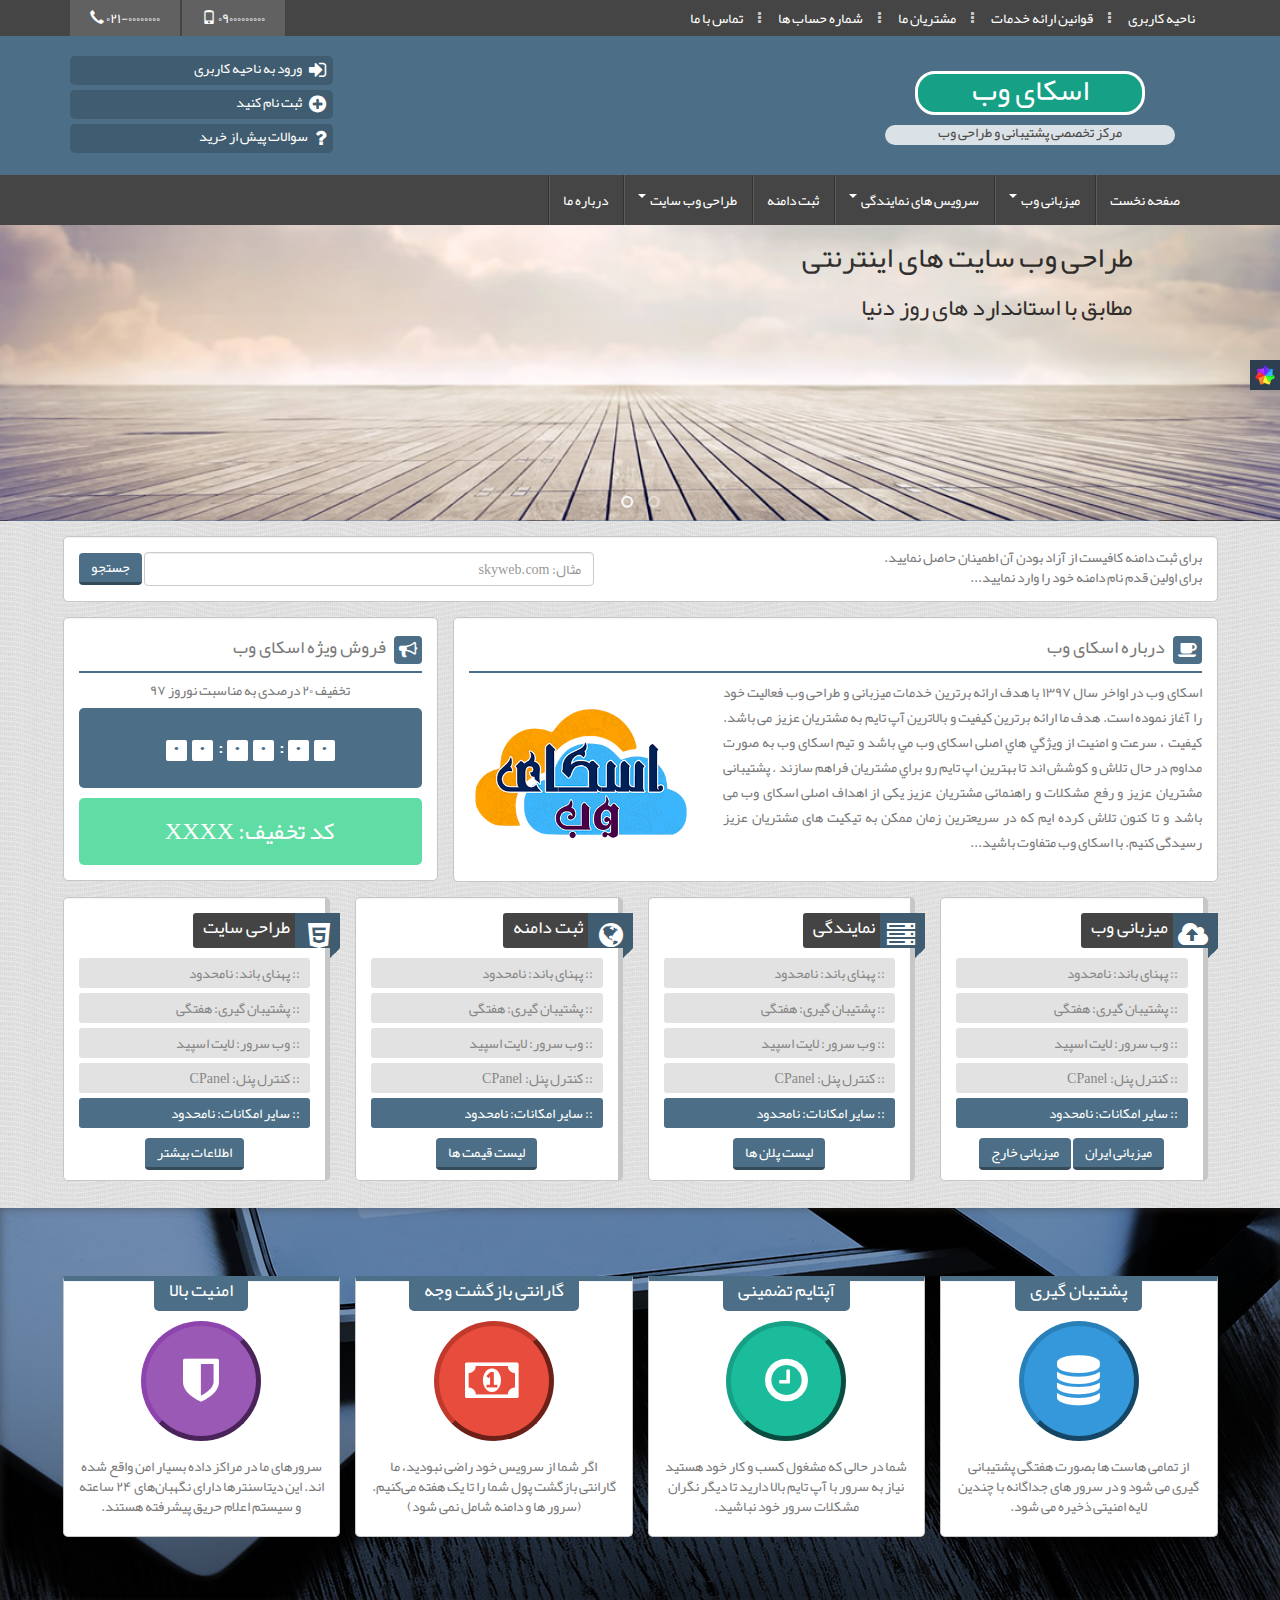
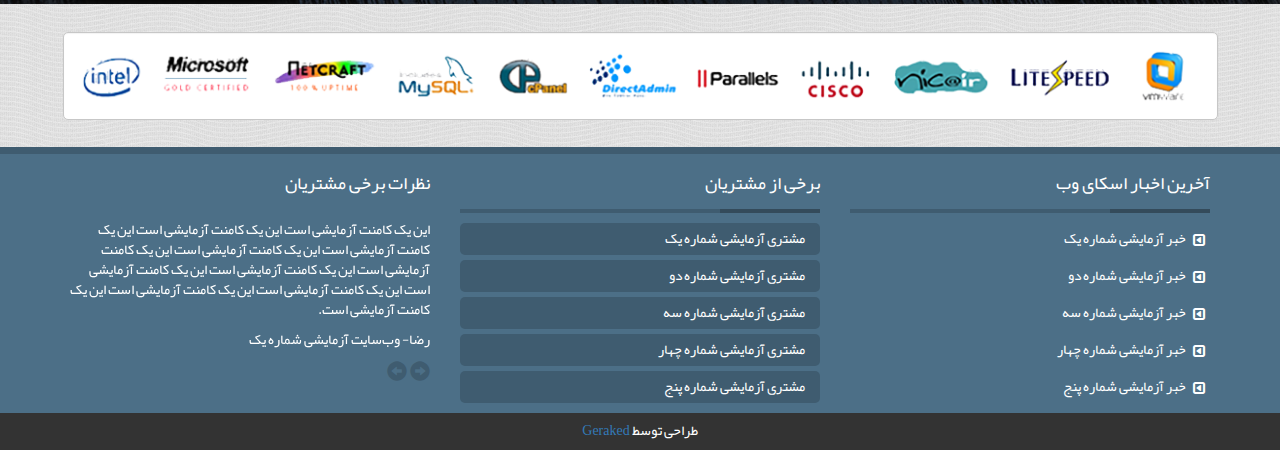
<file: src/index.html>
<!DOCTYPE html>
<html lang="fa">
	<head>
		<meta charset="utf-8">
		<meta http-equiv="X-UA-Compatible" content="IE=edge">
		<meta name="viewport" content="width=device-width, initial-scale=1">
		<title>اسکای وب | خرید هاست و سرور مجازی پرسرعت و ثبت دامنه ارزان</title>
		<link href="css/bootstrap.css" rel="stylesheet">
		<link href="css/bootstrap-rtl.css" rel="stylesheet">
		<link href="css/font-awesome.css" rel="stylesheet">
		<link href="css/animate.css" rel="stylesheet">
		<link href="css/bootstrap-dropdownhover.css" rel="stylesheet">
		<link href="css/ihover.css" rel="stylesheet">
		<link href="css/style.css" rel="stylesheet">
		<link href="css/top-slider.css" rel="stylesheet">
		
		<!-- Change 1.css to change the color of theme--> 
		<link href="css/colors/1.css" id="cpswitch" rel="stylesheet">
		
		<link href="css/colorpanel.css" rel="stylesheet">
		<!--[if lt IE 9]>
		  <script src="https://oss.maxcdn.com/html5shiv/3.7.2/html5shiv.min.js"></script>
		  <script src="https://oss.maxcdn.com/respond/1.4.2/respond.min.js"></script>
		<![endif]-->
	</head>
	<body>
		<!-- tnav -->
		<div class="tnav">
			<div class="container">
				<ol class="breadcrumb">
					<li><a href="#">ناحیه کاربری</a></li>
					<li><a href="#">قوانین ارائه خدمات</a></li>
					<li><a href="customers.html">مشتریان ما</a></li>
					<li><a href="#">شماره حساب ها</a></li>
					<li><a href="contact.html">تماس با ما</a></li>
					<ul>
						<li><span class="glyphicon glyphicon-earphone"></span> 021-00000000</a></li>
						<li><span class="glyphicon glyphicon-phone"></span> 09000000000</a></li>
					</ul>				
				</ol>
			</div>
		</div><!-- /tnav -->
	
		<!-- jumbotron -->
		<div class="jumbotron">
			<div class="container">
				<div class="row">
					<div class="col-md-4 text-center">
						<h2>اسکای وب</h2>
						<h5>مرکز تخصصی پشتیبانی و طراحی وب</h5>
					</div>
					<div class="col-md-3 col-md-offset-5">
						<ul>
							<li><a href="#login-popup" data-toggle="modal"><i class="fa fa-sign-in"></i> ورود به ناحیه کاربری</a></li>
							<li><a href="#"><i class="fa fa-plus-circle"></i> ثبت نام کنید</a></li>
							<li><a href="help.html"><i class="fa fa-question"></i> سوالات پیش از خرید</a></li>
						</ul>
					</div>
				</div>
			</div>
		</div><!-- /jumbotron -->

		<!-- static navbar -->
		<nav class="navbar navbar-default" id="custom-bootstrap-menu">
			<div class="container">
				<div class="navbar-header">
					<button type="button" class="navbar-toggle collapsed" data-toggle="collapse" data-target="#navbar" aria-expanded="false" aria-controls="navbar">
						<span class="sr-only">Toggle navigation</span>
						<span class="icon-bar"></span>
						<span class="icon-bar"></span>
						<span class="icon-bar"></span>
					</button>
					<a class="navbar-brand" href="#">منو</a>
				</div>
				<div id="navbar" class="navbar-collapse collapse">
					<ul class="nav navbar-nav" data-hover="dropdown" data-animations="zoomIn fadeInLeft fadeInUp fadeInRight">
						<li><a href="index.html">صفحه نخست</a></li>
						<li class="dropdown">
							<a href="#" class="dropdown-toggle" data-toggle="dropdown" role="button" aria-haspopup="true" aria-expanded="false">میزبانی وب <span class="caret"></span></a>
							<ul class="dropdown-menu">
								<li><a href="foreign-linuxe-price.html"><span class="glyphicon glyphicon-chevron-left" aria-hidden="true"></span> هاست لینوکس ابری خارج</a></li>
								<li><a href="iran-linuxe-price.html"><span class="glyphicon glyphicon-chevron-left" aria-hidden="true"></span> هاست لینوکس ابری ایران</a></li>
							</ul>
						</li>
						<li class="dropdown">
							<a href="#" class="dropdown-toggle" data-toggle="dropdown" role="button" aria-haspopup="true" aria-expanded="false">سرویس های نمایندگی <span class="caret"></span></a>
							<ul class="dropdown-menu">
								<li><a href="foreign-linuxe-price.html"><span class="glyphicon glyphicon-chevron-left" aria-hidden="true"></span> نمایندگی لینوکس ابری خارج</a></li>
								<li><a href="iran-linuxe-price.html"><span class="glyphicon glyphicon-chevron-left" aria-hidden="true"></span> نمایندگی لینوکس ابری ایران</a></li>
								<li><a href="domain-price.html"><span class="glyphicon glyphicon-chevron-left" aria-hidden="true"></span> نمایندگی دامنه بین المللی</a></li>
							</ul>
						</li>
						<li><a href="domain-price.html">ثبت دامنه</a></li>						
						<li class="dropdown">
							<a href="#" class="dropdown-toggle" data-toggle="dropdown" role="button" aria-haspopup="true" aria-expanded="false">طراحی وب سایت <span class="caret"></span></a>
							<ul class="dropdown-menu">
								<li><a href="customers.html"><span class="glyphicon glyphicon-chevron-left" aria-hidden="true"></span> نمونه کارها</a></li>
								<li><a href="help.html"><span class="glyphicon glyphicon-chevron-left" aria-hidden="true"></span> مشاوره و راهنمایی</a></li>
								<li><a href="#"><span class="glyphicon glyphicon-chevron-left" aria-hidden="true"></span> درخواست طراحی</a></li>
							</ul>
						</li>
						<li><a href="about.html">درباره ما</a></li>
					</ul>
				</div>
			</div>
		</nav><!-- /static navbar -->

		<!-- slider -->
		<div id="slider1_container" style="position: relative; margin: 0 auto;
			top: 0px; left: 0px; width: 1300px; height: 300px; overflow: hidden;">
			<!-- Loading Screen -->
			<div u="loading" style="position: absolute; top: 0px; left: 0px;">
				<div style="filter: alpha(opacity=70); opacity: 0.7; position: absolute; display: block;
					top: 0px; left: 0px; width: 100%; height: 100%;">
				</div>
				<div style="position: absolute; display: block; background: url(images/slider/loading.gif) no-repeat center center;
					top: 0px; left: 0px; width: 100%; height: 100%;">
				</div>
			</div>
			<!-- Slides Container -->
			<div u="slides" style="cursor: move; position: absolute; left: 0px; top: 0px; width: 1300px;
				height: 300px; overflow: hidden;">
				<div>
					<img u="image" src="images/slider/slide-1.jpg">
					<div u="caption" t="T" id="slide-text1">
						<h2>طراحی وب سایت های اینترنتی</h2>
						<h3>مطابق با استاندارد های روز دنیا</h3>
					</div>
					<div u="caption" t="T" id="slide234">
						<img src="images/slider/2.png"/>
						<img src="images/slider/3.png"/>
						<img src="images/slider/4.png"/>
					</div>
					<img u="caption" t="T" id="slide1" src="images/slider/1.png" width="290px"/>
				</div>
				<div>
					<img u="image" src="images/slider/slide-2.jpg">
					<div u="caption" t="T" id="slide5"><img src="images/slider/5.png" width="250px"/></div>
					<div u="caption" t="T" id="slide-text2"><h2>سرویس های میزبانی وب اسکای وب</h2></div>
					<div u="caption" t="T" id="slide678">
						<div id="slide6">
							<img src="images/slider/6.png"/>
							<h4>پشتیبان گیری منظم</h4>
						</div>
						<div id="slide7">
							<img src="images/slider/7.png"/>
							<h4>قیمت مناسب</h4>
						</div>
						<div id="slide8">
							<img src="images/slider/8.png"/>
							<h4>نصب رایگان اسکریپت</h4>
						</div>
					</div>
				</div>			
			</div>

			<!-- bullet navigator container -->
			<div u="navigator" class="jssorb21" style="position: absolute; bottom: 10px; left: 6px;">
				<!-- bullet navigator item prototype -->
				<div u="prototype" style="POSITION: absolute; WIDTH: 19px; HEIGHT: 19px; text-align:center; line-height:19px; color:White; font-size:12px;"></div>
			</div>
			<!-- Bullet Navigator Skin End -->

			<!-- Arrow Left -->
			<span u="arrowleft" class="jssora21l" style="width: 55px; height: 55px; top: 123px; left: 8px;">
			</span>
			<!-- Arrow Right -->
			<span u="arrowright" class="jssora21r" style="width: 55px; height: 55px; top: 123px; right: 8px">
			</span>
			<!-- Arrow Navigator Skin End -->
			<a style="display: none" href="http://www.jssor.com">jQuery Carousel</a>
		</div><!-- /slider End -->

		<div class="container">
			<div class="row">
				<div id="first-section">
					<div class="well">
						<div class="col-md-6">
							<p>
								برای ثبت دامنه کافیست از آزاد بودن آن اطمینان حاصل نمایید.<br>
								برای اولین قدم نام دامنه خود را وارد نمایید...
							</p>
						</div>
						<div class="col-md-6 text-left">
							<form class="form-inline" method="post">
								<div class="form-group">
									<input type="hidden" value="true" name="direct"></input>
									<input type="text" name="domain" class="form-control" placeholder="مثال: skyweb.com">
								</div>
								<button type="submit" class="btn btn-default">جستجو</button>
							</form>
						</div>
					</div>
				</div>
			</div>
			<div class="row">
				<div id="second-section">
					<div class="col-md-8">
						<div class="well">
							<h4><i class="fa fa-coffee"></i> درباره اسکای وب</h4>
							<div class="row"><div class="col-sm-8">
								<p>اسکای وب در اواخر سال 1397 با هدف ارائه برترین خدمات میزبانی و طراحی وب فعالیت خود را آغاز نموده است. هدف ما ارائه برترین کیفیت و بالاترین آپ تایم به مشتریان عزیز می باشد. كيفيت ، سرعت و امنيت از ويژگي هاي اصلی اسکای وب مي باشد و تيم اسکای وب به صورت مداوم در حال تلاش و كوشش اند تا بهترين اپ تايم رو براي مشتريان فراهم سازند . پشتیبانی مشتریان عزیز و رفع مشکلات و راهنمائی مشتریان عزیز یکی از اهداف اصلی اسکای وب می باشد و تا کنون تلاش کرده ایم که در سریعترین زمان ممکن به تیکیت های مشتریان عزیز رسیدگی کنیم. با اسکای وب متفاوت باشید...</p>
							</div>
							<div class="col-sm-4">
								<img class="img-responsive center-block" src="images/logo.png" width="218px">
							</div></div>
						</div>
					</div>
					<div class="col-md-4">
						<div class="well">
							<h4><i class="fa fa-bullhorn"></i> فروش ویژه اسکای وب</h4>
							<div id="time"></div>
						</div>
					</div>				
				</div>
			</div>
			<div class="row">
				<div id="third-section">
					<div class="col-md-3">
						<div class="well">
							<div class="box-title">
								<div class="box-title-right"><i class="fa fa-cloud-upload fa-2x"></i></div>
								<div class="box-title-left"><h4>میزبانی وب</h4></div>
							</div>
							<div class="clearfix"></div>
							<ul>
								<li>:: پهنای باند: نامحدود</li>
								<li>:: پشتیبان گیری: هفتگی</li>
								<li>:: وب سرور: لایت اسپید</li>
								<li>:: کنترل پنل: CPanel</li>
								<li>:: سایر امکانات: نامحدود</li>
							</ul>
							<div class="text-center">
								<a class="btn btn-default" href="iran-linuxe-price.html" role="button">میزبانی ایران</a>
								<a class="btn btn-default" href="foreign-linuxe-price.html" role="button">میزبانی خارج</a>
							</div>
						</div>
					</div>
					<div class="col-md-3">
						<div class="well">
							<div class="box-title">
								<div class="box-title-right"><i class="fa fa-server fa-2x"></i></div>
								<div class="box-title-left"><h4>نمایندگی</h4></div>
							</div>
							<div class="clearfix"></div>
							<ul>
								<li>:: پهنای باند: نامحدود</li>
								<li>:: پشتیبان گیری: هفتگی</li>
								<li>:: وب سرور: لایت اسپید</li>
								<li>:: کنترل پنل: CPanel</li>
								<li>:: سایر امکانات: نامحدود</li>
							</ul>
							<div class="text-center"><a class="btn btn-default" href="iran-linuxe-price.html" role="button">لیست پلان ها</a></div>
						</div>
					</div>
					<div class="col-md-3">
						<div class="well">
							<div class="box-title">
								<div class="box-title-right"><i class="fa fa-globe fa-2x"></i></div>
								<div class="box-title-left"><h4>ثبت دامنه</h4></div>
							</div>
							<div class="clearfix"></div>
							<ul>
								<li>:: پهنای باند: نامحدود</li>
								<li>:: پشتیبان گیری: هفتگی</li>
								<li>:: وب سرور: لایت اسپید</li>
								<li>:: کنترل پنل: CPanel</li>
								<li>:: سایر امکانات: نامحدود</li>
							</ul>
							<div class="text-center"><a class="btn btn-default" href="domain-price.html" role="button">لیست قیمت ها</a></div>
						</div>
					</div>
					<div class="col-md-3">
						<div class="well">
							<div class="box-title">
								<div class="box-title-right"><i class="fa fa-html5 fa-2x"></i></div>
								<div class="box-title-left"><h4>طراحی سایت</h4></div>
							</div>
							<div class="clearfix"></div>
							<ul>
								<li>:: پهنای باند: نامحدود</li>
								<li>:: پشتیبان گیری: هفتگی</li>
								<li>:: وب سرور: لایت اسپید</li>
								<li>:: کنترل پنل: CPanel</li>
								<li>:: سایر امکانات: نامحدود</li>
							</ul>
							<div class="text-center"><a class="btn btn-default" href="iran-linuxe-price.html" role="button">اطلاعات بیشتر</a></div>
						</div>
					</div>					
				</div>
			</div>		
		</div>
		
		<div id="fourth-section">
			<div class="container">
				<div class="row">
					<div class="col-md-3">
						<div class="well">
							<h4>پشتیبان گیری</h4>
							<div class="icon-group"><i class="fa fa-database"></i></div>
							<p>از تمامی هاست ها بصورت هفتگی پشتیبانی گیری می شود و در سرور های جداگانه با چندین لایه امنیتی ذخیره می شود.</p>
						</div>
					</div>
					<div class="col-md-3">
						<div class="well">
							<h4>آپتایم تضمینی</h4>
							<div class="icon-group"><i class="fa fa-clock-o"></i></div>
							<p>شما در حالی که مشغول کسب و کار خود هستید نیاز به سرور با آپ تایم بالا دارید تا دیگر نگران مشکلات سرور خود نباشید.</p>
						</div>
					</div>
					<div class="col-md-3">
						<div class="well">
							<h4>گارانتی بازگشت وجه</h4>
							<div class="icon-group"><i class="fa fa-money"></i></div>
							<p>اگر شما از سرویس خود راضی نبودید، ما گارانتی بازگشت پول شما را تا یک هفته می‌کنیم.(سرور ها و دامنه شامل نمی شود)</p>
						</div>
					</div>
					<div class="col-md-3">
						<div class="well">
							<h4>امنیت بالا</h4>
							<div class="icon-group"><i class="fa fa-shield"></i></div>
							<p>سرورهای ما در مراکز داده بسیار امن واقع شده اند. این دیتاسنترها دارای نگهبان‌های 24 ساعته و سیستم اعلام حریق پیشرفته هستند.</p>
						</div>
					</div>					
				</div>
			</div>
		</div>
		
		<div class="container">
			<div class="row">
				<div id="fifth-section">
					<div class="well">
						<img class="img-responsive center-block" src="images/fifth-section.png">
					</div>
				</div>
			</div>
		</div>
		<script type="text/javascript">
			window.onload = function () {
				//var featureDate = new Date(2016, 0, 13).getTime();
				var featureDate = new Date(0).getTime();
				display = document.querySelector('#time');
				endMessage = "درحال حاضر فروش ويژه نداريم!";
				subject = "تخفیف 20 درصدی به مناسبت نوروز 97";
				code = "کد تخفیف: XXXX";
				startTimer(featureDate, display, endMessage, subject, code);
			};
		</script>

		<!-- footer -->
		<div id="footer">
			<div id="top-footer">
				<div class="container">
					<div class="row">
						<div class="col-md-4">
							<h4>آخرین اخبار اسکای وب</h4>
							<ul class="first">
								<li><a href="#"><i class="fa fa-caret-square-o-left"></i> خبر آزمایشی شماره یک</a></li>
								<li><a href="#"><i class="fa fa-caret-square-o-left"></i> خبر آزمایشی شماره دو</a></li>
								<li><a href="#"><i class="fa fa-caret-square-o-left"></i> خبر آزمایشی شماره سه</a></li>
								<li><a href="#"><i class="fa fa-caret-square-o-left"></i> خبر آزمایشی شماره چهار</a></li>
								<li><a href="#"><i class="fa fa-caret-square-o-left"></i> خبر آزمایشی شماره پنج</a></li>							
							</ul>
						</div>
						<div class="col-md-4">
							<h4>برخی از مشتریان</h4>
							<ul class="second">
								<li><a href="#">مشتری آزمایشی شماره یک</a></li>
								<li><a href="#">مشتری آزمایشی شماره دو</a></li>
								<li><a href="#">مشتری آزمایشی شماره سه</a></li>
								<li><a href="#">مشتری آزمایشی شماره چهار</a></li>
								<li><a href="#">مشتری آزمایشی شماره پنج</a></li>
							</ul>
						</div>
						<div class="col-md-4">
							<h4>نظرات برخی مشتریان</h4>
							<div id="carousel-example-generic" class="carousel slide" data-ride="carousel">
								<!-- Wrapper for slides -->
								<div class="carousel-inner" role="listbox">
									<div class="item active">
										<p>این یک کامنت آزمایشی است این یک کامنت آزمایشی است این یک کامنت آزمایشی است این یک کامنت آزمایشی است این یک کامنت آزمایشی است این یک کامنت آزمایشی است این یک کامنت آزمایشی است این یک کامنت آزمایشی است این یک کامنت آزمایشی است این یک کامنت آزمایشی است.</p>
										<p>رضا- وب‌سایت آزمایشی شماره یک</p>
									</div>
									<div class="item">
										<p>این یک کامنت آزمایشی است این یک کامنت آزمایشی است این یک کامنت آزمایشی است این یک کامنت آزمایشی است این یک کامنت آزمایشی است این یک کامنت آزمایشی است این یک کامنت آزمایشی است این یک کامنت آزمایشی است این یک کامنت آزمایشی است این یک کامنت آزمایشی است.</p>
										<p>محمد- وب‌سایت آزمایشی شماره دو</p>
									</div>
									<div class="item">
										<p>این یک کامنت آزمایشی است این یک کامنت آزمایشی است این یک کامنت آزمایشی است این یک کامنت آزمایشی است این یک کامنت آزمایشی است این یک کامنت آزمایشی است این یک کامنت آزمایشی است این یک کامنت آزمایشی است این یک کامنت آزمایشی است این یک کامنت آزمایشی است.</p>
										<p>علی- وب‌سایت آزمایشی شماره سه</p>
									</div>									
								</div>
							</div>
							<!-- Controls -->
							<a href="#carousel-example-generic" role="button" data-slide="prev" style="font-size: 20px; padding:0; margin:0;">
								<span id="carousel-example-generic" data-slide="prev" class="glyphicon glyphicon-circle-arrow-right" aria-hidden="true"></span>
							</a>
							<a href="#carousel-example-generic" role="button" data-slide="next" style="font-size: 20px; padding:0; margin:0;">
								<span class="glyphicon glyphicon-circle-arrow-left" aria-hidden="true"></span>
							</a>							
						</div>
					</div>
				</div>
			</div>

			<div id="bottom-footer">
				<div class="container">
					<p>طراحی توسط <a href="https://github.com/geraked" target="_blank">Geraked</a></p>
				</div>
			</div>
		</div><!-- /footer -->

		<!-- login-popup -->
		<div class="modal fade bs-example-modal-sm" id="login-popup" tabindex="-1" role="dialog" aria-labelledby="mySmallModalLabel">
			<div class="modal-dialog modal-sm">
				<div class="modal-content">
					<div class="modal-header">
						<button type="button" class="close" data-dismiss="modal" aria-label="Close"><span aria-hidden="true">&times;</span></button>
						<h4 class="modal-title" id="login-popup">ورود کاربران</h4>
					</div>
					<div class="modal-body">
						<form class="form-horizontal" action="#" method="post" name="frmlogin">
							<div class="form-group">
								<div class="container-fluid">
									<input type="email" name="username" class="form-control text-left" placeholder="ایمیل">
								</div>
							</div>
							<div class="form-group">
								<div class="container-fluid">
									<input type="password" name="password" class="form-control text-left" placeholder="رمز عبور">
								</div>
							</div>
							<div class="form-group">
								<div class="container-fluid text-center">
									<button type="submit" class="btn btn-primary">ورود</button>
									<a href="#" class="btn btn-default" role="button">رمز عبور را فراموش کرده اید؟</a>
								</div>
							</div>
						</form>
					</div>
				</div>
			</div>
		</div><!-- /login-popup -->
		
		<div id="colorPanel" class="colorPanel">
		  <a id="cpToggle" href="#"></a>
		  <ul></ul>
		</div>		
		
		<script src="js/jquery.min.js"></script>
		<script src="js/bootstrap.min.js"></script>
		<script src="js/bootstrap-dropdownhover.min.js"></script>
		<script src="js/jssor.slider.mini.js"></script>
		<script src="js/colorpanel.js"></script>
		<script src="js/script.js"></script>
	</body>
</html>
</file>
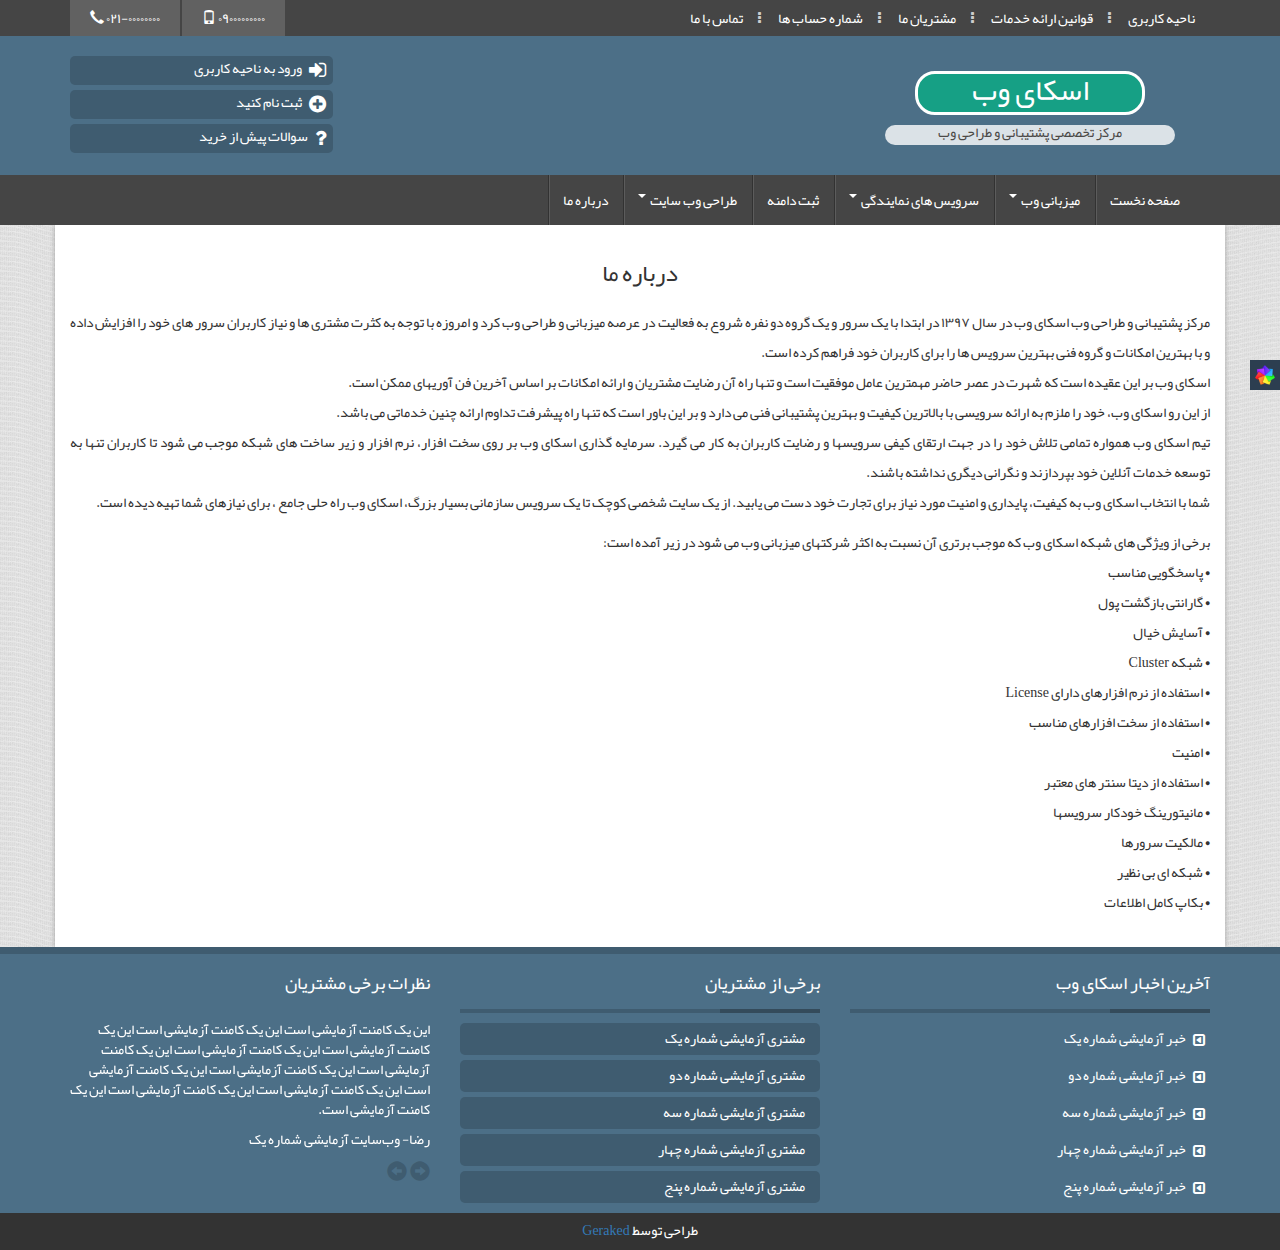
<file: src/about.html>
<!DOCTYPE html>
<html lang="fa">
	<head>
		<meta charset="utf-8">
		<meta http-equiv="X-UA-Compatible" content="IE=edge">
		<meta name="viewport" content="width=device-width, initial-scale=1">
		<title>اسکای وب | درباره ما</title>
		<link href="css/bootstrap.css" rel="stylesheet">
		<link href="css/bootstrap-rtl.css" rel="stylesheet">
		<link href="css/font-awesome.css" rel="stylesheet">
		<link href="css/animate.css" rel="stylesheet">
		<link href="css/bootstrap-dropdownhover.css" rel="stylesheet">
		<link href="css/ihover.css" rel="stylesheet">
		<link href="css/style.css" rel="stylesheet">
		<link href="css/top-slider.css" rel="stylesheet">
		
		<!-- Change 1.css to change the color of theme--> 
		<link href="css/colors/1.css" id="cpswitch" rel="stylesheet">
		
		<link href="css/colorpanel.css" rel="stylesheet">
		<!--[if lt IE 9]>
		  <script src="https://oss.maxcdn.com/html5shiv/3.7.2/html5shiv.min.js"></script>
		  <script src="https://oss.maxcdn.com/respond/1.4.2/respond.min.js"></script>
		<![endif]-->
	</head>
	<body>
		<!-- tnav -->
		<div class="tnav">
			<div class="container">
				<ol class="breadcrumb">
					<li><a href="#">ناحیه کاربری</a></li>
					<li><a href="#">قوانین ارائه خدمات</a></li>
					<li><a href="customers.html">مشتریان ما</a></li>
					<li><a href="#">شماره حساب ها</a></li>
					<li><a href="contact.html">تماس با ما</a></li>
					<ul>
						<li><span class="glyphicon glyphicon-earphone"></span> 021-00000000</a></li>
						<li><span class="glyphicon glyphicon-phone"></span> 09000000000</a></li>
					</ul>				
				</ol>
			</div>
		</div><!-- /tnav -->
	
		<!-- jumbotron -->
		<div class="jumbotron">
			<div class="container">
				<div class="row">
					<div class="col-md-4 text-center">
						<h2>اسکای وب</h2>
						<h5>مرکز تخصصی پشتیبانی و طراحی وب</h5>
					</div>
					<div class="col-md-3 col-md-offset-5">
						<ul>
							<li><a href="#login-popup" data-toggle="modal"><i class="fa fa-sign-in"></i> ورود به ناحیه کاربری</a></li>
							<li><a href="#"><i class="fa fa-plus-circle"></i> ثبت نام کنید</a></li>
							<li><a href="help.html"><i class="fa fa-question"></i> سوالات پیش از خرید</a></li>
						</ul>
					</div>
				</div>
			</div>
		</div><!-- /jumbotron -->

		<!-- static navbar -->
		<nav class="navbar navbar-default" id="custom-bootstrap-menu">
			<div class="container">
				<div class="navbar-header">
					<button type="button" class="navbar-toggle collapsed" data-toggle="collapse" data-target="#navbar" aria-expanded="false" aria-controls="navbar">
						<span class="sr-only">Toggle navigation</span>
						<span class="icon-bar"></span>
						<span class="icon-bar"></span>
						<span class="icon-bar"></span>
					</button>
					<a class="navbar-brand" href="#">منو</a>
				</div>
				<div id="navbar" class="navbar-collapse collapse">
					<ul class="nav navbar-nav" data-hover="dropdown" data-animations="zoomIn fadeInLeft fadeInUp fadeInRight">
						<li><a href="index.html">صفحه نخست</a></li>
						<li class="dropdown">
							<a href="#" class="dropdown-toggle" data-toggle="dropdown" role="button" aria-haspopup="true" aria-expanded="false">میزبانی وب <span class="caret"></span></a>
							<ul class="dropdown-menu">
								<li><a href="foreign-linuxe-price.html"><span class="glyphicon glyphicon-chevron-left" aria-hidden="true"></span> هاست لینوکس ابری خارج</a></li>
								<li><a href="iran-linuxe-price.html"><span class="glyphicon glyphicon-chevron-left" aria-hidden="true"></span> هاست لینوکس ابری ایران</a></li>
							</ul>
						</li>
						<li class="dropdown">
							<a href="#" class="dropdown-toggle" data-toggle="dropdown" role="button" aria-haspopup="true" aria-expanded="false">سرویس های نمایندگی <span class="caret"></span></a>
							<ul class="dropdown-menu">
								<li><a href="foreign-linuxe-price.html"><span class="glyphicon glyphicon-chevron-left" aria-hidden="true"></span> نمایندگی لینوکس ابری خارج</a></li>
								<li><a href="iran-linuxe-price.html"><span class="glyphicon glyphicon-chevron-left" aria-hidden="true"></span> نمایندگی لینوکس ابری ایران</a></li>
								<li><a href="domain-price.html"><span class="glyphicon glyphicon-chevron-left" aria-hidden="true"></span> نمایندگی دامنه بین المللی</a></li>
							</ul>
						</li>
						<li><a href="domain-price.html">ثبت دامنه</a></li>						
						<li class="dropdown">
							<a href="#" class="dropdown-toggle" data-toggle="dropdown" role="button" aria-haspopup="true" aria-expanded="false">طراحی وب سایت <span class="caret"></span></a>
							<ul class="dropdown-menu">
								<li><a href="customers.html"><span class="glyphicon glyphicon-chevron-left" aria-hidden="true"></span> نمونه کارها</a></li>
								<li><a href="help.html"><span class="glyphicon glyphicon-chevron-left" aria-hidden="true"></span> مشاوره و راهنمایی</a></li>
								<li><a href="#"><span class="glyphicon glyphicon-chevron-left" aria-hidden="true"></span> درخواست طراحی</a></li>
							</ul>
						</li>
						<li><a href="about.html">درباره ما</a></li>
					</ul>
				</div>
			</div>
		</nav><!-- /static navbar -->
		
		<!-- About -->
		<div id="about-section">
			<div class="container">
				<h3>درباره ما</h3>
				<p>
					مرکز پشتیبانی و طراحی وب اسکای وب در سال 1397 در ابتدا با یک سرور و یک گروه دو نفره شروع به فعالیت در عرصه میزبانی و طراحی وب کرد و امروزه با توجه به کثرت مشتری ها و نیاز کاربران سرور های خود را افزایش داده و با بهترین امکانات و گروه فنی بهترین سرویس ها را برای کاربران خود فراهم کرده است.<br>
					اسکای وب بر این عقیده است که شهرت در عصر حاضر مهمترین عامل موفقیت است و تنها راه آن رضایت مشتریان و ارائه امکانات بر اساس آخرین فن آوریهای ممکن است.<br>
					از این رو اسکای وب، خود را ملزم به ارائه سرویسی با بالاترین کیفیت و بهترین پشتیبانی فنی می دارد و بر این باور است که تنها راه پیشرفت تداوم ارائه چنین خدماتی می باشد.<br>
					تیم اسکای وب همواره تمامی تلاش خود را در جهت ارتقای کیفی سرویسها و رضایت کاربران به کار می گیرد. سرمایه گذاری اسکای وب بر روی سخت افزار، نرم افزار و زیر ساخت های شبکه موجب می شود تا کاربران تنها به توسعه خدمات آنلاین خود بپردازند و نگرانی دیگری نداشته باشند.<br>
					شما با انتخاب اسکای وب به کیفیت، پایداری و امنیت مورد نیاز برای تجارت خود دست می یابید. از یک سایت شخصی کوچک تا یک سرویس سازمانی بسیار بزرگ، اسکای وب راه حلی جامع ، برای نیازهای شما تهیه دیده است.<br>				
				</p>
				<p>
					برخی از ویژگی های شبکه اسکای وب که موجب برتری آن نسبت به اکثر شرکتهای میزبانی وب می شود در زیر آمده است:<br>
					• پاسخگویی مناسب<br>
					• گارانتی بازگشت پول<br>
					• آسایش خیال<br>
					• شبکه Cluster<br>
					• استفاده از نرم افزارهای دارای License<br>
					• استفاده از سخت افزارهای مناسب<br>
					• امنیت<br>
					• استفاده از دیتا سنتر های معتبر<br>
					• مانیتورینگ خودکار سرویسها<br>
					• مالکیت سرورها<br>
					• شبکه ای بی نظیر<br>
					• بکاپ کامل اطلاعات<br>
				</p>
			</div>
		</div><!-- /About -->

		<!-- footer -->
		<div id="footer">
			<div id="top-footer">
				<div class="container">
					<div class="row">
						<div class="col-md-4">
							<h4>آخرین اخبار اسکای وب</h4>
							<ul class="first">
								<li><a href="#"><i class="fa fa-caret-square-o-left"></i> خبر آزمایشی شماره یک</a></li>
								<li><a href="#"><i class="fa fa-caret-square-o-left"></i> خبر آزمایشی شماره دو</a></li>
								<li><a href="#"><i class="fa fa-caret-square-o-left"></i> خبر آزمایشی شماره سه</a></li>
								<li><a href="#"><i class="fa fa-caret-square-o-left"></i> خبر آزمایشی شماره چهار</a></li>
								<li><a href="#"><i class="fa fa-caret-square-o-left"></i> خبر آزمایشی شماره پنج</a></li>							
							</ul>
						</div>
						<div class="col-md-4">
							<h4>برخی از مشتریان</h4>
							<ul class="second">
								<li><a href="#">مشتری آزمایشی شماره یک</a></li>
								<li><a href="#">مشتری آزمایشی شماره دو</a></li>
								<li><a href="#">مشتری آزمایشی شماره سه</a></li>
								<li><a href="#">مشتری آزمایشی شماره چهار</a></li>
								<li><a href="#">مشتری آزمایشی شماره پنج</a></li>
							</ul>
						</div>
						<div class="col-md-4">
							<h4>نظرات برخی مشتریان</h4>
							<div id="carousel-example-generic" class="carousel slide" data-ride="carousel">
								<!-- Wrapper for slides -->
								<div class="carousel-inner" role="listbox">
									<div class="item active">
										<p>این یک کامنت آزمایشی است این یک کامنت آزمایشی است این یک کامنت آزمایشی است این یک کامنت آزمایشی است این یک کامنت آزمایشی است این یک کامنت آزمایشی است این یک کامنت آزمایشی است این یک کامنت آزمایشی است این یک کامنت آزمایشی است این یک کامنت آزمایشی است.</p>
										<p>رضا- وب‌سایت آزمایشی شماره یک</p>
									</div>
									<div class="item">
										<p>این یک کامنت آزمایشی است این یک کامنت آزمایشی است این یک کامنت آزمایشی است این یک کامنت آزمایشی است این یک کامنت آزمایشی است این یک کامنت آزمایشی است این یک کامنت آزمایشی است این یک کامنت آزمایشی است این یک کامنت آزمایشی است این یک کامنت آزمایشی است.</p>
										<p>محمد- وب‌سایت آزمایشی شماره دو</p>
									</div>
									<div class="item">
										<p>این یک کامنت آزمایشی است این یک کامنت آزمایشی است این یک کامنت آزمایشی است این یک کامنت آزمایشی است این یک کامنت آزمایشی است این یک کامنت آزمایشی است این یک کامنت آزمایشی است این یک کامنت آزمایشی است این یک کامنت آزمایشی است این یک کامنت آزمایشی است.</p>
										<p>علی- وب‌سایت آزمایشی شماره سه</p>
									</div>									
								</div>
							</div>
							<!-- Controls -->
							<a href="#carousel-example-generic" role="button" data-slide="prev" style="font-size: 20px; padding:0; margin:0;">
								<span id="carousel-example-generic" data-slide="prev" class="glyphicon glyphicon-circle-arrow-right" aria-hidden="true"></span>
							</a>
							<a href="#carousel-example-generic" role="button" data-slide="next" style="font-size: 20px; padding:0; margin:0;">
								<span class="glyphicon glyphicon-circle-arrow-left" aria-hidden="true"></span>
							</a>							
						</div>
					</div>
				</div>
			</div>

			<div id="bottom-footer">
				<div class="container">
					<p>طراحی توسط <a href="https://github.com/geraked" target="_blank">Geraked</a></p>
				</div>
			</div>
		</div><!-- /footer -->

		<!-- login-popup -->
		<div class="modal fade bs-example-modal-sm" id="login-popup" tabindex="-1" role="dialog" aria-labelledby="mySmallModalLabel">
			<div class="modal-dialog modal-sm">
				<div class="modal-content">
					<div class="modal-header">
						<button type="button" class="close" data-dismiss="modal" aria-label="Close"><span aria-hidden="true">&times;</span></button>
						<h4 class="modal-title" id="login-popup">ورود کاربران</h4>
					</div>
					<div class="modal-body">
						<form class="form-horizontal" action="#" method="post" name="frmlogin">
							<div class="form-group">
								<div class="container-fluid">
									<input type="email" name="username" class="form-control text-left" placeholder="ایمیل">
								</div>
							</div>
							<div class="form-group">
								<div class="container-fluid">
									<input type="password" name="password" class="form-control text-left" placeholder="رمز عبور">
								</div>
							</div>
							<div class="form-group">
								<div class="container-fluid text-center">
									<button type="submit" class="btn btn-primary">ورود</button>
									<a href="#" class="btn btn-default" role="button">رمز عبور را فراموش کرده اید؟</a>
								</div>
							</div>
						</form>
					</div>
				</div>
			</div>
		</div><!-- /login-popup -->
		
		<div id="colorPanel" class="colorPanel">
		  <a id="cpToggle" href="#"></a>
		  <ul></ul>
		</div>		
		
		<script src="js/jquery.min.js"></script>
		<script src="js/bootstrap.min.js"></script>
		<script src="js/bootstrap-dropdownhover.min.js"></script>
		<script src="js/jssor.slider.mini.js"></script>
		<script src="js/colorpanel.js"></script>
		<script src="js/script.js"></script>
	</body>
</html>
</file>
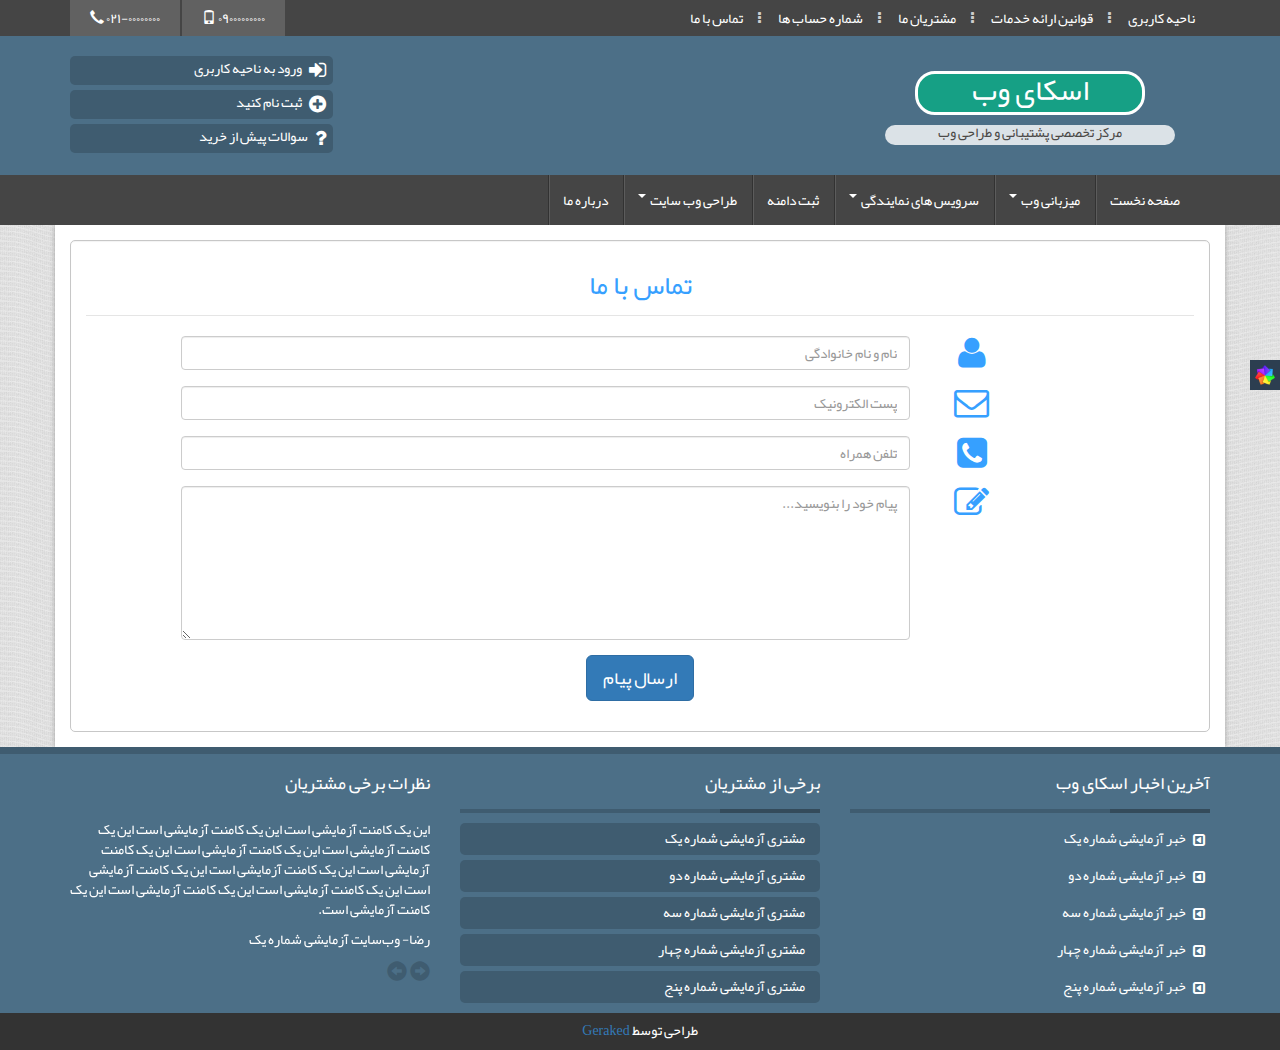
<file: src/contact.html>
<!DOCTYPE html>
<html lang="fa">
	<head>
		<meta charset="utf-8">
		<meta http-equiv="X-UA-Compatible" content="IE=edge">
		<meta name="viewport" content="width=device-width, initial-scale=1">
		<title>اسکای وب | مشاوره و راهنمایی</title>
		<link href="css/bootstrap.css" rel="stylesheet">
		<link href="css/bootstrap-rtl.css" rel="stylesheet">
		<link href="css/font-awesome.css" rel="stylesheet">
		<link href="css/animate.css" rel="stylesheet">
		<link href="css/bootstrap-dropdownhover.css" rel="stylesheet">
		<link href="css/ihover.css" rel="stylesheet">
		<link href="css/style.css" rel="stylesheet">
		<link href="css/top-slider.css" rel="stylesheet">
		
		<!-- Change 1.css to change the color of theme--> 
		<link href="css/colors/1.css" id="cpswitch" rel="stylesheet">
		
		<link href="css/colorpanel.css" rel="stylesheet">
		<!--[if lt IE 9]>
		  <script src="https://oss.maxcdn.com/html5shiv/3.7.2/html5shiv.min.js"></script>
		  <script src="https://oss.maxcdn.com/respond/1.4.2/respond.min.js"></script>
		<![endif]-->
	</head>
	<body>
		<!-- tnav -->
		<div class="tnav">
			<div class="container">
				<ol class="breadcrumb">
					<li><a href="#">ناحیه کاربری</a></li>
					<li><a href="#">قوانین ارائه خدمات</a></li>
					<li><a href="customers.html">مشتریان ما</a></li>
					<li><a href="#">شماره حساب ها</a></li>
					<li><a href="contact.html">تماس با ما</a></li>
					<ul>
						<li><span class="glyphicon glyphicon-earphone"></span> 021-00000000</a></li>
						<li><span class="glyphicon glyphicon-phone"></span> 09000000000</a></li>
					</ul>				
				</ol>
			</div>
		</div><!-- /tnav -->
	
		<!-- jumbotron -->
		<div class="jumbotron">
			<div class="container">
				<div class="row">
					<div class="col-md-4 text-center">
						<h2>اسکای وب</h2>
						<h5>مرکز تخصصی پشتیبانی و طراحی وب</h5>
					</div>
					<div class="col-md-3 col-md-offset-5">
						<ul>
							<li><a href="#login-popup" data-toggle="modal"><i class="fa fa-sign-in"></i> ورود به ناحیه کاربری</a></li>
							<li><a href="#"><i class="fa fa-plus-circle"></i> ثبت نام کنید</a></li>
							<li><a href="help.html"><i class="fa fa-question"></i> سوالات پیش از خرید</a></li>
						</ul>
					</div>
				</div>
			</div>
		</div><!-- /jumbotron -->

		<!-- static navbar -->
		<nav class="navbar navbar-default" id="custom-bootstrap-menu">
			<div class="container">
				<div class="navbar-header">
					<button type="button" class="navbar-toggle collapsed" data-toggle="collapse" data-target="#navbar" aria-expanded="false" aria-controls="navbar">
						<span class="sr-only">Toggle navigation</span>
						<span class="icon-bar"></span>
						<span class="icon-bar"></span>
						<span class="icon-bar"></span>
					</button>
					<a class="navbar-brand" href="#">منو</a>
				</div>
				<div id="navbar" class="navbar-collapse collapse">
					<ul class="nav navbar-nav" data-hover="dropdown" data-animations="zoomIn fadeInLeft fadeInUp fadeInRight">
						<li><a href="index.html">صفحه نخست</a></li>
						<li class="dropdown">
							<a href="#" class="dropdown-toggle" data-toggle="dropdown" role="button" aria-haspopup="true" aria-expanded="false">میزبانی وب <span class="caret"></span></a>
							<ul class="dropdown-menu">
								<li><a href="foreign-linuxe-price.html"><span class="glyphicon glyphicon-chevron-left" aria-hidden="true"></span> هاست لینوکس ابری خارج</a></li>
								<li><a href="iran-linuxe-price.html"><span class="glyphicon glyphicon-chevron-left" aria-hidden="true"></span> هاست لینوکس ابری ایران</a></li>
							</ul>
						</li>
						<li class="dropdown">
							<a href="#" class="dropdown-toggle" data-toggle="dropdown" role="button" aria-haspopup="true" aria-expanded="false">سرویس های نمایندگی <span class="caret"></span></a>
							<ul class="dropdown-menu">
								<li><a href="foreign-linuxe-price.html"><span class="glyphicon glyphicon-chevron-left" aria-hidden="true"></span> نمایندگی لینوکس ابری خارج</a></li>
								<li><a href="iran-linuxe-price.html"><span class="glyphicon glyphicon-chevron-left" aria-hidden="true"></span> نمایندگی لینوکس ابری ایران</a></li>
								<li><a href="domain-price.html"><span class="glyphicon glyphicon-chevron-left" aria-hidden="true"></span> نمایندگی دامنه بین المللی</a></li>
							</ul>
						</li>
						<li><a href="domain-price.html">ثبت دامنه</a></li>						
						<li class="dropdown">
							<a href="#" class="dropdown-toggle" data-toggle="dropdown" role="button" aria-haspopup="true" aria-expanded="false">طراحی وب سایت <span class="caret"></span></a>
							<ul class="dropdown-menu">
								<li><a href="customers.html"><span class="glyphicon glyphicon-chevron-left" aria-hidden="true"></span> نمونه کارها</a></li>
								<li><a href="help.html"><span class="glyphicon glyphicon-chevron-left" aria-hidden="true"></span> مشاوره و راهنمایی</a></li>
								<li><a href="#"><span class="glyphicon glyphicon-chevron-left" aria-hidden="true"></span> درخواست طراحی</a></li>
							</ul>
						</li>
						<li><a href="about.html">درباره ما</a></li>
					</ul>
				</div>
			</div>
		</nav><!-- /static navbar -->

		<!-- Contact -->
		<div id="contact-section">
			<div class="container">
				<div class="row">
					<div class="col-md-12">
						<div class="well well-sm">
							<form class="form-horizontal" method="post">
								<fieldset>
									<legend class="text-center header">تماس با ما</legend>

									<div class="form-group">
										<span class="col-md-1 col-md-offset-2 text-center"><i class="fa fa-user bigicon"></i></span>
										<div class="col-md-8">
											<input id="fname" name="name" type="text" placeholder="نام و نام خانوادگی" class="form-control">
										</div>
									</div>

									<div class="form-group">
										<span class="col-md-1 col-md-offset-2 text-center"><i class="fa fa-envelope-o bigicon"></i></span>
										<div class="col-md-8">
											<input id="email" name="email" type="text" placeholder="پست الکترونیک" class="form-control">
										</div>
									</div>

									<div class="form-group">
										<span class="col-md-1 col-md-offset-2 text-center"><i class="fa fa-phone-square bigicon"></i></span>
										<div class="col-md-8">
											<input id="phone" name="phone" type="text" placeholder="تلفن همراه" class="form-control">
										</div>
									</div>

									<div class="form-group">
										<span class="col-md-1 col-md-offset-2 text-center"><i class="fa fa-pencil-square-o bigicon"></i></span>
										<div class="col-md-8">
											<textarea class="form-control" id="message" name="message" placeholder="پیام خود را بنویسید..." rows="7"></textarea>
										</div>
									</div>

									<div class="form-group">
										<div class="col-md-12 text-center">
											<button type="submit" class="btn btn-primary btn-lg">ارسال پیام</button>
										</div>
									</div>
								</fieldset>
							</form>
						</div>
					</div>
				</div>
			</div>
		</div><!-- /Contact -->

		<!-- footer -->
		<div id="footer">
			<div id="top-footer">
				<div class="container">
					<div class="row">
						<div class="col-md-4">
							<h4>آخرین اخبار اسکای وب</h4>
							<ul class="first">
								<li><a href="#"><i class="fa fa-caret-square-o-left"></i> خبر آزمایشی شماره یک</a></li>
								<li><a href="#"><i class="fa fa-caret-square-o-left"></i> خبر آزمایشی شماره دو</a></li>
								<li><a href="#"><i class="fa fa-caret-square-o-left"></i> خبر آزمایشی شماره سه</a></li>
								<li><a href="#"><i class="fa fa-caret-square-o-left"></i> خبر آزمایشی شماره چهار</a></li>
								<li><a href="#"><i class="fa fa-caret-square-o-left"></i> خبر آزمایشی شماره پنج</a></li>							
							</ul>
						</div>
						<div class="col-md-4">
							<h4>برخی از مشتریان</h4>
							<ul class="second">
								<li><a href="#">مشتری آزمایشی شماره یک</a></li>
								<li><a href="#">مشتری آزمایشی شماره دو</a></li>
								<li><a href="#">مشتری آزمایشی شماره سه</a></li>
								<li><a href="#">مشتری آزمایشی شماره چهار</a></li>
								<li><a href="#">مشتری آزمایشی شماره پنج</a></li>
							</ul>
						</div>
						<div class="col-md-4">
							<h4>نظرات برخی مشتریان</h4>
							<div id="carousel-example-generic" class="carousel slide" data-ride="carousel">
								<!-- Wrapper for slides -->
								<div class="carousel-inner" role="listbox">
									<div class="item active">
										<p>این یک کامنت آزمایشی است این یک کامنت آزمایشی است این یک کامنت آزمایشی است این یک کامنت آزمایشی است این یک کامنت آزمایشی است این یک کامنت آزمایشی است این یک کامنت آزمایشی است این یک کامنت آزمایشی است این یک کامنت آزمایشی است این یک کامنت آزمایشی است.</p>
										<p>رضا- وب‌سایت آزمایشی شماره یک</p>
									</div>
									<div class="item">
										<p>این یک کامنت آزمایشی است این یک کامنت آزمایشی است این یک کامنت آزمایشی است این یک کامنت آزمایشی است این یک کامنت آزمایشی است این یک کامنت آزمایشی است این یک کامنت آزمایشی است این یک کامنت آزمایشی است این یک کامنت آزمایشی است این یک کامنت آزمایشی است.</p>
										<p>محمد- وب‌سایت آزمایشی شماره دو</p>
									</div>
									<div class="item">
										<p>این یک کامنت آزمایشی است این یک کامنت آزمایشی است این یک کامنت آزمایشی است این یک کامنت آزمایشی است این یک کامنت آزمایشی است این یک کامنت آزمایشی است این یک کامنت آزمایشی است این یک کامنت آزمایشی است این یک کامنت آزمایشی است این یک کامنت آزمایشی است.</p>
										<p>علی- وب‌سایت آزمایشی شماره سه</p>
									</div>									
								</div>
							</div>
							<!-- Controls -->
							<a href="#carousel-example-generic" role="button" data-slide="prev" style="font-size: 20px; padding:0; margin:0;">
								<span id="carousel-example-generic" data-slide="prev" class="glyphicon glyphicon-circle-arrow-right" aria-hidden="true"></span>
							</a>
							<a href="#carousel-example-generic" role="button" data-slide="next" style="font-size: 20px; padding:0; margin:0;">
								<span class="glyphicon glyphicon-circle-arrow-left" aria-hidden="true"></span>
							</a>							
						</div>
					</div>
				</div>
			</div>

			<div id="bottom-footer">
				<div class="container">
					<p>طراحی توسط <a href="https://github.com/geraked" target="_blank">Geraked</a></p>
				</div>
			</div>
		</div><!-- /footer -->

		<!-- login-popup -->
		<div class="modal fade bs-example-modal-sm" id="login-popup" tabindex="-1" role="dialog" aria-labelledby="mySmallModalLabel">
			<div class="modal-dialog modal-sm">
				<div class="modal-content">
					<div class="modal-header">
						<button type="button" class="close" data-dismiss="modal" aria-label="Close"><span aria-hidden="true">&times;</span></button>
						<h4 class="modal-title" id="login-popup">ورود کاربران</h4>
					</div>
					<div class="modal-body">
						<form class="form-horizontal" action="#" method="post" name="frmlogin">
							<div class="form-group">
								<div class="container-fluid">
									<input type="email" name="username" class="form-control text-left" placeholder="ایمیل">
								</div>
							</div>
							<div class="form-group">
								<div class="container-fluid">
									<input type="password" name="password" class="form-control text-left" placeholder="رمز عبور">
								</div>
							</div>
							<div class="form-group">
								<div class="container-fluid text-center">
									<button type="submit" class="btn btn-primary">ورود</button>
									<a href="#" class="btn btn-default" role="button">رمز عبور را فراموش کرده اید؟</a>
								</div>
							</div>
						</form>
					</div>
				</div>
			</div>
		</div><!-- /login-popup -->
		
		<div id="colorPanel" class="colorPanel">
		  <a id="cpToggle" href="#"></a>
		  <ul></ul>
		</div>		
		
		<script src="js/jquery.min.js"></script>
		<script src="js/bootstrap.min.js"></script>
		<script src="js/bootstrap-dropdownhover.min.js"></script>
		<script src="js/jssor.slider.mini.js"></script>
		<script src="js/colorpanel.js"></script>
		<script src="js/script.js"></script>
	</body>
</html>
</file>
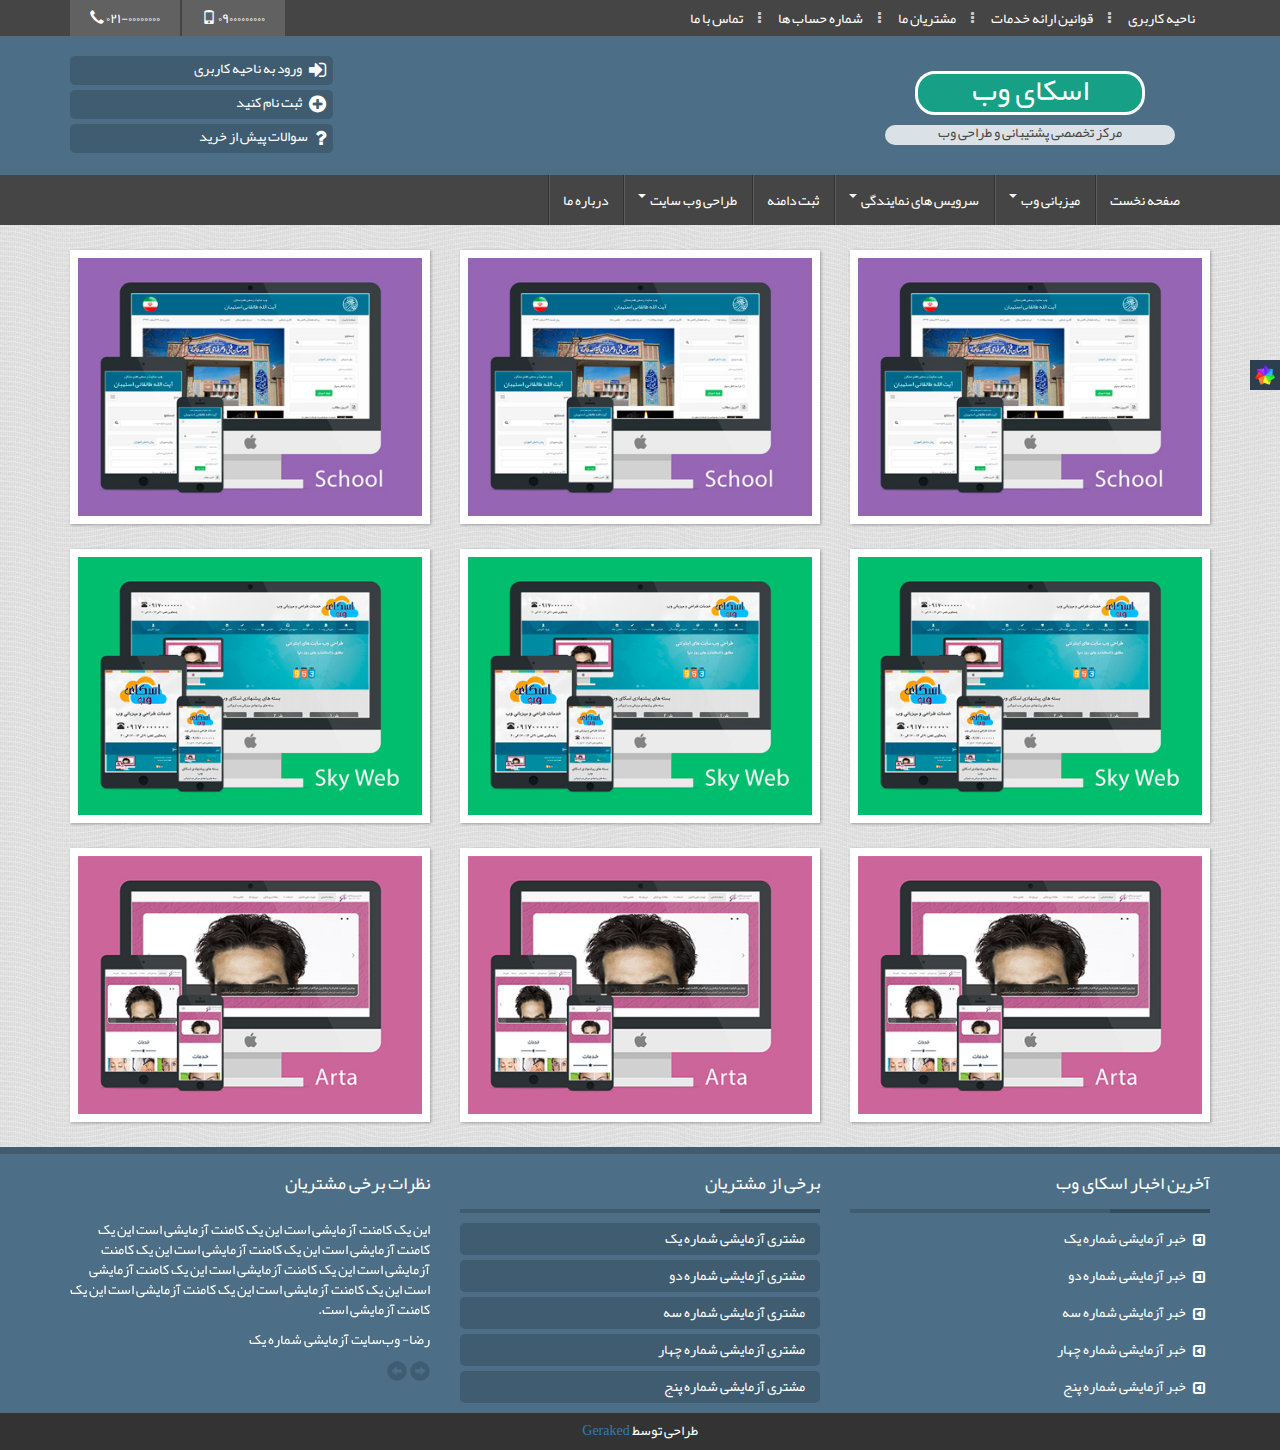
<file: src/customers.html>
<!DOCTYPE html>
<html lang="fa">
	<head>
		<meta charset="utf-8">
		<meta http-equiv="X-UA-Compatible" content="IE=edge">
		<meta name="viewport" content="width=device-width, initial-scale=1">
		<title>اسکای وب | مشتریان ما</title>
		<link href="css/bootstrap.css" rel="stylesheet">
		<link href="css/bootstrap-rtl.css" rel="stylesheet">
		<link href="css/font-awesome.css" rel="stylesheet">
		<link href="css/animate.css" rel="stylesheet">
		<link href="css/bootstrap-dropdownhover.css" rel="stylesheet">
		<link href="css/ihover.css" rel="stylesheet">
		<link href="css/style.css" rel="stylesheet">
		<link href="css/top-slider.css" rel="stylesheet">
		
		<!-- Change 1.css to change the color of theme--> 
		<link href="css/colors/1.css" id="cpswitch" rel="stylesheet">
		
		<link href="css/colorpanel.css" rel="stylesheet">
		<!--[if lt IE 9]>
		  <script src="https://oss.maxcdn.com/html5shiv/3.7.2/html5shiv.min.js"></script>
		  <script src="https://oss.maxcdn.com/respond/1.4.2/respond.min.js"></script>
		<![endif]-->
	</head>
	<body>
		<!-- tnav -->
		<div class="tnav">
			<div class="container">
				<ol class="breadcrumb">
					<li><a href="#">ناحیه کاربری</a></li>
					<li><a href="#">قوانین ارائه خدمات</a></li>
					<li><a href="customers.html">مشتریان ما</a></li>
					<li><a href="#">شماره حساب ها</a></li>
					<li><a href="contact.html">تماس با ما</a></li>
					<ul>
						<li><span class="glyphicon glyphicon-earphone"></span> 021-00000000</a></li>
						<li><span class="glyphicon glyphicon-phone"></span> 09000000000</a></li>
					</ul>				
				</ol>
			</div>
		</div><!-- /tnav -->
	
		<!-- jumbotron -->
		<div class="jumbotron">
			<div class="container">
				<div class="row">
					<div class="col-md-4 text-center">
						<h2>اسکای وب</h2>
						<h5>مرکز تخصصی پشتیبانی و طراحی وب</h5>
					</div>
					<div class="col-md-3 col-md-offset-5">
						<ul>
							<li><a href="#login-popup" data-toggle="modal"><i class="fa fa-sign-in"></i> ورود به ناحیه کاربری</a></li>
							<li><a href="#"><i class="fa fa-plus-circle"></i> ثبت نام کنید</a></li>
							<li><a href="help.html"><i class="fa fa-question"></i> سوالات پیش از خرید</a></li>
						</ul>
					</div>
				</div>
			</div>
		</div><!-- /jumbotron -->

		<!-- static navbar -->
		<nav class="navbar navbar-default" id="custom-bootstrap-menu">
			<div class="container">
				<div class="navbar-header">
					<button type="button" class="navbar-toggle collapsed" data-toggle="collapse" data-target="#navbar" aria-expanded="false" aria-controls="navbar">
						<span class="sr-only">Toggle navigation</span>
						<span class="icon-bar"></span>
						<span class="icon-bar"></span>
						<span class="icon-bar"></span>
					</button>
					<a class="navbar-brand" href="#">منو</a>
				</div>
				<div id="navbar" class="navbar-collapse collapse">
					<ul class="nav navbar-nav" data-hover="dropdown" data-animations="zoomIn fadeInLeft fadeInUp fadeInRight">
						<li><a href="index.html">صفحه نخست</a></li>
						<li class="dropdown">
							<a href="#" class="dropdown-toggle" data-toggle="dropdown" role="button" aria-haspopup="true" aria-expanded="false">میزبانی وب <span class="caret"></span></a>
							<ul class="dropdown-menu">
								<li><a href="foreign-linuxe-price.html"><span class="glyphicon glyphicon-chevron-left" aria-hidden="true"></span> هاست لینوکس ابری خارج</a></li>
								<li><a href="iran-linuxe-price.html"><span class="glyphicon glyphicon-chevron-left" aria-hidden="true"></span> هاست لینوکس ابری ایران</a></li>
							</ul>
						</li>
						<li class="dropdown">
							<a href="#" class="dropdown-toggle" data-toggle="dropdown" role="button" aria-haspopup="true" aria-expanded="false">سرویس های نمایندگی <span class="caret"></span></a>
							<ul class="dropdown-menu">
								<li><a href="foreign-linuxe-price.html"><span class="glyphicon glyphicon-chevron-left" aria-hidden="true"></span> نمایندگی لینوکس ابری خارج</a></li>
								<li><a href="iran-linuxe-price.html"><span class="glyphicon glyphicon-chevron-left" aria-hidden="true"></span> نمایندگی لینوکس ابری ایران</a></li>
								<li><a href="domain-price.html"><span class="glyphicon glyphicon-chevron-left" aria-hidden="true"></span> نمایندگی دامنه بین المللی</a></li>
							</ul>
						</li>
						<li><a href="domain-price.html">ثبت دامنه</a></li>						
						<li class="dropdown">
							<a href="#" class="dropdown-toggle" data-toggle="dropdown" role="button" aria-haspopup="true" aria-expanded="false">طراحی وب سایت <span class="caret"></span></a>
							<ul class="dropdown-menu">
								<li><a href="customers.html"><span class="glyphicon glyphicon-chevron-left" aria-hidden="true"></span> نمونه کارها</a></li>
								<li><a href="help.html"><span class="glyphicon glyphicon-chevron-left" aria-hidden="true"></span> مشاوره و راهنمایی</a></li>
								<li><a href="#"><span class="glyphicon glyphicon-chevron-left" aria-hidden="true"></span> درخواست طراحی</a></li>
							</ul>
						</li>
						<li><a href="about.html">درباره ما</a></li>
					</ul>
				</div>
			</div>
		</nav><!-- /static navbar -->

		<!-- Portfolio -->
		<div id="portfolio-section">
			<div class="container">
				<div class="row">
					<div class="col-md-4 portfolio-item">
						<div class="ih-item square colored effect6 from_top_and_bottom">
							<a href="#portfolio1" data-toggle="modal">
								<div class="img"><img class="img-responsive" src="images/screenshot-school.jpg" alt="img"></div>
								<div class="info">
									<h3>مشتری آزمایشی شماره یک</h3>
									<p>برای نمایش توضیحات کلیک کنید</p>
								</div>
							</a>
						</div>
					</div>
					<div class="col-md-4 portfolio-item">
						<div class="ih-item square colored effect6 from_top_and_bottom">
							<a href="#portfolio1" data-toggle="modal">
								<div class="img"><img class="img-responsive" src="images/screenshot-school.jpg" alt="img"></div>
								<div class="info">
									<h3>مشتری آزمایشی شماره یک</h3>
									<p>برای نمایش توضیحات کلیک کنید</p>
								</div>
							</a>
						</div>
					</div>
					<div class="col-md-4 portfolio-item">
						<div class="ih-item square colored effect6 from_top_and_bottom">
							<a href="#portfolio1" data-toggle="modal">
								<div class="img"><img class="img-responsive" src="images/screenshot-school.jpg" alt="img"></div>
								<div class="info">
									<h3>مشتری آزمایشی شماره یک</h3>
									<p>برای نمایش توضیحات کلیک کنید</p>
								</div>
							</a>
						</div>
					</div>
					<div class="col-md-4 portfolio-item">
						<div class="ih-item square colored effect6 from_top_and_bottom">
							<a href="#portfolio2" data-toggle="modal">
								<div class="img"><img class="img-responsive" src="images/screenshot-skyweb.jpg" alt="img"></div>
								<div class="info">
									<h3>مشتری آزمایشی شماره دو</h3>
									<p>برای نمایش توضیحات کلیک کنید</p>
								</div>
							</a>
						</div>
					</div>
					<div class="col-md-4 portfolio-item">
						<div class="ih-item square colored effect6 from_top_and_bottom">
							<a href="#portfolio2" data-toggle="modal">
								<div class="img"><img class="img-responsive" src="images/screenshot-skyweb.jpg" alt="img"></div>
								<div class="info">
									<h3>مشتری آزمایشی شماره دو</h3>
									<p>برای نمایش توضیحات کلیک کنید</p>
								</div>
							</a>
						</div>
					</div>
					<div class="col-md-4 portfolio-item">
						<div class="ih-item square colored effect6 from_top_and_bottom">
							<a href="#portfolio2" data-toggle="modal">
								<div class="img"><img class="img-responsive" src="images/screenshot-skyweb.jpg" alt="img"></div>
								<div class="info">
									<h3>مشتری آزمایشی شماره دو</h3>
									<p>برای نمایش توضیحات کلیک کنید</p>
								</div>
							</a>
						</div>
					</div>
					<div class="col-md-4 portfolio-item">
						<div class="ih-item square colored effect6 from_top_and_bottom">
							<a href="#portfolio3" data-toggle="modal">
								<div class="img"><img class="img-responsive" src="images/screenshot-arta-2.jpg" alt="img"></div>
								<div class="info">
									<h3>مشتری آزمایشی شماره سه</h3>
									<p>برای نمایش توضیحات کلیک کنید</p>
								</div>
							</a>
						</div>
					</div>
					<div class="col-md-4 portfolio-item">
						<div class="ih-item square colored effect6 from_top_and_bottom">
							<a href="#portfolio3" data-toggle="modal">
								<div class="img"><img class="img-responsive" src="images/screenshot-arta-2.jpg" alt="img"></div>
								<div class="info">
									<h3>مشتری آزمایشی شماره سه</h3>
									<p>برای نمایش توضیحات کلیک کنید</p>
								</div>
							</a>
						</div>
					</div>
					<div class="col-md-4 portfolio-item">
						<div class="ih-item square colored effect6 from_top_and_bottom">
							<a href="#portfolio3" data-toggle="modal">
								<div class="img"><img class="img-responsive" src="images/screenshot-arta-2.jpg" alt="img"></div>
								<div class="info">
									<h3>مشتری آزمایشی شماره سه</h3>
									<p>برای نمایش توضیحات کلیک کنید</p>
								</div>
							</a>
						</div>
					</div>					
				</div>
			</div>	
		</div><!-- /Portfolio -->

		<!-- Portfolio-popup1 -->
		<div class="modal fade" id="portfolio1" tabindex="-1" role="dialog" aria-labelledby="myModalLabel">
		  <div class="modal-dialog" role="document">
			<div class="modal-content">
			  <div class="modal-header">
				<button type="button" class="close" data-dismiss="modal" aria-label="Close"><span aria-hidden="true">&times;</span></button>
				<h4 class="modal-title" id="portfolio1">وب‌سایت آزمایشی شماره یک</h4>
			  </div>
			  <div class="modal-body">
					<img class="img-responsive" src="images/screenshot-school.jpg" alt=""><br>
					<p>
						مالک: رضا<br>
						تاریخ عضویت: 1 فروردین 97<br>
						آدرس وب‌سایت: www.example.com<br>
						<div class="text-center"><a href="#" class="btn btn-success" role="button" target="_blank">مشاهده وب سایت</a></div>
					</p>
			  </div>
			</div>
		  </div>
		</div><!-- /Portfolio-popup1 -->
		
		<!-- Portfolio-popup2 -->
		<div class="modal fade" id="portfolio2" tabindex="-1" role="dialog" aria-labelledby="myModalLabel">
		  <div class="modal-dialog" role="document">
			<div class="modal-content">
			  <div class="modal-header">
				<button type="button" class="close" data-dismiss="modal" aria-label="Close"><span aria-hidden="true">&times;</span></button>
				<h4 class="modal-title" id="portfolio1">وب‌سایت آزمایشی شماره دو</h4>
			  </div>
			  <div class="modal-body">
					<img class="img-responsive" src="images/screenshot-skyweb.jpg" alt=""><br>
					<p>
						مالک: رضا<br>
						تاریخ عضویت: 1 فروردین 97<br>
						آدرس وب‌سایت: www.example.com<br>
						<div class="text-center"><a href="#" class="btn btn-success" role="button" target="_blank">مشاهده وب سایت</a></div>
					</p>
			  </div>
			</div>
		  </div>
		</div><!-- /Portfolio-popup2 -->

		<!-- Portfolio-popup3 -->
		<div class="modal fade" id="portfolio3" tabindex="-1" role="dialog" aria-labelledby="myModalLabel">
		  <div class="modal-dialog" role="document">
			<div class="modal-content">
			  <div class="modal-header">
				<button type="button" class="close" data-dismiss="modal" aria-label="Close"><span aria-hidden="true">&times;</span></button>
				<h4 class="modal-title" id="portfolio1">وب‌سایت آزمایشی شماره سه</h4>
			  </div>
			  <div class="modal-body">
					<img class="img-responsive" src="images/screenshot-arta-2.jpg" alt=""><br>
					<p>
						مالک: رضا<br>
						تاریخ عضویت: 1 فروردین 97<br>
						آدرس وب‌سایت: www.example.com<br>
						<div class="text-center"><a href="#" class="btn btn-success" role="button" target="_blank">مشاهده وب سایت</a></div>
					</p>
			  </div>
			</div>
		  </div>
		</div><!-- /Portfolio-popup3 -->		

		<!-- footer -->
		<div id="footer">
			<div id="top-footer">
				<div class="container">
					<div class="row">
						<div class="col-md-4">
							<h4>آخرین اخبار اسکای وب</h4>
							<ul class="first">
								<li><a href="#"><i class="fa fa-caret-square-o-left"></i> خبر آزمایشی شماره یک</a></li>
								<li><a href="#"><i class="fa fa-caret-square-o-left"></i> خبر آزمایشی شماره دو</a></li>
								<li><a href="#"><i class="fa fa-caret-square-o-left"></i> خبر آزمایشی شماره سه</a></li>
								<li><a href="#"><i class="fa fa-caret-square-o-left"></i> خبر آزمایشی شماره چهار</a></li>
								<li><a href="#"><i class="fa fa-caret-square-o-left"></i> خبر آزمایشی شماره پنج</a></li>							
							</ul>
						</div>
						<div class="col-md-4">
							<h4>برخی از مشتریان</h4>
							<ul class="second">
								<li><a href="#">مشتری آزمایشی شماره یک</a></li>
								<li><a href="#">مشتری آزمایشی شماره دو</a></li>
								<li><a href="#">مشتری آزمایشی شماره سه</a></li>
								<li><a href="#">مشتری آزمایشی شماره چهار</a></li>
								<li><a href="#">مشتری آزمایشی شماره پنج</a></li>
							</ul>
						</div>
						<div class="col-md-4">
							<h4>نظرات برخی مشتریان</h4>
							<div id="carousel-example-generic" class="carousel slide" data-ride="carousel">
								<!-- Wrapper for slides -->
								<div class="carousel-inner" role="listbox">
									<div class="item active">
										<p>این یک کامنت آزمایشی است این یک کامنت آزمایشی است این یک کامنت آزمایشی است این یک کامنت آزمایشی است این یک کامنت آزمایشی است این یک کامنت آزمایشی است این یک کامنت آزمایشی است این یک کامنت آزمایشی است این یک کامنت آزمایشی است این یک کامنت آزمایشی است.</p>
										<p>رضا- وب‌سایت آزمایشی شماره یک</p>
									</div>
									<div class="item">
										<p>این یک کامنت آزمایشی است این یک کامنت آزمایشی است این یک کامنت آزمایشی است این یک کامنت آزمایشی است این یک کامنت آزمایشی است این یک کامنت آزمایشی است این یک کامنت آزمایشی است این یک کامنت آزمایشی است این یک کامنت آزمایشی است این یک کامنت آزمایشی است.</p>
										<p>محمد- وب‌سایت آزمایشی شماره دو</p>
									</div>
									<div class="item">
										<p>این یک کامنت آزمایشی است این یک کامنت آزمایشی است این یک کامنت آزمایشی است این یک کامنت آزمایشی است این یک کامنت آزمایشی است این یک کامنت آزمایشی است این یک کامنت آزمایشی است این یک کامنت آزمایشی است این یک کامنت آزمایشی است این یک کامنت آزمایشی است.</p>
										<p>علی- وب‌سایت آزمایشی شماره سه</p>
									</div>									
								</div>
							</div>
							<!-- Controls -->
							<a href="#carousel-example-generic" role="button" data-slide="prev" style="font-size: 20px; padding:0; margin:0;">
								<span id="carousel-example-generic" data-slide="prev" class="glyphicon glyphicon-circle-arrow-right" aria-hidden="true"></span>
							</a>
							<a href="#carousel-example-generic" role="button" data-slide="next" style="font-size: 20px; padding:0; margin:0;">
								<span class="glyphicon glyphicon-circle-arrow-left" aria-hidden="true"></span>
							</a>							
						</div>
					</div>
				</div>
			</div>

			<div id="bottom-footer">
				<div class="container">
					<p>طراحی توسط <a href="https://github.com/geraked" target="_blank">Geraked</a></p>
				</div>
			</div>
		</div><!-- /footer -->

		<!-- login-popup -->
		<div class="modal fade bs-example-modal-sm" id="login-popup" tabindex="-1" role="dialog" aria-labelledby="mySmallModalLabel">
			<div class="modal-dialog modal-sm">
				<div class="modal-content">
					<div class="modal-header">
						<button type="button" class="close" data-dismiss="modal" aria-label="Close"><span aria-hidden="true">&times;</span></button>
						<h4 class="modal-title" id="login-popup">ورود کاربران</h4>
					</div>
					<div class="modal-body">
						<form class="form-horizontal" action="#" method="post" name="frmlogin">
							<div class="form-group">
								<div class="container-fluid">
									<input type="email" name="username" class="form-control text-left" placeholder="ایمیل">
								</div>
							</div>
							<div class="form-group">
								<div class="container-fluid">
									<input type="password" name="password" class="form-control text-left" placeholder="رمز عبور">
								</div>
							</div>
							<div class="form-group">
								<div class="container-fluid text-center">
									<button type="submit" class="btn btn-primary">ورود</button>
									<a href="#" class="btn btn-default" role="button">رمز عبور را فراموش کرده اید؟</a>
								</div>
							</div>
						</form>
					</div>
				</div>
			</div>
		</div><!-- /login-popup -->
		
		<div id="colorPanel" class="colorPanel">
		  <a id="cpToggle" href="#"></a>
		  <ul></ul>
		</div>		
		
		<script src="js/jquery.min.js"></script>
		<script src="js/bootstrap.min.js"></script>
		<script src="js/bootstrap-dropdownhover.min.js"></script>
		<script src="js/jssor.slider.mini.js"></script>
		<script src="js/colorpanel.js"></script>
		<script src="js/script.js"></script>
	</body>
</html>
</file>
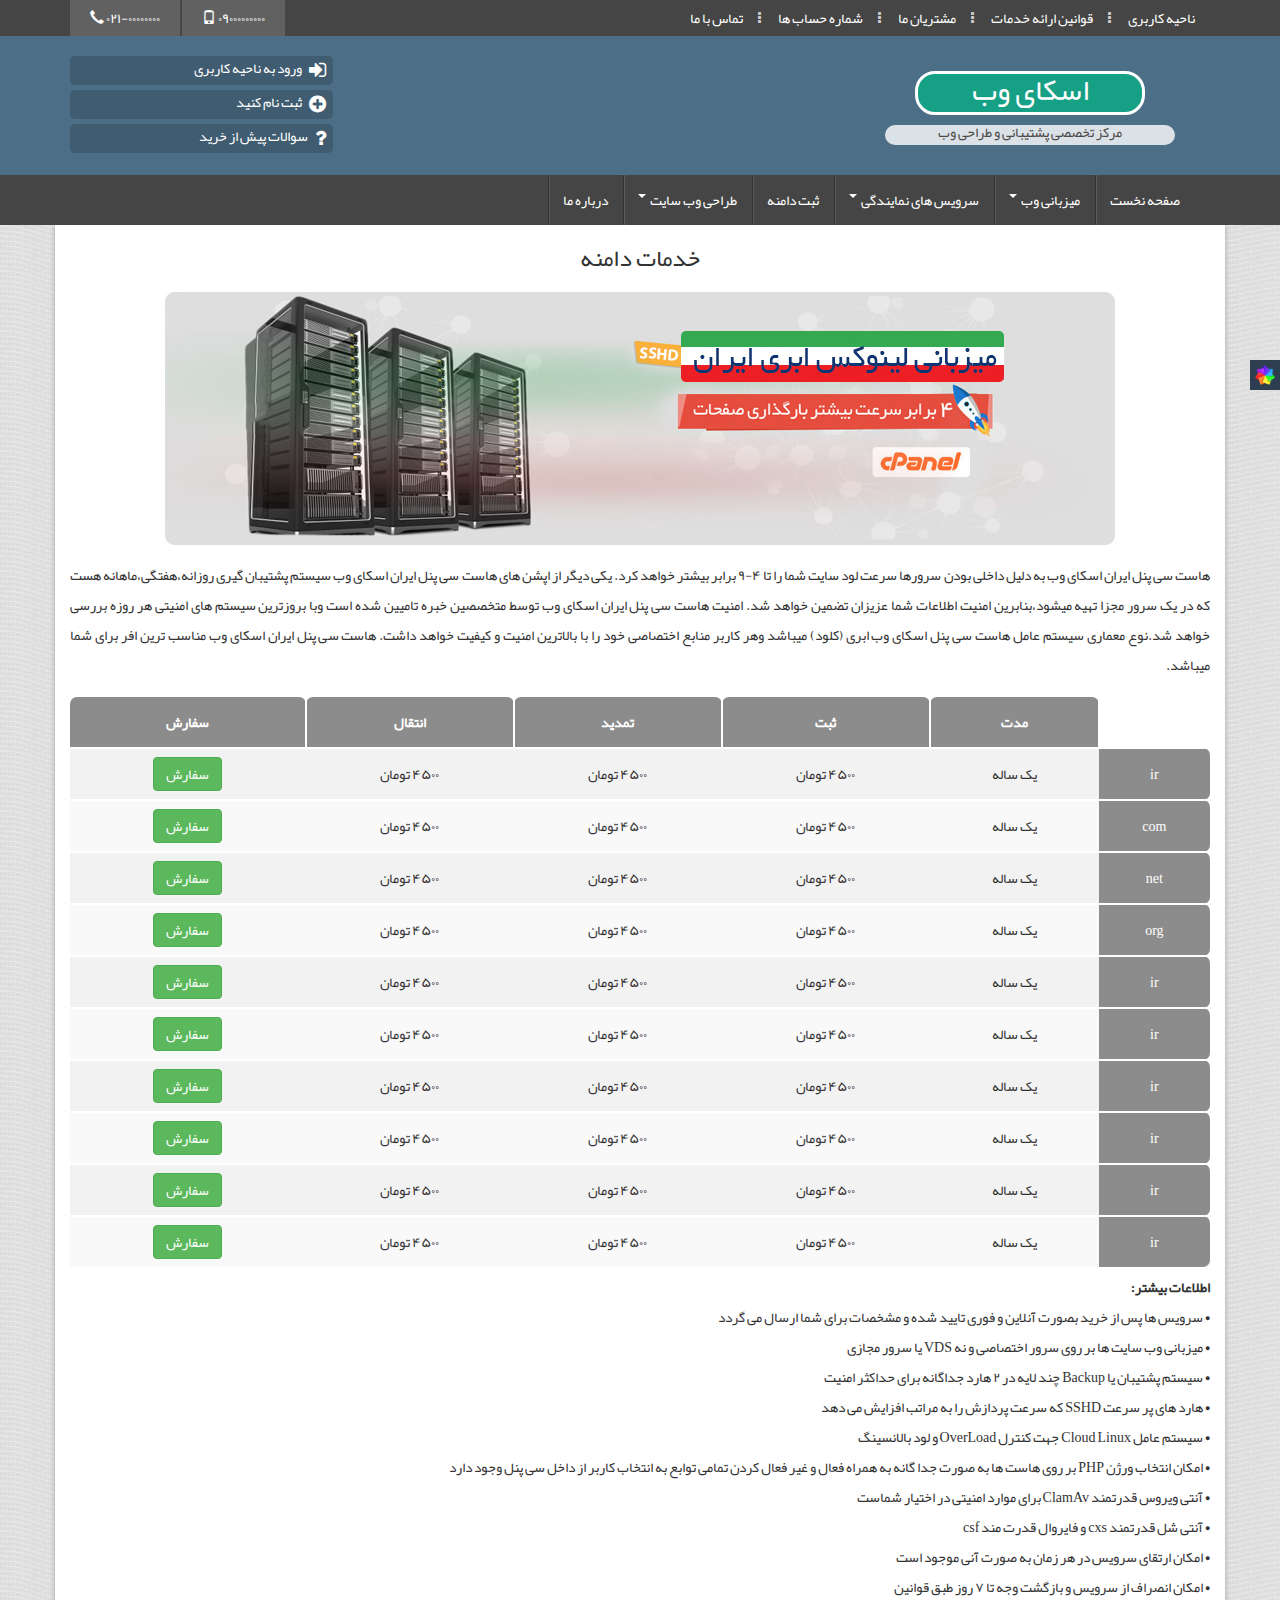
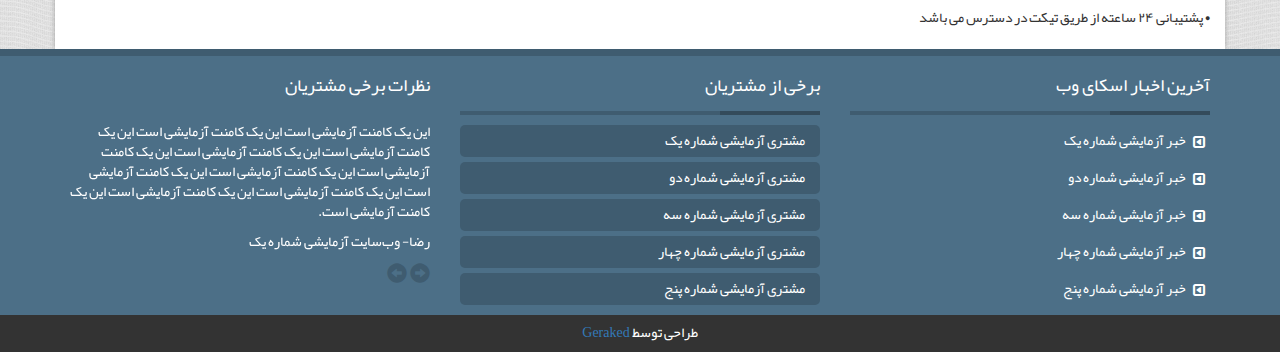
<file: src/domain-price.html>
<!DOCTYPE html>
<html lang="fa">
	<head>
		<meta charset="utf-8">
		<meta http-equiv="X-UA-Compatible" content="IE=edge">
		<meta name="viewport" content="width=device-width, initial-scale=1">
		<title>اسکای وب | خدمات دامنه</title>
		<link href="css/bootstrap.css" rel="stylesheet">
		<link href="css/bootstrap-rtl.css" rel="stylesheet">
		<link href="css/font-awesome.css" rel="stylesheet">
		<link href="css/animate.css" rel="stylesheet">
		<link href="css/bootstrap-dropdownhover.css" rel="stylesheet">
		<link href="css/ihover.css" rel="stylesheet">
		<link href="css/style.css" rel="stylesheet">
		<link href="css/top-slider.css" rel="stylesheet">
		
		<!-- Change 1.css to change the color of theme--> 
		<link href="css/colors/1.css" id="cpswitch" rel="stylesheet">
		
		<link href="css/colorpanel.css" rel="stylesheet">
		<!--[if lt IE 9]>
		  <script src="https://oss.maxcdn.com/html5shiv/3.7.2/html5shiv.min.js"></script>
		  <script src="https://oss.maxcdn.com/respond/1.4.2/respond.min.js"></script>
		<![endif]-->
	</head>
	<body>
		<!-- tnav -->
		<div class="tnav">
			<div class="container">
				<ol class="breadcrumb">
					<li><a href="#">ناحیه کاربری</a></li>
					<li><a href="#">قوانین ارائه خدمات</a></li>
					<li><a href="customers.html">مشتریان ما</a></li>
					<li><a href="#">شماره حساب ها</a></li>
					<li><a href="contact.html">تماس با ما</a></li>
					<ul>
						<li><span class="glyphicon glyphicon-earphone"></span> 021-00000000</a></li>
						<li><span class="glyphicon glyphicon-phone"></span> 09000000000</a></li>
					</ul>				
				</ol>
			</div>
		</div><!-- /tnav -->
	
		<!-- jumbotron -->
		<div class="jumbotron">
			<div class="container">
				<div class="row">
					<div class="col-md-4 text-center">
						<h2>اسکای وب</h2>
						<h5>مرکز تخصصی پشتیبانی و طراحی وب</h5>
					</div>
					<div class="col-md-3 col-md-offset-5">
						<ul>
							<li><a href="#login-popup" data-toggle="modal"><i class="fa fa-sign-in"></i> ورود به ناحیه کاربری</a></li>
							<li><a href="#"><i class="fa fa-plus-circle"></i> ثبت نام کنید</a></li>
							<li><a href="help.html"><i class="fa fa-question"></i> سوالات پیش از خرید</a></li>
						</ul>
					</div>
				</div>
			</div>
		</div><!-- /jumbotron -->

		<!-- static navbar -->
		<nav class="navbar navbar-default" id="custom-bootstrap-menu">
			<div class="container">
				<div class="navbar-header">
					<button type="button" class="navbar-toggle collapsed" data-toggle="collapse" data-target="#navbar" aria-expanded="false" aria-controls="navbar">
						<span class="sr-only">Toggle navigation</span>
						<span class="icon-bar"></span>
						<span class="icon-bar"></span>
						<span class="icon-bar"></span>
					</button>
					<a class="navbar-brand" href="#">منو</a>
				</div>
				<div id="navbar" class="navbar-collapse collapse">
					<ul class="nav navbar-nav" data-hover="dropdown" data-animations="zoomIn fadeInLeft fadeInUp fadeInRight">
						<li><a href="index.html">صفحه نخست</a></li>
						<li class="dropdown">
							<a href="#" class="dropdown-toggle" data-toggle="dropdown" role="button" aria-haspopup="true" aria-expanded="false">میزبانی وب <span class="caret"></span></a>
							<ul class="dropdown-menu">
								<li><a href="foreign-linuxe-price.html"><span class="glyphicon glyphicon-chevron-left" aria-hidden="true"></span> هاست لینوکس ابری خارج</a></li>
								<li><a href="iran-linuxe-price.html"><span class="glyphicon glyphicon-chevron-left" aria-hidden="true"></span> هاست لینوکس ابری ایران</a></li>
							</ul>
						</li>
						<li class="dropdown">
							<a href="#" class="dropdown-toggle" data-toggle="dropdown" role="button" aria-haspopup="true" aria-expanded="false">سرویس های نمایندگی <span class="caret"></span></a>
							<ul class="dropdown-menu">
								<li><a href="foreign-linuxe-price.html"><span class="glyphicon glyphicon-chevron-left" aria-hidden="true"></span> نمایندگی لینوکس ابری خارج</a></li>
								<li><a href="iran-linuxe-price.html"><span class="glyphicon glyphicon-chevron-left" aria-hidden="true"></span> نمایندگی لینوکس ابری ایران</a></li>
								<li><a href="domain-price.html"><span class="glyphicon glyphicon-chevron-left" aria-hidden="true"></span> نمایندگی دامنه بین المللی</a></li>
							</ul>
						</li>
						<li><a href="domain-price.html">ثبت دامنه</a></li>						
						<li class="dropdown">
							<a href="#" class="dropdown-toggle" data-toggle="dropdown" role="button" aria-haspopup="true" aria-expanded="false">طراحی وب سایت <span class="caret"></span></a>
							<ul class="dropdown-menu">
								<li><a href="customers.html"><span class="glyphicon glyphicon-chevron-left" aria-hidden="true"></span> نمونه کارها</a></li>
								<li><a href="help.html"><span class="glyphicon glyphicon-chevron-left" aria-hidden="true"></span> مشاوره و راهنمایی</a></li>
								<li><a href="#"><span class="glyphicon glyphicon-chevron-left" aria-hidden="true"></span> درخواست طراحی</a></li>
							</ul>
						</li>
						<li><a href="about.html">درباره ما</a></li>
					</ul>
				</div>
			</div>
		</nav><!-- /static navbar -->

		<!-- Price -->
		<div id="domain-price-section">
			<div class="container">
				<h3>خدمات دامنه</h3>
				<img class="img-responsive center-block" src="images/iran-host.jpg">
				<p>هاست سی پنل ایران اسکای وب به دلیل داخلی بودن سرورها سرعت لود سایت شما را تا 4-9 برابر بیشتر خواهد کرد. یکی دیگر از اپشن های هاست سی پنل ایران اسکای وب سیستم پشتیبان گیری روزانه،هفتگی،ماهانه هست که در یک سرور مجزا تهیه میشود،بنابرین امنیت اطلاعات شما عزیزان تضمین خواهد شد. امنیت هاست سی پنل ایران اسکای وب توسط متخصصین خبره تامیین شده است وبا بروزترین سیستم های امنیتی هر روزه بررسی خواهد شد.نوع معماری سیستم عامل هاست سی پنل اسکای وب ابری (کلود) میباشد وهر کاربر منابع اختصاصی خود را با بالاترین امنیت و کیفیت خواهد داشت. هاست سی پنل ایران اسکای وب مناسب ترین افر برای شما میباشد.</p>
				<div class="table-responsive">
					<table class="table table-striped">
						<thead>
							<tr>
								<th></th>
								<th>مدت</th>
								<th>ثبت</th>
								<th>تمدید</th>
								<th>انتقال</th>
								<th>سفارش</th>
							</tr>
						</thead>
						<tbody>
							<tr>
								<th>ir</th>
								<th>یک ساله</th>
								<th>4500 تومان</th>
								<th>4500 تومان</th>
								<th>4500 تومان</th>
								<th><a class="btn btn-success" href="#" role="button">سفارش</a></th>
							</tr>
							<tr>
								<th>com</th>
								<th>یک ساله</th>
								<th>4500 تومان</th>
								<th>4500 تومان</th>
								<th>4500 تومان</th>
								<th><a class="btn btn-success" href="#" role="button">سفارش</a></th>
							</tr>
							<tr>
								<th>net</th>
								<th>یک ساله</th>
								<th>4500 تومان</th>
								<th>4500 تومان</th>
								<th>4500 تومان</th>
								<th><a class="btn btn-success" href="#" role="button">سفارش</a></th>
							</tr>
							<tr>
								<th>org</th>
								<th>یک ساله</th>
								<th>4500 تومان</th>
								<th>4500 تومان</th>
								<th>4500 تومان</th>
								<th><a class="btn btn-success" href="#" role="button">سفارش</a></th>
							</tr>
							<tr>
								<th>ir</th>
								<th>یک ساله</th>
								<th>4500 تومان</th>
								<th>4500 تومان</th>
								<th>4500 تومان</th>
								<th><a class="btn btn-success" href="#" role="button">سفارش</a></th>
							</tr>
							<tr>
								<th>ir</th>
								<th>یک ساله</th>
								<th>4500 تومان</th>
								<th>4500 تومان</th>
								<th>4500 تومان</th>
								<th><a class="btn btn-success" href="#" role="button">سفارش</a></th>
							</tr>
							<tr>
								<th>ir</th>
								<th>یک ساله</th>
								<th>4500 تومان</th>
								<th>4500 تومان</th>
								<th>4500 تومان</th>
								<th><a class="btn btn-success" href="#" role="button">سفارش</a></th>
							</tr>
							<tr>
								<th>ir</th>
								<th>یک ساله</th>
								<th>4500 تومان</th>
								<th>4500 تومان</th>
								<th>4500 تومان</th>
								<th><a class="btn btn-success" href="#" role="button">سفارش</a></th>
							</tr>						
							<tr>
								<th>ir</th>
								<th>یک ساله</th>
								<th>4500 تومان</th>
								<th>4500 تومان</th>
								<th>4500 تومان</th>
								<th><a class="btn btn-success" href="#" role="button">سفارش</a></th>
							</tr>
							<tr>
								<th>ir</th>
								<th>یک ساله</th>
								<th>4500 تومان</th>
								<th>4500 تومان</th>
								<th>4500 تومان</th>
								<th><a class="btn btn-success" href="#" role="button">سفارش</a></th>
							</tr>							
						</tbody>
					</table>
				</div>
				<p>
					<strong>اطلاعات بیشتر:</strong><br>
					• سرویس ها پس از خرید بصورت آنلاین و فوری تایید شده و مشخصات برای شما ارسال می گردد<br>
					• میزبانی وب سایت ها بر روی سرور اختصاصی و نه VDS یا سرور مجازی<br>
					• سیستم پشتیبان یا Backup چند لایه در ۲ هارد جداگانه برای حداکثر امنیت<br>
					• هارد های پر سرعت SSHD که سرعت پردازش را به مراتب افزایش می دهد<br>
					• سیستم عامل Cloud Linux جهت کنترل OverLoad و لود بالانسینگ<br>
					• امکان انتخاب ورژن PHP بر روی هاست ها به صورت جدا گانه به همراه فعال و غیر فعال کردن تمامی توابع به انتخاب کاربر از داخل سی پنل وجود دارد<br>
					• آنتی ویروس قدرتمند ClamAv برای موارد امنیتی در اختیار شماست<br>
					• آنتی شل قدرتمند cxs و فایروال قدرت مند csf<br>
					• امکان ارتقای سرویس در هر زمان به صورت آنی موجود است<br>
					• امکان انصراف از سرویس و بازگشت وجه تا ۷ روز طبق قوانین<br>
					• پشتیبانی 24 ساعته از طریق تیکت در دسترس می باشد <br>				
				</p>
			</div>
		</div><!-- /Price -->

		<!-- footer -->
		<div id="footer">
			<div id="top-footer">
				<div class="container">
					<div class="row">
						<div class="col-md-4">
							<h4>آخرین اخبار اسکای وب</h4>
							<ul class="first">
								<li><a href="#"><i class="fa fa-caret-square-o-left"></i> خبر آزمایشی شماره یک</a></li>
								<li><a href="#"><i class="fa fa-caret-square-o-left"></i> خبر آزمایشی شماره دو</a></li>
								<li><a href="#"><i class="fa fa-caret-square-o-left"></i> خبر آزمایشی شماره سه</a></li>
								<li><a href="#"><i class="fa fa-caret-square-o-left"></i> خبر آزمایشی شماره چهار</a></li>
								<li><a href="#"><i class="fa fa-caret-square-o-left"></i> خبر آزمایشی شماره پنج</a></li>							
							</ul>
						</div>
						<div class="col-md-4">
							<h4>برخی از مشتریان</h4>
							<ul class="second">
								<li><a href="#">مشتری آزمایشی شماره یک</a></li>
								<li><a href="#">مشتری آزمایشی شماره دو</a></li>
								<li><a href="#">مشتری آزمایشی شماره سه</a></li>
								<li><a href="#">مشتری آزمایشی شماره چهار</a></li>
								<li><a href="#">مشتری آزمایشی شماره پنج</a></li>
							</ul>
						</div>
						<div class="col-md-4">
							<h4>نظرات برخی مشتریان</h4>
							<div id="carousel-example-generic" class="carousel slide" data-ride="carousel">
								<!-- Wrapper for slides -->
								<div class="carousel-inner" role="listbox">
									<div class="item active">
										<p>این یک کامنت آزمایشی است این یک کامنت آزمایشی است این یک کامنت آزمایشی است این یک کامنت آزمایشی است این یک کامنت آزمایشی است این یک کامنت آزمایشی است این یک کامنت آزمایشی است این یک کامنت آزمایشی است این یک کامنت آزمایشی است این یک کامنت آزمایشی است.</p>
										<p>رضا- وب‌سایت آزمایشی شماره یک</p>
									</div>
									<div class="item">
										<p>این یک کامنت آزمایشی است این یک کامنت آزمایشی است این یک کامنت آزمایشی است این یک کامنت آزمایشی است این یک کامنت آزمایشی است این یک کامنت آزمایشی است این یک کامنت آزمایشی است این یک کامنت آزمایشی است این یک کامنت آزمایشی است این یک کامنت آزمایشی است.</p>
										<p>محمد- وب‌سایت آزمایشی شماره دو</p>
									</div>
									<div class="item">
										<p>این یک کامنت آزمایشی است این یک کامنت آزمایشی است این یک کامنت آزمایشی است این یک کامنت آزمایشی است این یک کامنت آزمایشی است این یک کامنت آزمایشی است این یک کامنت آزمایشی است این یک کامنت آزمایشی است این یک کامنت آزمایشی است این یک کامنت آزمایشی است.</p>
										<p>علی- وب‌سایت آزمایشی شماره سه</p>
									</div>									
								</div>
							</div>
							<!-- Controls -->
							<a href="#carousel-example-generic" role="button" data-slide="prev" style="font-size: 20px; padding:0; margin:0;">
								<span id="carousel-example-generic" data-slide="prev" class="glyphicon glyphicon-circle-arrow-right" aria-hidden="true"></span>
							</a>
							<a href="#carousel-example-generic" role="button" data-slide="next" style="font-size: 20px; padding:0; margin:0;">
								<span class="glyphicon glyphicon-circle-arrow-left" aria-hidden="true"></span>
							</a>							
						</div>
					</div>
				</div>
			</div>

			<div id="bottom-footer">
				<div class="container">
					<p>طراحی توسط <a href="https://github.com/geraked" target="_blank">Geraked</a></p>
				</div>
			</div>
		</div><!-- /footer -->

		<!-- login-popup -->
		<div class="modal fade bs-example-modal-sm" id="login-popup" tabindex="-1" role="dialog" aria-labelledby="mySmallModalLabel">
			<div class="modal-dialog modal-sm">
				<div class="modal-content">
					<div class="modal-header">
						<button type="button" class="close" data-dismiss="modal" aria-label="Close"><span aria-hidden="true">&times;</span></button>
						<h4 class="modal-title" id="login-popup">ورود کاربران</h4>
					</div>
					<div class="modal-body">
						<form class="form-horizontal" action="#" method="post" name="frmlogin">
							<div class="form-group">
								<div class="container-fluid">
									<input type="email" name="username" class="form-control text-left" placeholder="ایمیل">
								</div>
							</div>
							<div class="form-group">
								<div class="container-fluid">
									<input type="password" name="password" class="form-control text-left" placeholder="رمز عبور">
								</div>
							</div>
							<div class="form-group">
								<div class="container-fluid text-center">
									<button type="submit" class="btn btn-primary">ورود</button>
									<a href="#" class="btn btn-default" role="button">رمز عبور را فراموش کرده اید؟</a>
								</div>
							</div>
						</form>
					</div>
				</div>
			</div>
		</div><!-- /login-popup -->
		
		<div id="colorPanel" class="colorPanel">
		  <a id="cpToggle" href="#"></a>
		  <ul></ul>
		</div>		
		
		<script src="js/jquery.min.js"></script>
		<script src="js/bootstrap.min.js"></script>
		<script src="js/bootstrap-dropdownhover.min.js"></script>
		<script src="js/jssor.slider.mini.js"></script>
		<script src="js/colorpanel.js"></script>
		<script src="js/script.js"></script>
	</body>
</html>
</file>
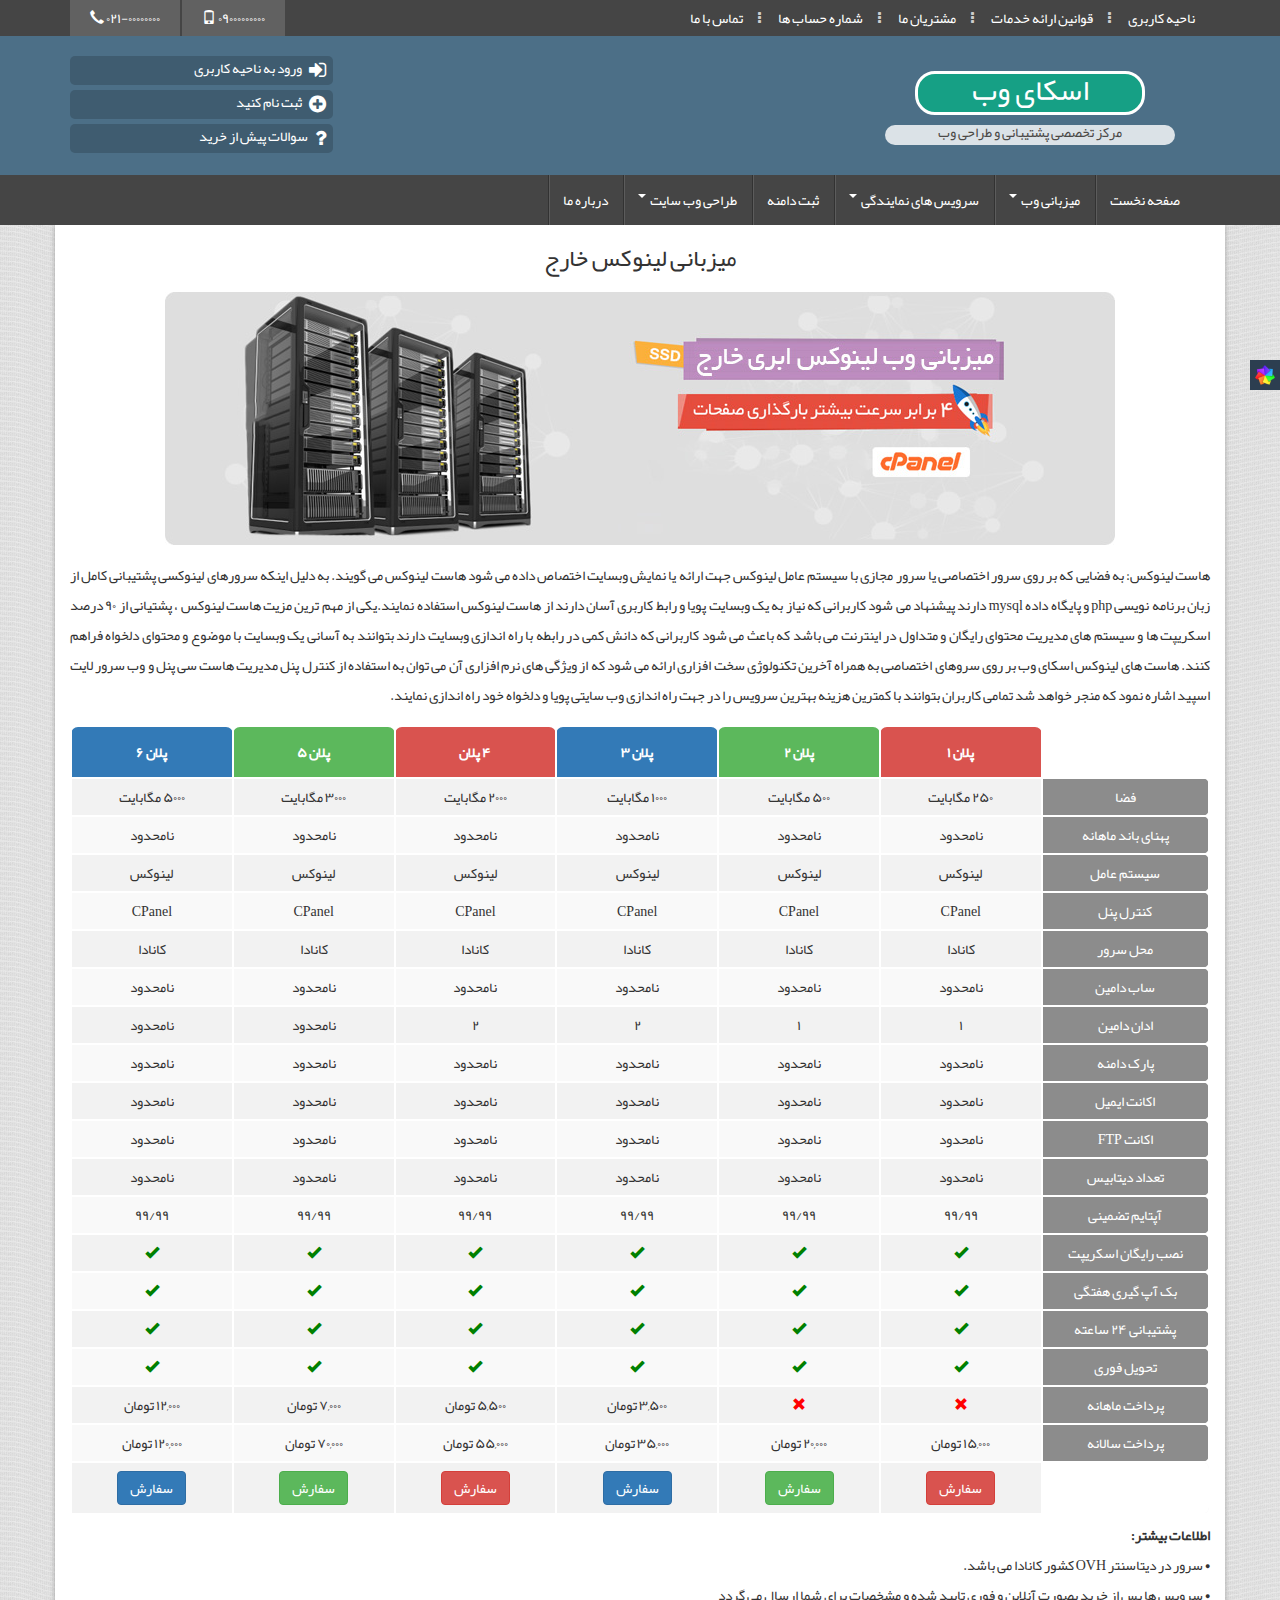
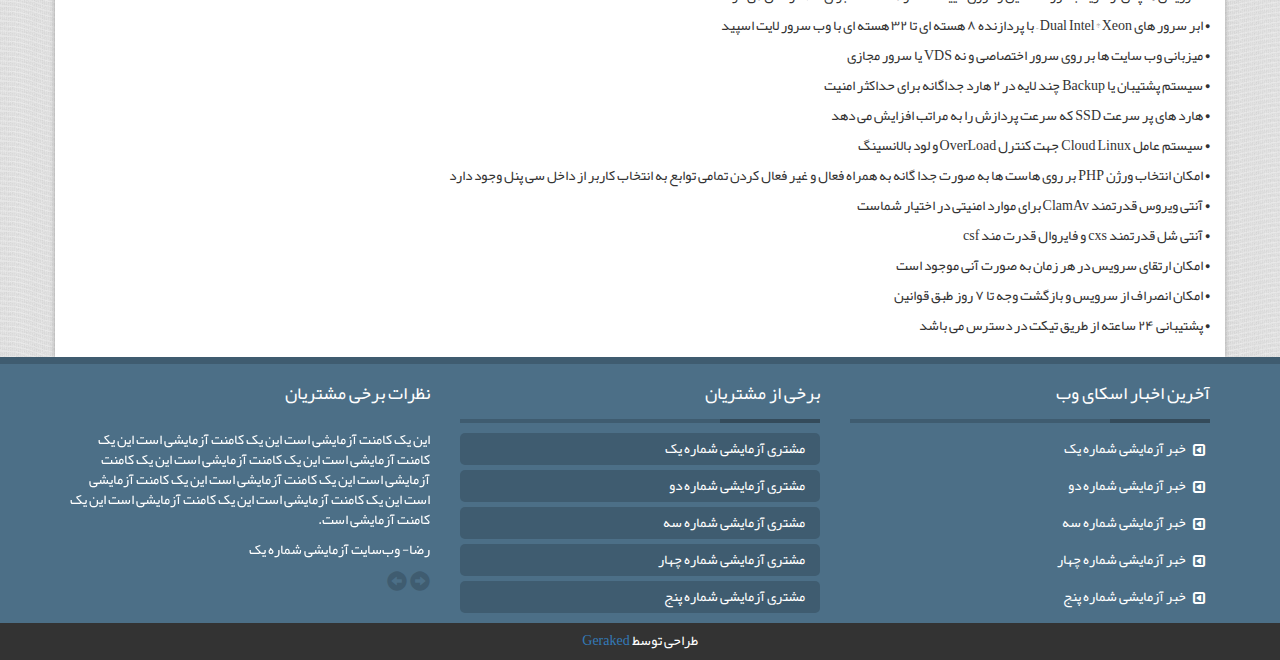
<file: src/foreign-linuxe-price.html>
<!DOCTYPE html>
<html lang="fa">
	<head>
		<meta charset="utf-8">
		<meta http-equiv="X-UA-Compatible" content="IE=edge">
		<meta name="viewport" content="width=device-width, initial-scale=1">
		<title>اسکای وب | میزبانی لینوکس خارج</title>
		<link href="css/bootstrap.css" rel="stylesheet">
		<link href="css/bootstrap-rtl.css" rel="stylesheet">
		<link href="css/font-awesome.css" rel="stylesheet">
		<link href="css/animate.css" rel="stylesheet">
		<link href="css/bootstrap-dropdownhover.css" rel="stylesheet">
		<link href="css/ihover.css" rel="stylesheet">
		<link href="css/style.css" rel="stylesheet">
		<link href="css/top-slider.css" rel="stylesheet">
		
		<!-- Change 1.css to change the color of theme--> 
		<link href="css/colors/1.css" id="cpswitch" rel="stylesheet">
		
		<link href="css/colorpanel.css" rel="stylesheet">
		<!--[if lt IE 9]>
		  <script src="https://oss.maxcdn.com/html5shiv/3.7.2/html5shiv.min.js"></script>
		  <script src="https://oss.maxcdn.com/respond/1.4.2/respond.min.js"></script>
		<![endif]-->
	</head>
	<body>
		<!-- tnav -->
		<div class="tnav">
			<div class="container">
				<ol class="breadcrumb">
					<li><a href="#">ناحیه کاربری</a></li>
					<li><a href="#">قوانین ارائه خدمات</a></li>
					<li><a href="customers.html">مشتریان ما</a></li>
					<li><a href="#">شماره حساب ها</a></li>
					<li><a href="contact.html">تماس با ما</a></li>
					<ul>
						<li><span class="glyphicon glyphicon-earphone"></span> 021-00000000</a></li>
						<li><span class="glyphicon glyphicon-phone"></span> 09000000000</a></li>
					</ul>				
				</ol>
			</div>
		</div><!-- /tnav -->
	
		<!-- jumbotron -->
		<div class="jumbotron">
			<div class="container">
				<div class="row">
					<div class="col-md-4 text-center">
						<h2>اسکای وب</h2>
						<h5>مرکز تخصصی پشتیبانی و طراحی وب</h5>
					</div>
					<div class="col-md-3 col-md-offset-5">
						<ul>
							<li><a href="#login-popup" data-toggle="modal"><i class="fa fa-sign-in"></i> ورود به ناحیه کاربری</a></li>
							<li><a href="#"><i class="fa fa-plus-circle"></i> ثبت نام کنید</a></li>
							<li><a href="help.html"><i class="fa fa-question"></i> سوالات پیش از خرید</a></li>
						</ul>
					</div>
				</div>
			</div>
		</div><!-- /jumbotron -->

		<!-- static navbar -->
		<nav class="navbar navbar-default" id="custom-bootstrap-menu">
			<div class="container">
				<div class="navbar-header">
					<button type="button" class="navbar-toggle collapsed" data-toggle="collapse" data-target="#navbar" aria-expanded="false" aria-controls="navbar">
						<span class="sr-only">Toggle navigation</span>
						<span class="icon-bar"></span>
						<span class="icon-bar"></span>
						<span class="icon-bar"></span>
					</button>
					<a class="navbar-brand" href="#">منو</a>
				</div>
				<div id="navbar" class="navbar-collapse collapse">
					<ul class="nav navbar-nav" data-hover="dropdown" data-animations="zoomIn fadeInLeft fadeInUp fadeInRight">
						<li><a href="index.html">صفحه نخست</a></li>
						<li class="dropdown">
							<a href="#" class="dropdown-toggle" data-toggle="dropdown" role="button" aria-haspopup="true" aria-expanded="false">میزبانی وب <span class="caret"></span></a>
							<ul class="dropdown-menu">
								<li><a href="foreign-linuxe-price.html"><span class="glyphicon glyphicon-chevron-left" aria-hidden="true"></span> هاست لینوکس ابری خارج</a></li>
								<li><a href="iran-linuxe-price.html"><span class="glyphicon glyphicon-chevron-left" aria-hidden="true"></span> هاست لینوکس ابری ایران</a></li>
							</ul>
						</li>
						<li class="dropdown">
							<a href="#" class="dropdown-toggle" data-toggle="dropdown" role="button" aria-haspopup="true" aria-expanded="false">سرویس های نمایندگی <span class="caret"></span></a>
							<ul class="dropdown-menu">
								<li><a href="foreign-linuxe-price.html"><span class="glyphicon glyphicon-chevron-left" aria-hidden="true"></span> نمایندگی لینوکس ابری خارج</a></li>
								<li><a href="iran-linuxe-price.html"><span class="glyphicon glyphicon-chevron-left" aria-hidden="true"></span> نمایندگی لینوکس ابری ایران</a></li>
								<li><a href="domain-price.html"><span class="glyphicon glyphicon-chevron-left" aria-hidden="true"></span> نمایندگی دامنه بین المللی</a></li>
							</ul>
						</li>
						<li><a href="domain-price.html">ثبت دامنه</a></li>						
						<li class="dropdown">
							<a href="#" class="dropdown-toggle" data-toggle="dropdown" role="button" aria-haspopup="true" aria-expanded="false">طراحی وب سایت <span class="caret"></span></a>
							<ul class="dropdown-menu">
								<li><a href="customers.html"><span class="glyphicon glyphicon-chevron-left" aria-hidden="true"></span> نمونه کارها</a></li>
								<li><a href="help.html"><span class="glyphicon glyphicon-chevron-left" aria-hidden="true"></span> مشاوره و راهنمایی</a></li>
								<li><a href="#"><span class="glyphicon glyphicon-chevron-left" aria-hidden="true"></span> درخواست طراحی</a></li>
							</ul>
						</li>
						<li><a href="about.html">درباره ما</a></li>
					</ul>
				</div>
			</div>
		</nav><!-- /static navbar -->

		<!-- Price -->
		<div id="price-section">
			<div class="container">
				<h3>میزبانی لینوکس خارج</h3>
				<img class="img-responsive center-block" src="images/foreign-host.jpg">
				<p>هاست لینوکس: به فضایی که بر روی سرور اختصاصی یا سرور مجازی با سیستم عامل لینوکس جهت ارائه یا نمایش وبسایت اختصاص داده می شود هاست لینوکس می گویند. به دلیل اینکه سرورهای لینوکسی پشتیبانی کامل از زبان برنامه نویسی php و پایگاه داده mysql دارند پیشنهاد می شود کاربرانی که نیاز به یک وبسایت پویا و رابط کاربری آسان دارند از هاست لینوکس استفاده نمایند.یکی از مهم ترین مزیت هاست لینوکس ، پشتیانی از ۹۰ درصد اسکریپت ها و سیستم های مدیریت محتوای رایگان و متداول در اینترنت می باشد که باعث می شود کاربرانی که دانش کمی در رابطه با راه اندازی وبسایت دارند بتوانند به آسانی یک وبسایت با موضوع و محتوای دلخواه فراهم کنند. هاست های لینوکس اسکای وب بر روی سروهای اختصاصی به همراه آخرین تکنولوژی سخت افزاری ارائه می شود که از ویژگی های نرم افزاری آن می توان به استفاده از کنترل پنل مدیریت هاست سی پنل و وب سرور لایت اسپید اشاره نمود که منجر خواهد شد تمامی کاربران بتوانند با کمترین هزینه بهترین سرویس را در جهت راه اندازی وب سایتی پویا و دلخواه خود راه اندازی نمایند. </p>
				<div class="table-responsive">
					<table class="table table-striped table-bordered">
						<thead>
							<tr>
								<th></th>
								<th>پلان 1</th>
								<th>پلان 2</th>
								<th>پلان 3</th>
								<th>4 پلان</th>
								<th>پلان 5</th>
								<th>پلان 6</th>
							</tr>
						</thead>
						<tbody>
							<tr>
								<th>فضا</th>
								<th>250 مگابایت</th>
								<th>500 مگابایت</th>
								<th>1000 مگابایت</th>
								<th>2000 مگابایت</th>
								<th>3000 مگابایت</th>
								<th>5000 مگابایت</th>
							</tr>
							<tr>
								<th>پهنای باند ماهانه</th>
								<th>نامحدود</th>
								<th>نامحدود</th>
								<th>نامحدود</th>
								<th>نامحدود</th>
								<th>نامحدود</th>
								<th>نامحدود</th>
							</tr>
							<tr>
								<th>سیستم عامل</th>
								<th>لینوکس</th>
								<th>لینوکس</th>
								<th>لینوکس</th>
								<th>لینوکس</th>
								<th>لینوکس</th>
								<th>لینوکس</th>
							</tr>
							<tr>
								<th>کنترل پنل</th>
								<th>CPanel</th>
								<th>CPanel</th>
								<th>CPanel</th>
								<th>CPanel</th>
								<th>CPanel</th>
								<th>CPanel</th>
							</tr>
							<tr>
								<th>محل سرور</th>
								<th>کانادا</th>
								<th>کانادا</th>
								<th>کانادا</th>
								<th>کانادا</th>
								<th>کانادا</th>
								<th>کانادا</th>
							</tr>
							<tr>
								<th>ساب دامین</th>
								<th>نامحدود</th>
								<th>نامحدود</th>
								<th>نامحدود</th>
								<th>نامحدود</th>
								<th>نامحدود</th>
								<th>نامحدود</th>
							</tr>
							<tr>
								<th>ادان دامین</th>
								<th>1</th>
								<th>1</th>
								<th>2</th>
								<th>2</th>
								<th>نامحدود</th>
								<th>نامحدود</th>
							</tr>
							<tr>
								<th>پارک دامنه</th>
								<th>نامحدود</th>
								<th>نامحدود</th>
								<th>نامحدود</th>
								<th>نامحدود</th>
								<th>نامحدود</th>
								<th>نامحدود</th>
							</tr>							
							<tr>
								<th>اکانت ایمیل</th>
								<th>نامحدود</th>
								<th>نامحدود</th>
								<th>نامحدود</th>
								<th>نامحدود</th>
								<th>نامحدود</th>
								<th>نامحدود</th>
							</tr>
							<tr>
								<th>اکانت FTP</th>
								<th>نامحدود</th>
								<th>نامحدود</th>
								<th>نامحدود</th>
								<th>نامحدود</th>
								<th>نامحدود</th>
								<th>نامحدود</th>
							</tr>							
							<tr>
								<th>تعداد دیتابیس</th>
								<th>نامحدود</th>
								<th>نامحدود</th>
								<th>نامحدود</th>
								<th>نامحدود</th>
								<th>نامحدود</th>
								<th>نامحدود</th>
							</tr>
							<tr>
								<th>آپتایم تضمینی</th>
								<th>99/99</th>
								<th>99/99</th>
								<th>99/99</th>
								<th>99/99</th>
								<th>99/99</th>
								<th>99/99</th>
							</tr>							
							<tr>
								<th>نصب رایگان اسکریپت</th>
								<th><span class="glyphicon glyphicon-ok"></span></th>
								<th><span class="glyphicon glyphicon-ok"></span></th>
								<th><span class="glyphicon glyphicon-ok"></span></th>
								<th><span class="glyphicon glyphicon-ok"></span></th>
								<th><span class="glyphicon glyphicon-ok"></span></th>
								<th><span class="glyphicon glyphicon-ok"></span></th>
							</tr>
							<tr>
								<th>بک آپ گیری هفتگی</th>
								<th><span class="glyphicon glyphicon-ok"></span></th>
								<th><span class="glyphicon glyphicon-ok"></span></th>
								<th><span class="glyphicon glyphicon-ok"></span></th>
								<th><span class="glyphicon glyphicon-ok"></span></th>
								<th><span class="glyphicon glyphicon-ok"></span></th>
								<th><span class="glyphicon glyphicon-ok"></span></th>
							</tr>
							<tr>
								<th>پشتیبانی 24 ساعته</th>
								<th><span class="glyphicon glyphicon-ok"></span></th>
								<th><span class="glyphicon glyphicon-ok"></span></th>
								<th><span class="glyphicon glyphicon-ok"></span></th>
								<th><span class="glyphicon glyphicon-ok"></span></th>
								<th><span class="glyphicon glyphicon-ok"></span></th>
								<th><span class="glyphicon glyphicon-ok"></span></th>
							</tr>
							<tr>
								<th>تحویل فوری</th>
								<th><span class="glyphicon glyphicon-ok"></span></th>
								<th><span class="glyphicon glyphicon-ok"></span></th>
								<th><span class="glyphicon glyphicon-ok"></span></th>
								<th><span class="glyphicon glyphicon-ok"></span></th>
								<th><span class="glyphicon glyphicon-ok"></span></th>
								<th><span class="glyphicon glyphicon-ok"></span></th>
							</tr>
							<tr>
								<th>پرداخت ماهانه</th>
								<th><span class="glyphicon glyphicon-remove"></span></th>
								<th><span class="glyphicon glyphicon-remove"></span></th>
								<th>3,500 تومان</th>
								<th>5,500 تومان</th>
								<th>7,000 تومان</th>
								<th>12,000 تومان</th>
							</tr>
							<tr>
								<th>پرداخت سالانه</th>
								<th>15,000 تومان</th>
								<th>20,000 تومان</th>
								<th>35,000 تومان</th>
								<th>55,000 تومان</th>
								<th>70,000 تومان</th>
								<th>120,000 تومان</th>
							</tr>
							<tr>
								<th></th>
								<th><a class="btn btn-danger" href="#" role="button">سفارش</a></th>
								<th><a class="btn btn-success" href="#" role="button">سفارش</a></th>
								<th><a class="btn btn-primary" href="#" role="button">سفارش</a></th>
								<th><a class="btn btn-danger" href="#" role="button">سفارش</a></th>
								<th><a class="btn btn-success" href="#" role="button">سفارش</a></th>
								<th><a class="btn btn-primary" href="#" role="button">سفارش</a></th>
							</tr>
						</tbody>
					</table>
				</div>
				<p>
					<strong>اطلاعات بیشتر:</strong><br>
					• سرور در دیتاسنتر OVH کشور کانادا می باشد.<br>
					• سرویس ها پس از خرید بصورت آنلاین و فوری تایید شده و مشخصات برای شما ارسال می گردد<br>
					• ابر سرور های Dual Intel® Xeon – با پردازنده ۸ هسته ای تا ۳۲ هسته ای با وب سرور لایت اسپید<br>
					• میزبانی وب سایت ها بر روی سرور اختصاصی و نه VDS یا سرور مجازی<br>
					• سیستم پشتیبان یا Backup چند لایه در ۲ هارد جداگانه برای حداکثر امنیت<br>
					• هارد های پر سرعت SSD که سرعت پردازش را به مراتب افزایش می دهد<br>
					• سیستم عامل Cloud Linux جهت کنترل OverLoad و لود بالانسینگ<br>
					• امکان انتخاب ورژن PHP بر روی هاست ها به صورت جدا گانه به همراه فعال و غیر فعال کردن تمامی توابع به انتخاب کاربر از داخل سی پنل وجود دارد<br>
					• آنتی ویروس قدرتمند ClamAv برای موارد امنیتی در اختیار شماست<br>
					• آنتی شل قدرتمند cxs و فایروال قدرت مند csf<br>
					• امکان ارتقای سرویس در هر زمان به صورت آنی موجود است<br>
					• امکان انصراف از سرویس و بازگشت وجه تا ۷ روز طبق قوانین<br>
					• پشتیبانی 24 ساعته از طریق تیکت در دسترس می باشد<br>				
				</p>
			</div>
		</div><!-- /Price -->

		<!-- footer -->
		<div id="footer">
			<div id="top-footer">
				<div class="container">
					<div class="row">
						<div class="col-md-4">
							<h4>آخرین اخبار اسکای وب</h4>
							<ul class="first">
								<li><a href="#"><i class="fa fa-caret-square-o-left"></i> خبر آزمایشی شماره یک</a></li>
								<li><a href="#"><i class="fa fa-caret-square-o-left"></i> خبر آزمایشی شماره دو</a></li>
								<li><a href="#"><i class="fa fa-caret-square-o-left"></i> خبر آزمایشی شماره سه</a></li>
								<li><a href="#"><i class="fa fa-caret-square-o-left"></i> خبر آزمایشی شماره چهار</a></li>
								<li><a href="#"><i class="fa fa-caret-square-o-left"></i> خبر آزمایشی شماره پنج</a></li>							
							</ul>
						</div>
						<div class="col-md-4">
							<h4>برخی از مشتریان</h4>
							<ul class="second">
								<li><a href="#">مشتری آزمایشی شماره یک</a></li>
								<li><a href="#">مشتری آزمایشی شماره دو</a></li>
								<li><a href="#">مشتری آزمایشی شماره سه</a></li>
								<li><a href="#">مشتری آزمایشی شماره چهار</a></li>
								<li><a href="#">مشتری آزمایشی شماره پنج</a></li>
							</ul>
						</div>
						<div class="col-md-4">
							<h4>نظرات برخی مشتریان</h4>
							<div id="carousel-example-generic" class="carousel slide" data-ride="carousel">
								<!-- Wrapper for slides -->
								<div class="carousel-inner" role="listbox">
									<div class="item active">
										<p>این یک کامنت آزمایشی است این یک کامنت آزمایشی است این یک کامنت آزمایشی است این یک کامنت آزمایشی است این یک کامنت آزمایشی است این یک کامنت آزمایشی است این یک کامنت آزمایشی است این یک کامنت آزمایشی است این یک کامنت آزمایشی است این یک کامنت آزمایشی است.</p>
										<p>رضا- وب‌سایت آزمایشی شماره یک</p>
									</div>
									<div class="item">
										<p>این یک کامنت آزمایشی است این یک کامنت آزمایشی است این یک کامنت آزمایشی است این یک کامنت آزمایشی است این یک کامنت آزمایشی است این یک کامنت آزمایشی است این یک کامنت آزمایشی است این یک کامنت آزمایشی است این یک کامنت آزمایشی است این یک کامنت آزمایشی است.</p>
										<p>محمد- وب‌سایت آزمایشی شماره دو</p>
									</div>
									<div class="item">
										<p>این یک کامنت آزمایشی است این یک کامنت آزمایشی است این یک کامنت آزمایشی است این یک کامنت آزمایشی است این یک کامنت آزمایشی است این یک کامنت آزمایشی است این یک کامنت آزمایشی است این یک کامنت آزمایشی است این یک کامنت آزمایشی است این یک کامنت آزمایشی است.</p>
										<p>علی- وب‌سایت آزمایشی شماره سه</p>
									</div>									
								</div>
							</div>
							<!-- Controls -->
							<a href="#carousel-example-generic" role="button" data-slide="prev" style="font-size: 20px; padding:0; margin:0;">
								<span id="carousel-example-generic" data-slide="prev" class="glyphicon glyphicon-circle-arrow-right" aria-hidden="true"></span>
							</a>
							<a href="#carousel-example-generic" role="button" data-slide="next" style="font-size: 20px; padding:0; margin:0;">
								<span class="glyphicon glyphicon-circle-arrow-left" aria-hidden="true"></span>
							</a>							
						</div>
					</div>
				</div>
			</div>

			<div id="bottom-footer">
				<div class="container">
					<p>طراحی توسط <a href="https://github.com/geraked" target="_blank">Geraked</a></p>
				</div>
			</div>
		</div><!-- /footer -->

		<!-- login-popup -->
		<div class="modal fade bs-example-modal-sm" id="login-popup" tabindex="-1" role="dialog" aria-labelledby="mySmallModalLabel">
			<div class="modal-dialog modal-sm">
				<div class="modal-content">
					<div class="modal-header">
						<button type="button" class="close" data-dismiss="modal" aria-label="Close"><span aria-hidden="true">&times;</span></button>
						<h4 class="modal-title" id="login-popup">ورود کاربران</h4>
					</div>
					<div class="modal-body">
						<form class="form-horizontal" action="#" method="post" name="frmlogin">
							<div class="form-group">
								<div class="container-fluid">
									<input type="email" name="username" class="form-control text-left" placeholder="ایمیل">
								</div>
							</div>
							<div class="form-group">
								<div class="container-fluid">
									<input type="password" name="password" class="form-control text-left" placeholder="رمز عبور">
								</div>
							</div>
							<div class="form-group">
								<div class="container-fluid text-center">
									<button type="submit" class="btn btn-primary">ورود</button>
									<a href="#" class="btn btn-default" role="button">رمز عبور را فراموش کرده اید؟</a>
								</div>
							</div>
						</form>
					</div>
				</div>
			</div>
		</div><!-- /login-popup -->
		
		<div id="colorPanel" class="colorPanel">
		  <a id="cpToggle" href="#"></a>
		  <ul></ul>
		</div>		
		
		<script src="js/jquery.min.js"></script>
		<script src="js/bootstrap.min.js"></script>
		<script src="js/bootstrap-dropdownhover.min.js"></script>
		<script src="js/jssor.slider.mini.js"></script>
		<script src="js/colorpanel.js"></script>
		<script src="js/script.js"></script>
	</body>
</html>
</file>
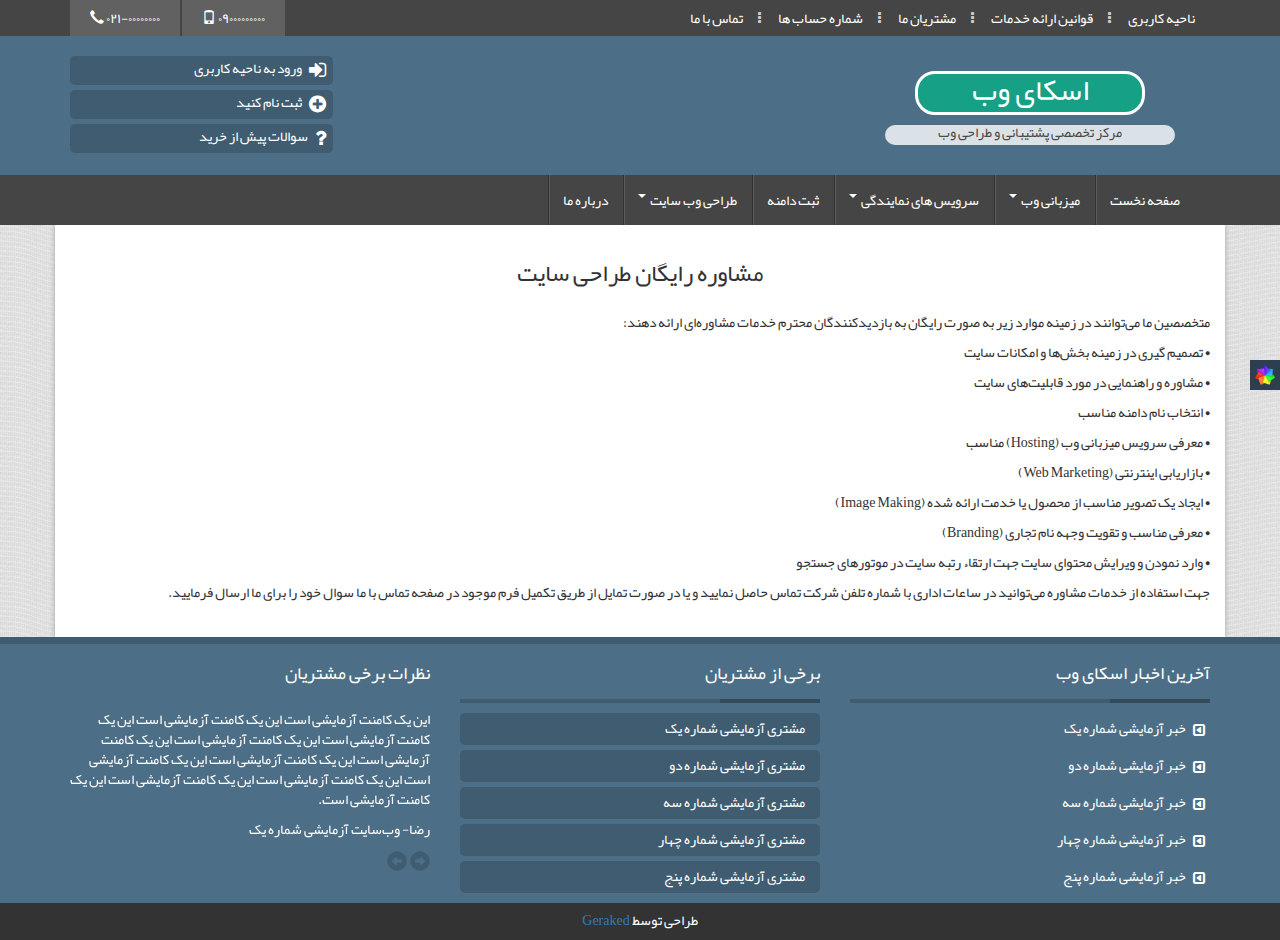
<file: src/help.html>
<!DOCTYPE html>
<html lang="fa">
	<head>
		<meta charset="utf-8">
		<meta http-equiv="X-UA-Compatible" content="IE=edge">
		<meta name="viewport" content="width=device-width, initial-scale=1">
		<title>اسکای وب | مشاوره و راهنمایی</title>
		<link href="css/bootstrap.css" rel="stylesheet">
		<link href="css/bootstrap-rtl.css" rel="stylesheet">
		<link href="css/font-awesome.css" rel="stylesheet">
		<link href="css/animate.css" rel="stylesheet">
		<link href="css/bootstrap-dropdownhover.css" rel="stylesheet">
		<link href="css/ihover.css" rel="stylesheet">
		<link href="css/style.css" rel="stylesheet">
		<link href="css/top-slider.css" rel="stylesheet">
		
		<!-- Change 1.css to change the color of theme--> 
		<link href="css/colors/1.css" id="cpswitch" rel="stylesheet">
		
		<link href="css/colorpanel.css" rel="stylesheet">
		<!--[if lt IE 9]>
		  <script src="https://oss.maxcdn.com/html5shiv/3.7.2/html5shiv.min.js"></script>
		  <script src="https://oss.maxcdn.com/respond/1.4.2/respond.min.js"></script>
		<![endif]-->
	</head>
	<body>
		<!-- tnav -->
		<div class="tnav">
			<div class="container">
				<ol class="breadcrumb">
					<li><a href="#">ناحیه کاربری</a></li>
					<li><a href="#">قوانین ارائه خدمات</a></li>
					<li><a href="customers.html">مشتریان ما</a></li>
					<li><a href="#">شماره حساب ها</a></li>
					<li><a href="contact.html">تماس با ما</a></li>
					<ul>
						<li><span class="glyphicon glyphicon-earphone"></span> 021-00000000</a></li>
						<li><span class="glyphicon glyphicon-phone"></span> 09000000000</a></li>
					</ul>				
				</ol>
			</div>
		</div><!-- /tnav -->
	
		<!-- jumbotron -->
		<div class="jumbotron">
			<div class="container">
				<div class="row">
					<div class="col-md-4 text-center">
						<h2>اسکای وب</h2>
						<h5>مرکز تخصصی پشتیبانی و طراحی وب</h5>
					</div>
					<div class="col-md-3 col-md-offset-5">
						<ul>
							<li><a href="#login-popup" data-toggle="modal"><i class="fa fa-sign-in"></i> ورود به ناحیه کاربری</a></li>
							<li><a href="#"><i class="fa fa-plus-circle"></i> ثبت نام کنید</a></li>
							<li><a href="help.html"><i class="fa fa-question"></i> سوالات پیش از خرید</a></li>
						</ul>
					</div>
				</div>
			</div>
		</div><!-- /jumbotron -->

		<!-- static navbar -->
		<nav class="navbar navbar-default" id="custom-bootstrap-menu">
			<div class="container">
				<div class="navbar-header">
					<button type="button" class="navbar-toggle collapsed" data-toggle="collapse" data-target="#navbar" aria-expanded="false" aria-controls="navbar">
						<span class="sr-only">Toggle navigation</span>
						<span class="icon-bar"></span>
						<span class="icon-bar"></span>
						<span class="icon-bar"></span>
					</button>
					<a class="navbar-brand" href="#">منو</a>
				</div>
				<div id="navbar" class="navbar-collapse collapse">
					<ul class="nav navbar-nav" data-hover="dropdown" data-animations="zoomIn fadeInLeft fadeInUp fadeInRight">
						<li><a href="index.html">صفحه نخست</a></li>
						<li class="dropdown">
							<a href="#" class="dropdown-toggle" data-toggle="dropdown" role="button" aria-haspopup="true" aria-expanded="false">میزبانی وب <span class="caret"></span></a>
							<ul class="dropdown-menu">
								<li><a href="foreign-linuxe-price.html"><span class="glyphicon glyphicon-chevron-left" aria-hidden="true"></span> هاست لینوکس ابری خارج</a></li>
								<li><a href="iran-linuxe-price.html"><span class="glyphicon glyphicon-chevron-left" aria-hidden="true"></span> هاست لینوکس ابری ایران</a></li>
							</ul>
						</li>
						<li class="dropdown">
							<a href="#" class="dropdown-toggle" data-toggle="dropdown" role="button" aria-haspopup="true" aria-expanded="false">سرویس های نمایندگی <span class="caret"></span></a>
							<ul class="dropdown-menu">
								<li><a href="foreign-linuxe-price.html"><span class="glyphicon glyphicon-chevron-left" aria-hidden="true"></span> نمایندگی لینوکس ابری خارج</a></li>
								<li><a href="iran-linuxe-price.html"><span class="glyphicon glyphicon-chevron-left" aria-hidden="true"></span> نمایندگی لینوکس ابری ایران</a></li>
								<li><a href="domain-price.html"><span class="glyphicon glyphicon-chevron-left" aria-hidden="true"></span> نمایندگی دامنه بین المللی</a></li>
							</ul>
						</li>
						<li><a href="domain-price.html">ثبت دامنه</a></li>						
						<li class="dropdown">
							<a href="#" class="dropdown-toggle" data-toggle="dropdown" role="button" aria-haspopup="true" aria-expanded="false">طراحی وب سایت <span class="caret"></span></a>
							<ul class="dropdown-menu">
								<li><a href="customers.html"><span class="glyphicon glyphicon-chevron-left" aria-hidden="true"></span> نمونه کارها</a></li>
								<li><a href="help.html"><span class="glyphicon glyphicon-chevron-left" aria-hidden="true"></span> مشاوره و راهنمایی</a></li>
								<li><a href="#"><span class="glyphicon glyphicon-chevron-left" aria-hidden="true"></span> درخواست طراحی</a></li>
							</ul>
						</li>
						<li><a href="about.html">درباره ما</a></li>
					</ul>
				</div>
			</div>
		</nav><!-- /static navbar -->

		<!-- About -->
		<div id="about-section">
			<div class="container">
				<h3>مشاوره رایگان طراحی سایت</h3>
				<p>
					متخصصین ما می‌توانند در زمینه موارد زیر به صورت رایگان به بازدیدکنندگان محترم خدمات مشاوره‌ای ارائه دهند:<br>
				   • تصمیم گیری در زمینه بخش‌ها و امکانات سایت<br>
				   • مشاوره و راهنمایی در مورد قابلیت‌های سایت<br>
				   • انتخاب نام دامنه مناسب<br>
				   • معرفی سرویس میزبانی وب (Hosting) مناسب<br>
				   • بازاریابی اینترنتی (Web Marketing)<br>
				   • ایجاد یک تصویر مناسب از محصول یا خدمت ارائه شده (Image Making)<br>
				   • معرفی مناسب و تقویت وجهه نام تجاری (Branding)<br>
				   • وارد نمودن و ویرایش محتوای سایت جهت ارتقاء رتبه سایت در موتورهای جستجو<br>
					جهت استفاده از خدمات مشاوره می‌توانید در ساعات اداری با شماره تلفن شرکت تماس حاصل نمایید و یا در صورت تمایل از طریق تکمیل فرم موجود در صفحه تماس با ما سوال خود را برای ما ارسال فرمایید.
				</p>
			</div>
		</div><!-- /About -->

		<!-- footer -->
		<div id="footer">
			<div id="top-footer">
				<div class="container">
					<div class="row">
						<div class="col-md-4">
							<h4>آخرین اخبار اسکای وب</h4>
							<ul class="first">
								<li><a href="#"><i class="fa fa-caret-square-o-left"></i> خبر آزمایشی شماره یک</a></li>
								<li><a href="#"><i class="fa fa-caret-square-o-left"></i> خبر آزمایشی شماره دو</a></li>
								<li><a href="#"><i class="fa fa-caret-square-o-left"></i> خبر آزمایشی شماره سه</a></li>
								<li><a href="#"><i class="fa fa-caret-square-o-left"></i> خبر آزمایشی شماره چهار</a></li>
								<li><a href="#"><i class="fa fa-caret-square-o-left"></i> خبر آزمایشی شماره پنج</a></li>							
							</ul>
						</div>
						<div class="col-md-4">
							<h4>برخی از مشتریان</h4>
							<ul class="second">
								<li><a href="#">مشتری آزمایشی شماره یک</a></li>
								<li><a href="#">مشتری آزمایشی شماره دو</a></li>
								<li><a href="#">مشتری آزمایشی شماره سه</a></li>
								<li><a href="#">مشتری آزمایشی شماره چهار</a></li>
								<li><a href="#">مشتری آزمایشی شماره پنج</a></li>
							</ul>
						</div>
						<div class="col-md-4">
							<h4>نظرات برخی مشتریان</h4>
							<div id="carousel-example-generic" class="carousel slide" data-ride="carousel">
								<!-- Wrapper for slides -->
								<div class="carousel-inner" role="listbox">
									<div class="item active">
										<p>این یک کامنت آزمایشی است این یک کامنت آزمایشی است این یک کامنت آزمایشی است این یک کامنت آزمایشی است این یک کامنت آزمایشی است این یک کامنت آزمایشی است این یک کامنت آزمایشی است این یک کامنت آزمایشی است این یک کامنت آزمایشی است این یک کامنت آزمایشی است.</p>
										<p>رضا- وب‌سایت آزمایشی شماره یک</p>
									</div>
									<div class="item">
										<p>این یک کامنت آزمایشی است این یک کامنت آزمایشی است این یک کامنت آزمایشی است این یک کامنت آزمایشی است این یک کامنت آزمایشی است این یک کامنت آزمایشی است این یک کامنت آزمایشی است این یک کامنت آزمایشی است این یک کامنت آزمایشی است این یک کامنت آزمایشی است.</p>
										<p>محمد- وب‌سایت آزمایشی شماره دو</p>
									</div>
									<div class="item">
										<p>این یک کامنت آزمایشی است این یک کامنت آزمایشی است این یک کامنت آزمایشی است این یک کامنت آزمایشی است این یک کامنت آزمایشی است این یک کامنت آزمایشی است این یک کامنت آزمایشی است این یک کامنت آزمایشی است این یک کامنت آزمایشی است این یک کامنت آزمایشی است.</p>
										<p>علی- وب‌سایت آزمایشی شماره سه</p>
									</div>									
								</div>
							</div>
							<!-- Controls -->
							<a href="#carousel-example-generic" role="button" data-slide="prev" style="font-size: 20px; padding:0; margin:0;">
								<span id="carousel-example-generic" data-slide="prev" class="glyphicon glyphicon-circle-arrow-right" aria-hidden="true"></span>
							</a>
							<a href="#carousel-example-generic" role="button" data-slide="next" style="font-size: 20px; padding:0; margin:0;">
								<span class="glyphicon glyphicon-circle-arrow-left" aria-hidden="true"></span>
							</a>							
						</div>
					</div>
				</div>
			</div>

			<div id="bottom-footer">
				<div class="container">
					<p>طراحی توسط <a href="https://github.com/geraked" target="_blank">Geraked</a></p>
				</div>
			</div>
		</div><!-- /footer -->

		<!-- login-popup -->
		<div class="modal fade bs-example-modal-sm" id="login-popup" tabindex="-1" role="dialog" aria-labelledby="mySmallModalLabel">
			<div class="modal-dialog modal-sm">
				<div class="modal-content">
					<div class="modal-header">
						<button type="button" class="close" data-dismiss="modal" aria-label="Close"><span aria-hidden="true">&times;</span></button>
						<h4 class="modal-title" id="login-popup">ورود کاربران</h4>
					</div>
					<div class="modal-body">
						<form class="form-horizontal" action="#" method="post" name="frmlogin">
							<div class="form-group">
								<div class="container-fluid">
									<input type="email" name="username" class="form-control text-left" placeholder="ایمیل">
								</div>
							</div>
							<div class="form-group">
								<div class="container-fluid">
									<input type="password" name="password" class="form-control text-left" placeholder="رمز عبور">
								</div>
							</div>
							<div class="form-group">
								<div class="container-fluid text-center">
									<button type="submit" class="btn btn-primary">ورود</button>
									<a href="#" class="btn btn-default" role="button">رمز عبور را فراموش کرده اید؟</a>
								</div>
							</div>
						</form>
					</div>
				</div>
			</div>
		</div><!-- /login-popup -->
		
		<div id="colorPanel" class="colorPanel">
		  <a id="cpToggle" href="#"></a>
		  <ul></ul>
		</div>		
		
		<script src="js/jquery.min.js"></script>
		<script src="js/bootstrap.min.js"></script>
		<script src="js/bootstrap-dropdownhover.min.js"></script>
		<script src="js/jssor.slider.mini.js"></script>
		<script src="js/colorpanel.js"></script>
		<script src="js/script.js"></script>
	</body>
</html>
</file>
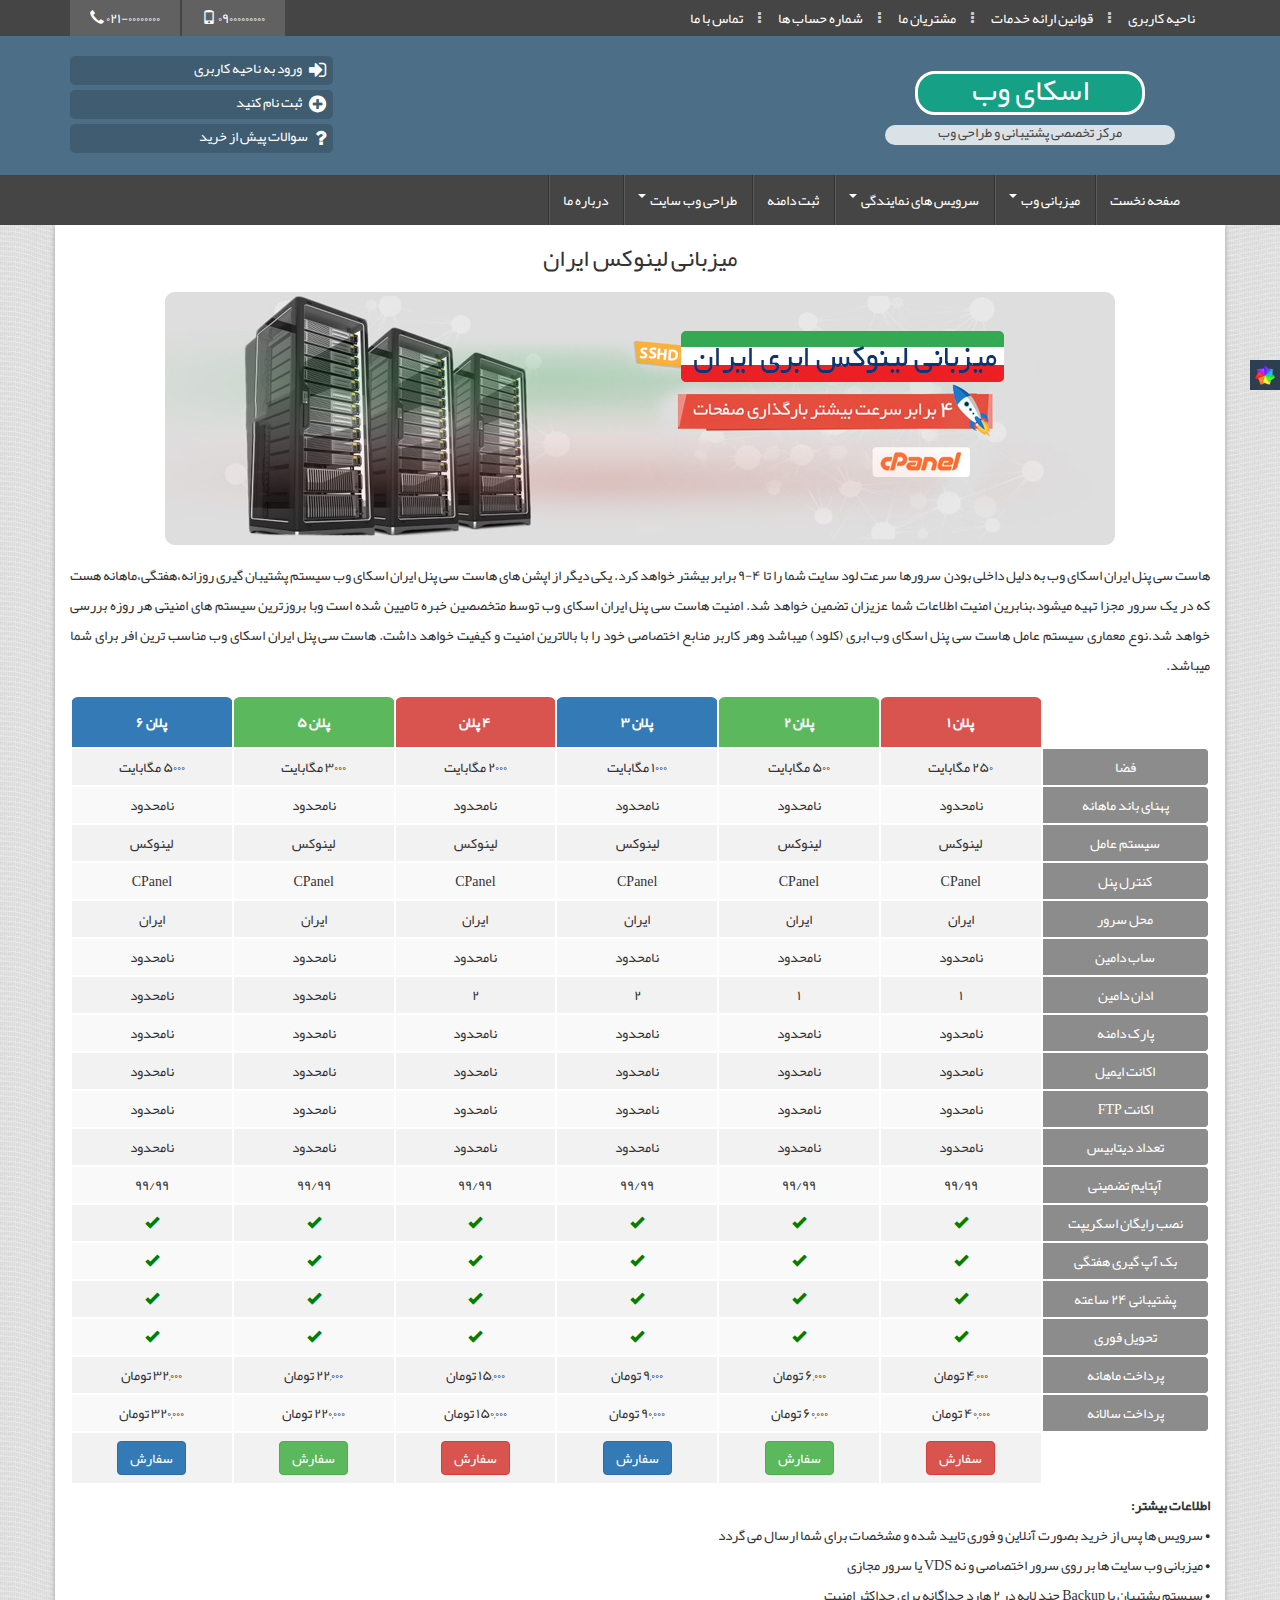
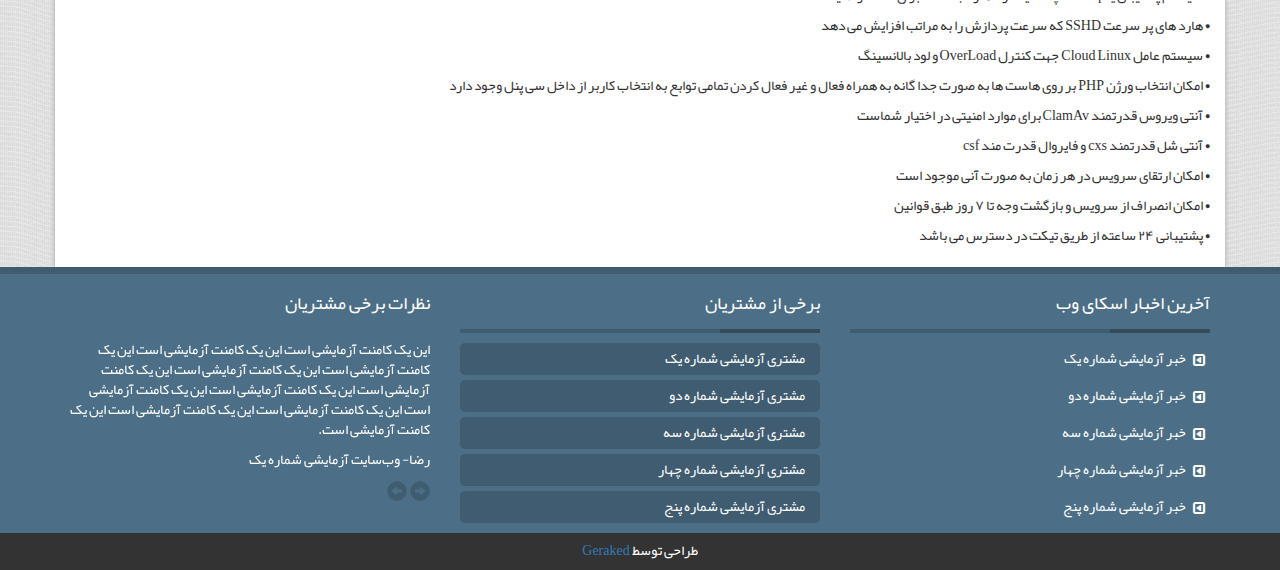
<file: src/iran-linuxe-price.html>
<!DOCTYPE html>
<html lang="fa">
	<head>
		<meta charset="utf-8">
		<meta http-equiv="X-UA-Compatible" content="IE=edge">
		<meta name="viewport" content="width=device-width, initial-scale=1">
		<title>اسکای وب | میزبانی لینوکس ایران</title>
		<link href="css/bootstrap.css" rel="stylesheet">
		<link href="css/bootstrap-rtl.css" rel="stylesheet">
		<link href="css/font-awesome.css" rel="stylesheet">
		<link href="css/animate.css" rel="stylesheet">
		<link href="css/bootstrap-dropdownhover.css" rel="stylesheet">
		<link href="css/ihover.css" rel="stylesheet">
		<link href="css/style.css" rel="stylesheet">
		<link href="css/top-slider.css" rel="stylesheet">
		
		<!-- Change 1.css to change the color of theme--> 
		<link href="css/colors/1.css" id="cpswitch" rel="stylesheet">
		
		<link href="css/colorpanel.css" rel="stylesheet">
		<!--[if lt IE 9]>
		  <script src="https://oss.maxcdn.com/html5shiv/3.7.2/html5shiv.min.js"></script>
		  <script src="https://oss.maxcdn.com/respond/1.4.2/respond.min.js"></script>
		<![endif]-->
	</head>
	<body>
		<!-- tnav -->
		<div class="tnav">
			<div class="container">
				<ol class="breadcrumb">
					<li><a href="#">ناحیه کاربری</a></li>
					<li><a href="#">قوانین ارائه خدمات</a></li>
					<li><a href="customers.html">مشتریان ما</a></li>
					<li><a href="#">شماره حساب ها</a></li>
					<li><a href="contact.html">تماس با ما</a></li>
					<ul>
						<li><span class="glyphicon glyphicon-earphone"></span> 021-00000000</a></li>
						<li><span class="glyphicon glyphicon-phone"></span> 09000000000</a></li>
					</ul>				
				</ol>
			</div>
		</div><!-- /tnav -->
	
		<!-- jumbotron -->
		<div class="jumbotron">
			<div class="container">
				<div class="row">
					<div class="col-md-4 text-center">
						<h2>اسکای وب</h2>
						<h5>مرکز تخصصی پشتیبانی و طراحی وب</h5>
					</div>
					<div class="col-md-3 col-md-offset-5">
						<ul>
							<li><a href="#login-popup" data-toggle="modal"><i class="fa fa-sign-in"></i> ورود به ناحیه کاربری</a></li>
							<li><a href="#"><i class="fa fa-plus-circle"></i> ثبت نام کنید</a></li>
							<li><a href="help.html"><i class="fa fa-question"></i> سوالات پیش از خرید</a></li>
						</ul>
					</div>
				</div>
			</div>
		</div><!-- /jumbotron -->

		<!-- static navbar -->
		<nav class="navbar navbar-default" id="custom-bootstrap-menu">
			<div class="container">
				<div class="navbar-header">
					<button type="button" class="navbar-toggle collapsed" data-toggle="collapse" data-target="#navbar" aria-expanded="false" aria-controls="navbar">
						<span class="sr-only">Toggle navigation</span>
						<span class="icon-bar"></span>
						<span class="icon-bar"></span>
						<span class="icon-bar"></span>
					</button>
					<a class="navbar-brand" href="#">منو</a>
				</div>
				<div id="navbar" class="navbar-collapse collapse">
					<ul class="nav navbar-nav" data-hover="dropdown" data-animations="zoomIn fadeInLeft fadeInUp fadeInRight">
						<li><a href="index.html">صفحه نخست</a></li>
						<li class="dropdown">
							<a href="#" class="dropdown-toggle" data-toggle="dropdown" role="button" aria-haspopup="true" aria-expanded="false">میزبانی وب <span class="caret"></span></a>
							<ul class="dropdown-menu">
								<li><a href="foreign-linuxe-price.html"><span class="glyphicon glyphicon-chevron-left" aria-hidden="true"></span> هاست لینوکس ابری خارج</a></li>
								<li><a href="iran-linuxe-price.html"><span class="glyphicon glyphicon-chevron-left" aria-hidden="true"></span> هاست لینوکس ابری ایران</a></li>
							</ul>
						</li>
						<li class="dropdown">
							<a href="#" class="dropdown-toggle" data-toggle="dropdown" role="button" aria-haspopup="true" aria-expanded="false">سرویس های نمایندگی <span class="caret"></span></a>
							<ul class="dropdown-menu">
								<li><a href="foreign-linuxe-price.html"><span class="glyphicon glyphicon-chevron-left" aria-hidden="true"></span> نمایندگی لینوکس ابری خارج</a></li>
								<li><a href="iran-linuxe-price.html"><span class="glyphicon glyphicon-chevron-left" aria-hidden="true"></span> نمایندگی لینوکس ابری ایران</a></li>
								<li><a href="domain-price.html"><span class="glyphicon glyphicon-chevron-left" aria-hidden="true"></span> نمایندگی دامنه بین المللی</a></li>
							</ul>
						</li>
						<li><a href="domain-price.html">ثبت دامنه</a></li>						
						<li class="dropdown">
							<a href="#" class="dropdown-toggle" data-toggle="dropdown" role="button" aria-haspopup="true" aria-expanded="false">طراحی وب سایت <span class="caret"></span></a>
							<ul class="dropdown-menu">
								<li><a href="customers.html"><span class="glyphicon glyphicon-chevron-left" aria-hidden="true"></span> نمونه کارها</a></li>
								<li><a href="help.html"><span class="glyphicon glyphicon-chevron-left" aria-hidden="true"></span> مشاوره و راهنمایی</a></li>
								<li><a href="#"><span class="glyphicon glyphicon-chevron-left" aria-hidden="true"></span> درخواست طراحی</a></li>
							</ul>
						</li>
						<li><a href="about.html">درباره ما</a></li>
					</ul>
				</div>
			</div>
		</nav><!-- /static navbar -->

		<!-- Price -->
		<div id="price-section">
			<div class="container">
				<h3>میزبانی لینوکس ایران</h3>
				<img class="img-responsive center-block" src="images/iran-host.jpg">
				<p>هاست سی پنل ایران اسکای وب به دلیل داخلی بودن سرورها سرعت لود سایت شما را تا 4-9 برابر بیشتر خواهد کرد. یکی دیگر از اپشن های هاست سی پنل ایران اسکای وب سیستم پشتیبان گیری روزانه،هفتگی،ماهانه هست که در یک سرور مجزا تهیه میشود،بنابرین امنیت اطلاعات شما عزیزان تضمین خواهد شد. امنیت هاست سی پنل ایران اسکای وب توسط متخصصین خبره تامیین شده است وبا بروزترین سیستم های امنیتی هر روزه بررسی خواهد شد.نوع معماری سیستم عامل هاست سی پنل اسکای وب ابری (کلود) میباشد وهر کاربر منابع اختصاصی خود را با بالاترین امنیت و کیفیت خواهد داشت. هاست سی پنل ایران اسکای وب مناسب ترین افر برای شما میباشد.</p>
				<div class="table-responsive">
					<table class="table table-striped table-bordered">
						<thead>
							<tr>
								<th></th>
								<th>پلان 1</th>
								<th>پلان 2</th>
								<th>پلان 3</th>
								<th>4 پلان</th>
								<th>پلان 5</th>
								<th>پلان 6</th>
							</tr>
						</thead>
						<tbody>
							<tr>
								<th>فضا</th>
								<th>250 مگابایت</th>
								<th>500 مگابایت</th>
								<th>1000 مگابایت</th>
								<th>2000 مگابایت</th>
								<th>3000 مگابایت</th>
								<th>5000 مگابایت</th>
							</tr>
							<tr>
								<th>پهنای باند ماهانه</th>
								<th>نامحدود</th>
								<th>نامحدود</th>
								<th>نامحدود</th>
								<th>نامحدود</th>
								<th>نامحدود</th>
								<th>نامحدود</th>
							</tr>
							<tr>
								<th>سیستم عامل</th>
								<th>لینوکس</th>
								<th>لینوکس</th>
								<th>لینوکس</th>
								<th>لینوکس</th>
								<th>لینوکس</th>
								<th>لینوکس</th>
							</tr>
							<tr>
								<th>کنترل پنل</th>
								<th>CPanel</th>
								<th>CPanel</th>
								<th>CPanel</th>
								<th>CPanel</th>
								<th>CPanel</th>
								<th>CPanel</th>
							</tr>
							<tr>
								<th>محل سرور</th>
								<th>ایران</th>
								<th>ایران</th>
								<th>ایران</th>
								<th>ایران</th>
								<th>ایران</th>
								<th>ایران</th>
							</tr>
							<tr>
								<th>ساب دامین</th>
								<th>نامحدود</th>
								<th>نامحدود</th>
								<th>نامحدود</th>
								<th>نامحدود</th>
								<th>نامحدود</th>
								<th>نامحدود</th>
							</tr>
							<tr>
								<th>ادان دامین</th>
								<th>1</th>
								<th>1</th>
								<th>2</th>
								<th>2</th>
								<th>نامحدود</th>
								<th>نامحدود</th>
							</tr>
							<tr>
								<th>پارک دامنه</th>
								<th>نامحدود</th>
								<th>نامحدود</th>
								<th>نامحدود</th>
								<th>نامحدود</th>
								<th>نامحدود</th>
								<th>نامحدود</th>
							</tr>							
							<tr>
								<th>اکانت ایمیل</th>
								<th>نامحدود</th>
								<th>نامحدود</th>
								<th>نامحدود</th>
								<th>نامحدود</th>
								<th>نامحدود</th>
								<th>نامحدود</th>
							</tr>
							<tr>
								<th>اکانت FTP</th>
								<th>نامحدود</th>
								<th>نامحدود</th>
								<th>نامحدود</th>
								<th>نامحدود</th>
								<th>نامحدود</th>
								<th>نامحدود</th>
							</tr>							
							<tr>
								<th>تعداد دیتابیس</th>
								<th>نامحدود</th>
								<th>نامحدود</th>
								<th>نامحدود</th>
								<th>نامحدود</th>
								<th>نامحدود</th>
								<th>نامحدود</th>
							</tr>
							<tr>
								<th>آپتایم تضمینی</th>
								<th>99/99</th>
								<th>99/99</th>
								<th>99/99</th>
								<th>99/99</th>
								<th>99/99</th>
								<th>99/99</th>
							</tr>							
							<tr>
								<th>نصب رایگان اسکریپت</th>
								<th><span class="glyphicon glyphicon-ok"></span></th>
								<th><span class="glyphicon glyphicon-ok"></span></th>
								<th><span class="glyphicon glyphicon-ok"></span></th>
								<th><span class="glyphicon glyphicon-ok"></span></th>
								<th><span class="glyphicon glyphicon-ok"></span></th>
								<th><span class="glyphicon glyphicon-ok"></span></th>
							</tr>
							<tr>
								<th>بک آپ گیری هفتگی</th>
								<th><span class="glyphicon glyphicon-ok"></span></th>
								<th><span class="glyphicon glyphicon-ok"></span></th>
								<th><span class="glyphicon glyphicon-ok"></span></th>
								<th><span class="glyphicon glyphicon-ok"></span></th>
								<th><span class="glyphicon glyphicon-ok"></span></th>
								<th><span class="glyphicon glyphicon-ok"></span></th>
							</tr>
							<tr>
								<th>پشتیبانی 24 ساعته</th>
								<th><span class="glyphicon glyphicon-ok"></span></th>
								<th><span class="glyphicon glyphicon-ok"></span></th>
								<th><span class="glyphicon glyphicon-ok"></span></th>
								<th><span class="glyphicon glyphicon-ok"></span></th>
								<th><span class="glyphicon glyphicon-ok"></span></th>
								<th><span class="glyphicon glyphicon-ok"></span></th>
							</tr>
							<tr>
								<th>تحویل فوری</th>
								<th><span class="glyphicon glyphicon-ok"></span></th>
								<th><span class="glyphicon glyphicon-ok"></span></th>
								<th><span class="glyphicon glyphicon-ok"></span></th>
								<th><span class="glyphicon glyphicon-ok"></span></th>
								<th><span class="glyphicon glyphicon-ok"></span></th>
								<th><span class="glyphicon glyphicon-ok"></span></th>
							</tr>
							<tr>
								<th>پرداخت ماهانه</th>
								<th>4,000 تومان</th>
								<th>6,000 تومان</th>
								<th>9,000 تومان</th>
								<th>15,000 تومان</th>
								<th>22,000 تومان</th>
								<th>32,000 تومان</th>
							</tr>
							<tr>
								<th>پرداخت سالانه</th>
								<th>40,000 تومان</th>
								<th>60,000 تومان</th>
								<th>90,000 تومان</th>
								<th>150,000 تومان</th>
								<th>220,000 تومان</th>
								<th>320,000 تومان</th>
							</tr>
							<tr>
								<th></th>
								<th><a class="btn btn-danger" href="#" role="button">سفارش</a></th>
								<th><a class="btn btn-success" href="#" role="button">سفارش</a></th>
								<th><a class="btn btn-primary" href="#" role="button">سفارش</a></th>
								<th><a class="btn btn-danger" href="#" role="button">سفارش</a></th>
								<th><a class="btn btn-success" href="#" role="button">سفارش</a></th>
								<th><a class="btn btn-primary" href="#" role="button">سفارش</a></th>
							</tr>
						</tbody>
					</table>
				</div>
				<p>
					<strong>اطلاعات بیشتر:</strong><br>
					• سرویس ها پس از خرید بصورت آنلاین و فوری تایید شده و مشخصات برای شما ارسال می گردد<br>
					• میزبانی وب سایت ها بر روی سرور اختصاصی و نه VDS یا سرور مجازی<br>
					• سیستم پشتیبان یا Backup چند لایه در ۲ هارد جداگانه برای حداکثر امنیت<br>
					• هارد های پر سرعت SSHD که سرعت پردازش را به مراتب افزایش می دهد<br>
					• سیستم عامل Cloud Linux جهت کنترل OverLoad و لود بالانسینگ<br>
					• امکان انتخاب ورژن PHP بر روی هاست ها به صورت جدا گانه به همراه فعال و غیر فعال کردن تمامی توابع به انتخاب کاربر از داخل سی پنل وجود دارد<br>
					• آنتی ویروس قدرتمند ClamAv برای موارد امنیتی در اختیار شماست<br>
					• آنتی شل قدرتمند cxs و فایروال قدرت مند csf<br>
					• امکان ارتقای سرویس در هر زمان به صورت آنی موجود است<br>
					• امکان انصراف از سرویس و بازگشت وجه تا ۷ روز طبق قوانین<br>
					• پشتیبانی 24 ساعته از طریق تیکت در دسترس می باشد <br>				
				</p>
			</div>
		</div><!-- /Price -->

		<!-- footer -->
		<div id="footer">
			<div id="top-footer">
				<div class="container">
					<div class="row">
						<div class="col-md-4">
							<h4>آخرین اخبار اسکای وب</h4>
							<ul class="first">
								<li><a href="#"><i class="fa fa-caret-square-o-left"></i> خبر آزمایشی شماره یک</a></li>
								<li><a href="#"><i class="fa fa-caret-square-o-left"></i> خبر آزمایشی شماره دو</a></li>
								<li><a href="#"><i class="fa fa-caret-square-o-left"></i> خبر آزمایشی شماره سه</a></li>
								<li><a href="#"><i class="fa fa-caret-square-o-left"></i> خبر آزمایشی شماره چهار</a></li>
								<li><a href="#"><i class="fa fa-caret-square-o-left"></i> خبر آزمایشی شماره پنج</a></li>							
							</ul>
						</div>
						<div class="col-md-4">
							<h4>برخی از مشتریان</h4>
							<ul class="second">
								<li><a href="#">مشتری آزمایشی شماره یک</a></li>
								<li><a href="#">مشتری آزمایشی شماره دو</a></li>
								<li><a href="#">مشتری آزمایشی شماره سه</a></li>
								<li><a href="#">مشتری آزمایشی شماره چهار</a></li>
								<li><a href="#">مشتری آزمایشی شماره پنج</a></li>
							</ul>
						</div>
						<div class="col-md-4">
							<h4>نظرات برخی مشتریان</h4>
							<div id="carousel-example-generic" class="carousel slide" data-ride="carousel">
								<!-- Wrapper for slides -->
								<div class="carousel-inner" role="listbox">
									<div class="item active">
										<p>این یک کامنت آزمایشی است این یک کامنت آزمایشی است این یک کامنت آزمایشی است این یک کامنت آزمایشی است این یک کامنت آزمایشی است این یک کامنت آزمایشی است این یک کامنت آزمایشی است این یک کامنت آزمایشی است این یک کامنت آزمایشی است این یک کامنت آزمایشی است.</p>
										<p>رضا- وب‌سایت آزمایشی شماره یک</p>
									</div>
									<div class="item">
										<p>این یک کامنت آزمایشی است این یک کامنت آزمایشی است این یک کامنت آزمایشی است این یک کامنت آزمایشی است این یک کامنت آزمایشی است این یک کامنت آزمایشی است این یک کامنت آزمایشی است این یک کامنت آزمایشی است این یک کامنت آزمایشی است این یک کامنت آزمایشی است.</p>
										<p>محمد- وب‌سایت آزمایشی شماره دو</p>
									</div>
									<div class="item">
										<p>این یک کامنت آزمایشی است این یک کامنت آزمایشی است این یک کامنت آزمایشی است این یک کامنت آزمایشی است این یک کامنت آزمایشی است این یک کامنت آزمایشی است این یک کامنت آزمایشی است این یک کامنت آزمایشی است این یک کامنت آزمایشی است این یک کامنت آزمایشی است.</p>
										<p>علی- وب‌سایت آزمایشی شماره سه</p>
									</div>									
								</div>
							</div>
							<!-- Controls -->
							<a href="#carousel-example-generic" role="button" data-slide="prev" style="font-size: 20px; padding:0; margin:0;">
								<span id="carousel-example-generic" data-slide="prev" class="glyphicon glyphicon-circle-arrow-right" aria-hidden="true"></span>
							</a>
							<a href="#carousel-example-generic" role="button" data-slide="next" style="font-size: 20px; padding:0; margin:0;">
								<span class="glyphicon glyphicon-circle-arrow-left" aria-hidden="true"></span>
							</a>							
						</div>
					</div>
				</div>
			</div>

			<div id="bottom-footer">
				<div class="container">
					<p>طراحی توسط <a href="https://github.com/geraked" target="_blank">Geraked</a></p>
				</div>
			</div>
		</div><!-- /footer -->

		<!-- login-popup -->
		<div class="modal fade bs-example-modal-sm" id="login-popup" tabindex="-1" role="dialog" aria-labelledby="mySmallModalLabel">
			<div class="modal-dialog modal-sm">
				<div class="modal-content">
					<div class="modal-header">
						<button type="button" class="close" data-dismiss="modal" aria-label="Close"><span aria-hidden="true">&times;</span></button>
						<h4 class="modal-title" id="login-popup">ورود کاربران</h4>
					</div>
					<div class="modal-body">
						<form class="form-horizontal" action="#" method="post" name="frmlogin">
							<div class="form-group">
								<div class="container-fluid">
									<input type="email" name="username" class="form-control text-left" placeholder="ایمیل">
								</div>
							</div>
							<div class="form-group">
								<div class="container-fluid">
									<input type="password" name="password" class="form-control text-left" placeholder="رمز عبور">
								</div>
							</div>
							<div class="form-group">
								<div class="container-fluid text-center">
									<button type="submit" class="btn btn-primary">ورود</button>
									<a href="#" class="btn btn-default" role="button">رمز عبور را فراموش کرده اید؟</a>
								</div>
							</div>
						</form>
					</div>
				</div>
			</div>
		</div><!-- /login-popup -->
		
		<div id="colorPanel" class="colorPanel">
		  <a id="cpToggle" href="#"></a>
		  <ul></ul>
		</div>		
		
		<script src="js/jquery.min.js"></script>
		<script src="js/bootstrap.min.js"></script>
		<script src="js/bootstrap-dropdownhover.min.js"></script>
		<script src="js/jssor.slider.mini.js"></script>
		<script src="js/colorpanel.js"></script>
		<script src="js/script.js"></script>
	</body>
</html>
</file>
<file: src/css/ihover.css>
.ih-item { position: relative; -webkit-transition: all 0.35s ease-in-out; -moz-transition: all 0.35s ease-in-out; transition: all 0.35s ease-in-out; } .ih-item, .ih-item * { -webkit-box-sizing: border-box; -moz-box-sizing: border-box; box-sizing: border-box; } .ih-item a { color: #333; } .ih-item a:hover { text-decoration: none; } .ih-item img { width: 100%; height: 100%; }  .ih-item.circle { position: relative; width: 220px; height: 220px; border-radius: 50%; } .ih-item.circle .img { position: relative; width: 220px; height: 220px; border-radius: 50%; } .ih-item.circle .img:before { position: absolute; display: block; content: ''; width: 100%; height: 100%; border-radius: 50%; box-shadow: inset 0 0 0 16px rgba(255, 255, 255, 0.6), 0 1px 2px rgba(0, 0, 0, 0.3); -webkit-transition: all 0.35s ease-in-out; -moz-transition: all 0.35s ease-in-out; transition: all 0.35s ease-in-out; } .ih-item.circle .img img { border-radius: 50%; } .ih-item.circle .info { position: absolute; top: 0; bottom: 0; left: 0; right: 0; text-align: center; border-radius: 50%; -webkit-backface-visibility: hidden; backface-visibility: hidden; }  .ih-item.square { position: relative; border: 8px solid #fff; box-shadow: 1px 1px 3px rgba(0, 0, 0, 0.3); } .ih-item.square .info { position: absolute; top: 0; bottom: 0; left: 0; right: 0; text-align: center; -webkit-backface-visibility: hidden; backface-visibility: hidden; }  .ih-item.circle.effect1 .spinner { width: 230px; height: 230px; border: 10px solid #ecab18; border-right-color: #1ad280; border-bottom-color: #1ad280; border-radius: 50%; -webkit-transition: all 0.8s ease-in-out; -moz-transition: all 0.8s ease-in-out; transition: all 0.8s ease-in-out; } .ih-item.circle.effect1 .img { position: absolute; top: 10px; bottom: 0; left: 10px; right: 0; width: auto; height: auto; } .ih-item.circle.effect1 .img:before { display: none; } .ih-item.circle.effect1.colored .info { background: #1a4a72; background: rgba(26, 74, 114, 0.6); } .ih-item.circle.effect1 .info { top: 10px; bottom: 0; left: 10px; right: 0; background: #333333; background: rgba(0, 0, 0, 0.6); opacity: 0; -webkit-transition: all 0.8s ease-in-out; -moz-transition: all 0.8s ease-in-out; transition: all 0.8s ease-in-out; } .ih-item.circle.effect1 .info h3 { color: #fff; text-transform: uppercase; position: relative; letter-spacing: 2px; font-size: 22px; margin: 0 30px; padding: 55px 0 0 0; height: 110px; text-shadow: 0 0 1px white, 0 1px 2px rgba(0, 0, 0, 0.3); } .ih-item.circle.effect1 .info p { color: #bbb; padding: 10px 5px; font-style: italic; margin: 0 30px; font-size: 12px; border-top: 1px solid rgba(255, 255, 255, 0.5); } .ih-item.circle.effect1 a:hover .spinner { -webkit-transform: rotate(180deg); -moz-transform: rotate(180deg); -ms-transform: rotate(180deg); -o-transform: rotate(180deg); transform: rotate(180deg); } .ih-item.circle.effect1 a:hover .info { opacity: 1; }  .ih-item.circle.effect2 .img { opacity: 1; -webkit-transform: scale(1); -moz-transform: scale(1); -ms-transform: scale(1); -o-transform: scale(1); transform: scale(1); -webkit-transition: all 0.35s ease-in-out; -moz-transition: all 0.35s ease-in-out; transition: all 0.35s ease-in-out; } .ih-item.circle.effect2.colored .info { background: #1a4a72; background: rgba(26, 74, 114, 0.6); } .ih-item.circle.effect2 .info { background: #333333; background: rgba(0, 0, 0, 0.6); opacity: 0; pointer-events: none; -webkit-transition: all 0.35s ease-in-out; -moz-transition: all 0.35s ease-in-out; transition: all 0.35s ease-in-out; } .ih-item.circle.effect2 .info h3 { color: #fff; text-transform: uppercase; position: relative; letter-spacing: 2px; font-size: 22px; margin: 0 30px; padding: 55px 0 0 0; height: 110px; text-shadow: 0 0 1px white, 0 1px 2px rgba(0, 0, 0, 0.3); } .ih-item.circle.effect2 .info p { color: #bbb; padding: 10px 5px; font-style: italic; margin: 0 30px; font-size: 12px; border-top: 1px solid rgba(255, 255, 255, 0.5); }  .ih-item.circle.effect2.left_to_right .info { -webkit-transform: translateX(-100%); -moz-transform: translateX(-100%); -ms-transform: translateX(-100%); -o-transform: translateX(-100%); transform: translateX(-100%); } .ih-item.circle.effect2.left_to_right a:hover .img { -webkit-transform: rotate(-90deg); -moz-transform: rotate(-90deg); -ms-transform: rotate(-90deg); -o-transform: rotate(-90deg); transform: rotate(-90deg); } .ih-item.circle.effect2.left_to_right a:hover .info { opacity: 1; -webkit-transform: translateX(0); -moz-transform: translateX(0); -ms-transform: translateX(0); -o-transform: translateX(0); transform: translateX(0); }  .ih-item.circle.effect2.right_to_left .info { -webkit-transform: translateX(100%); -moz-transform: translateX(100%); -ms-transform: translateX(100%); -o-transform: translateX(100%); transform: translateX(100%); } .ih-item.circle.effect2.right_to_left a:hover .img { -webkit-transform: rotate(90deg); -moz-transform: rotate(90deg); -ms-transform: rotate(90deg); -o-transform: rotate(90deg); transform: rotate(90deg); } .ih-item.circle.effect2.right_to_left a:hover .info { opacity: 1; -webkit-transform: translateX(0); -moz-transform: translateX(0); -ms-transform: translateX(0); -o-transform: translateX(0); transform: translateX(0); }  .ih-item.circle.effect2.top_to_bottom .info { -webkit-transform: translateY(-100%); -moz-transform: translateY(-100%); -ms-transform: translateY(-100%); -o-transform: translateY(-100%); transform: translateY(-100%); } .ih-item.circle.effect2.top_to_bottom a:hover .img { -webkit-transform: rotate(-90deg); -moz-transform: rotate(-90deg); -ms-transform: rotate(-90deg); -o-transform: rotate(-90deg); transform: rotate(-90deg); } .ih-item.circle.effect2.top_to_bottom a:hover .info { opacity: 1; -webkit-transform: translateY(0); -moz-transform: translateY(0); -ms-transform: translateY(0); -o-transform: translateY(0); transform: translateY(0); }  .ih-item.circle.effect2.bottom_to_top .info { -webkit-transform: translateY(100%); -moz-transform: translateY(100%); -ms-transform: translateY(100%); -o-transform: translateY(100%); transform: translateY(100%); } .ih-item.circle.effect2.bottom_to_top a:hover .img { -webkit-transform: rotate(90deg); -moz-transform: rotate(90deg); -ms-transform: rotate(90deg); -o-transform: rotate(90deg); transform: rotate(90deg); } .ih-item.circle.effect2.bottom_to_top a:hover .info { opacity: 1; -webkit-transform: translateY(0); -moz-transform: translateY(0); -ms-transform: translateY(0); -o-transform: translateY(0); transform: translateY(0); }  .ih-item.circle.effect3 .img { z-index: 11; -webkit-transition: all 0.35s ease-in-out; -moz-transition: all 0.35s ease-in-out; transition: all 0.35s ease-in-out; } .ih-item.circle.effect3.colored .info { background: #1a4a72; } .ih-item.circle.effect3 .info { background: #333333; opacity: 0; pointer-events: none; -webkit-transition: all 0.35s ease-in-out; -moz-transition: all 0.35s ease-in-out; transition: all 0.35s ease-in-out; } .ih-item.circle.effect3 .info h3 { color: #fff; text-transform: uppercase; position: relative; letter-spacing: 2px; font-size: 22px; margin: 0 30px; padding: 55px 0 0 0; height: 110px; text-shadow: 0 0 1px white, 0 1px 2px rgba(0, 0, 0, 0.3); } .ih-item.circle.effect3 .info p { color: #bbb; padding: 10px 5px; font-style: italic; margin: 0 30px; font-size: 12px; border-top: 1px solid rgba(255, 255, 255, 0.5); }  .ih-item.circle.effect3.left_to_right .img { -webkit-transform: scale(1) translateX(0); -moz-transform: scale(1) translateX(0); -ms-transform: scale(1) translateX(0); -o-transform: scale(1) translateX(0); transform: scale(1) translateX(0); } .ih-item.circle.effect3.left_to_right .info { -webkit-transform: translateX(-100%); -moz-transform: translateX(-100%); -ms-transform: translateX(-100%); -o-transform: translateX(-100%); transform: translateX(-100%); } .ih-item.circle.effect3.left_to_right a:hover .img { -webkit-transform: scale(0.5) translateX(100%); -moz-transform: scale(0.5) translateX(100%); -ms-transform: scale(0.5) translateX(100%); -o-transform: scale(0.5) translateX(100%); transform: scale(0.5) translateX(100%); } .ih-item.circle.effect3.left_to_right a:hover .info { opacity: 1; -webkit-transform: translateX(0); -moz-transform: translateX(0); -ms-transform: translateX(0); -o-transform: translateX(0); transform: translateX(0); }  .ih-item.circle.effect3.right_to_left .img { -webkit-transform: scale(1) translateX(0); -moz-transform: scale(1) translateX(0); -ms-transform: scale(1) translateX(0); -o-transform: scale(1) translateX(0); transform: scale(1) translateX(0); } .ih-item.circle.effect3.right_to_left .info { -webkit-transform: translateX(100%); -moz-transform: translateX(100%); -ms-transform: translateX(100%); -o-transform: translateX(100%); transform: translateX(100%); } .ih-item.circle.effect3.right_to_left a:hover .img { -webkit-transform: scale(0.5) translateX(-100%); -moz-transform: scale(0.5) translateX(-100%); -ms-transform: scale(0.5) translateX(-100%); -o-transform: scale(0.5) translateX(-100%); transform: scale(0.5) translateX(-100%); } .ih-item.circle.effect3.right_to_left a:hover .info { opacity: 1; -webkit-transform: translateX(0); -moz-transform: translateX(0); -ms-transform: translateX(0); -o-transform: translateX(0); transform: translateX(0); }  .ih-item.circle.effect3.top_to_bottom .img { -webkit-transform: scale(1) translateY(0); -moz-transform: scale(1) translateY(0); -ms-transform: scale(1) translateY(0); -o-transform: scale(1) translateY(0); transform: scale(1) translateY(0); } .ih-item.circle.effect3.top_to_bottom .info { -webkit-transform: translateY(-100%); -moz-transform: translateY(-100%); -ms-transform: translateY(-100%); -o-transform: translateY(-100%); transform: translateY(-100%); } .ih-item.circle.effect3.top_to_bottom a:hover .img { -webkit-transform: scale(0.5) translateY(100%); -moz-transform: scale(0.5) translateY(100%); -ms-transform: scale(0.5) translateY(100%); -o-transform: scale(0.5) translateY(100%); transform: scale(0.5) translateY(100%); } .ih-item.circle.effect3.top_to_bottom a:hover .info { opacity: 1; -webkit-transform: translateY(0); -moz-transform: translateY(0); -ms-transform: translateY(0); -o-transform: translateY(0); transform: translateY(0); }  .ih-item.circle.effect3.bottom_to_top .img { -webkit-transform: scale(1) translateY(0); -moz-transform: scale(1) translateY(0); -ms-transform: scale(1) translateY(0); -o-transform: scale(1) translateY(0); transform: scale(1) translateY(0); } .ih-item.circle.effect3.bottom_to_top .info { -webkit-transform: translateY(100%); -moz-transform: translateY(100%); -ms-transform: translateY(100%); -o-transform: translateY(100%); transform: translateY(100%); } .ih-item.circle.effect3.bottom_to_top a:hover .img { -webkit-transform: scale(0.5) translateY(-100%); -moz-transform: scale(0.5) translateY(-100%); -ms-transform: scale(0.5) translateY(-100%); -o-transform: scale(0.5) translateY(-100%); transform: scale(0.5) translateY(-100%); } .ih-item.circle.effect3.bottom_to_top a:hover .info { opacity: 1; -webkit-transform: translateY(0); -moz-transform: translateY(0); -ms-transform: translateY(0); -o-transform: translateY(0); transform: translateY(0); }  .ih-item.circle.effect4 .img { opacity: 1; -webkit-transition: all 0.4s ease-in-out; -moz-transition: all 0.4s ease-in-out; transition: all 0.4s ease-in-out; } .ih-item.circle.effect4.colored .info { background: #1a4a72; } .ih-item.circle.effect4 .info { background: #333333; opacity: 0; visibility: hidden; pointer-events: none; -webkit-transition: all 0.35s ease; -moz-transition: all 0.35s ease; transition: all 0.35s ease; } .ih-item.circle.effect4 .info h3 { color: #fff; text-transform: uppercase; position: relative; letter-spacing: 2px; font-size: 22px; margin: 0 30px; padding: 55px 0 0 0; height: 110px; text-shadow: 0 0 1px white, 0 1px 2px rgba(0, 0, 0, 0.3); } .ih-item.circle.effect4 .info p { color: #bbb; padding: 10px 5px; font-style: italic; margin: 0 30px; font-size: 12px; border-top: 1px solid rgba(255, 255, 255, 0.5); -webkit-transition: all 0.35s ease-in-out; -moz-transition: all 0.35s ease-in-out; transition: all 0.35s ease-in-out; } .ih-item.circle.effect4 a:hover .img { opacity: 0; pointer-events: none; } .ih-item.circle.effect4 a:hover .info { visibility: visible; opacity: 1; }  .ih-item.circle.effect4.left_to_right .img { -webkit-transform: translateX(0); -moz-transform: translateX(0); -ms-transform: translateX(0); -o-transform: translateX(0); transform: translateX(0); } .ih-item.circle.effect4.left_to_right .info { -webkit-transform: translateX(-100%); -moz-transform: translateX(-100%); -ms-transform: translateX(-100%); -o-transform: translateX(-100%); transform: translateX(-100%); } .ih-item.circle.effect4.left_to_right a:hover .img { -webkit-transform: translateX(100%); -moz-transform: translateX(100%); -ms-transform: translateX(100%); -o-transform: translateX(100%); transform: translateX(100%); } .ih-item.circle.effect4.left_to_right a:hover .info { -webkit-transform: translateX(0); -moz-transform: translateX(0); -ms-transform: translateX(0); -o-transform: translateX(0); transform: translateX(0); }  .ih-item.circle.effect4.right_to_left .img { -webkit-transform: translateX(0); -moz-transform: translateX(0); -ms-transform: translateX(0); -o-transform: translateX(0); transform: translateX(0); } .ih-item.circle.effect4.right_to_left .info { -webkit-transform: translateX(100%); -moz-transform: translateX(100%); -ms-transform: translateX(100%); -o-transform: translateX(100%); transform: translateX(100%); } .ih-item.circle.effect4.right_to_left a:hover .img { -webkit-transform: translateX(-100%); -moz-transform: translateX(-100%); -ms-transform: translateX(-100%); -o-transform: translateX(-100%); transform: translateX(-100%); } .ih-item.circle.effect4.right_to_left a:hover .info { -webkit-transform: translateX(0); -moz-transform: translateX(0); -ms-transform: translateX(0); -o-transform: translateX(0); transform: translateX(0); }  .ih-item.circle.effect4.top_to_bottom .img { -webkit-transform: translateY(0); -moz-transform: translateY(0); -ms-transform: translateY(0); -o-transform: translateY(0); transform: translateY(0); } .ih-item.circle.effect4.top_to_bottom .info { -webkit-transform: translateY(100%); -moz-transform: translateY(100%); -ms-transform: translateY(100%); -o-transform: translateY(100%); transform: translateY(100%); } .ih-item.circle.effect4.top_to_bottom a:hover .img { -webkit-transform: translateY(-100%); -moz-transform: translateY(-100%); -ms-transform: translateY(-100%); -o-transform: translateY(-100%); transform: translateY(-100%); } .ih-item.circle.effect4.top_to_bottom a:hover .info { -webkit-transform: translateY(0); -moz-transform: translateY(0); -ms-transform: translateY(0); -o-transform: translateY(0); transform: translateY(0); }  .ih-item.circle.effect4.bottom_to_top .img { -webkit-transform: translateY(0); -moz-transform: translateY(0); -ms-transform: translateY(0); -o-transform: translateY(0); transform: translateY(0); } .ih-item.circle.effect4.bottom_to_top .info { -webkit-transform: translateY(-100%); -moz-transform: translateY(-100%); -ms-transform: translateY(-100%); -o-transform: translateY(-100%); transform: translateY(-100%); } .ih-item.circle.effect4.bottom_to_top a:hover .img { -webkit-transform: translateY(100%); -moz-transform: translateY(100%); -ms-transform: translateY(100%); -o-transform: translateY(100%); transform: translateY(100%); } .ih-item.circle.effect4.bottom_to_top a:hover .info { -webkit-transform: translateY(0); -moz-transform: translateY(0); -ms-transform: translateY(0); -o-transform: translateY(0); transform: translateY(0); }  .ih-item.circle.effect5 { -webkit-perspective: 900px; -moz-perspective: 900px; perspective: 900px; } .ih-item.circle.effect5.colored .info .info-back { background: #1a4a72; background: rgba(26, 74, 114, 0.6); } .ih-item.circle.effect5 .info { -webkit-transition: all 0.35s ease-in-out; -moz-transition: all 0.35s ease-in-out; transition: all 0.35s ease-in-out; -webkit-transform-style: preserve-3d; -moz-transform-style: preserve-3d; -ms-transform-style: preserve-3d; -o-transform-style: preserve-3d; transform-style: preserve-3d; } .ih-item.circle.effect5 .info .info-back { visibility: hidden; border-radius: 50%; width: 100%; height: 100%; background: #333333; background: rgba(0, 0, 0, 0.6); -webkit-transform: rotate3d(0, 1, 0, 180deg); -moz-transform: rotate3d(0, 1, 0, 180deg); -ms-transform: rotate3d(0, 1, 0, 180deg); -o-transform: rotate3d(0, 1, 0, 180deg); transform: rotate3d(0, 1, 0, 180deg); -webkit-backface-visibility: hidden; backface-visibility: hidden; } .ih-item.circle.effect5 .info h3 { color: #fff; text-transform: uppercase; position: relative; letter-spacing: 2px; font-size: 22px; margin: 0 30px; padding: 55px 0 0 0; height: 110px; text-shadow: 0 0 1px white, 0 1px 2px rgba(0, 0, 0, 0.3); } .ih-item.circle.effect5 .info p { color: #bbb; padding: 10px 5px; font-style: italic; margin: 0 30px; font-size: 12px; border-top: 1px solid rgba(255, 255, 255, 0.5); } .ih-item.circle.effect5 a:hover .info { -webkit-transform: rotate3d(0, 1, 0, -180deg); -moz-transform: rotate3d(0, 1, 0, -180deg); -ms-transform: rotate3d(0, 1, 0, -180deg); -o-transform: rotate3d(0, 1, 0, -180deg); transform: rotate3d(0, 1, 0, -180deg); } .ih-item.circle.effect5 a:hover .info .info-back { visibility: visible; }  .ih-item.circle.effect6 .img { opacity: 1; -webkit-transform: scale(1); -moz-transform: scale(1); -ms-transform: scale(1); -o-transform: scale(1); transform: scale(1); -webkit-transition: all 0.35s ease-in-out; -moz-transition: all 0.35s ease-in-out; transition: all 0.35s ease-in-out; } .ih-item.circle.effect6.colored .info { background: #1a4a72; } .ih-item.circle.effect6 .info { background: #333333; opacity: 0; -webkit-transition: all 0.35s ease-in-out; -moz-transition: all 0.35s ease-in-out; transition: all 0.35s ease-in-out; } .ih-item.circle.effect6 .info h3 { color: #fff; text-transform: uppercase; position: relative; letter-spacing: 2px; font-size: 22px; margin: 0 30px; padding: 55px 0 0 0; height: 110px; text-shadow: 0 0 1px white, 0 1px 2px rgba(0, 0, 0, 0.3); } .ih-item.circle.effect6 .info p { color: #bbb; padding: 10px 5px; font-style: italic; margin: 0 30px; font-size: 12px; border-top: 1px solid rgba(255, 255, 255, 0.5); }  .ih-item.circle.effect6.scale_up .info { -webkit-transform: scale(0.5); -moz-transform: scale(0.5); -ms-transform: scale(0.5); -o-transform: scale(0.5); transform: scale(0.5); } .ih-item.circle.effect6.scale_up a:hover .img { opacity: 0; -webkit-transform: scale(1.5); -moz-transform: scale(1.5); -ms-transform: scale(1.5); -o-transform: scale(1.5); transform: scale(1.5); } .ih-item.circle.effect6.scale_up a:hover .info { opacity: 1; -webkit-transform: scale(1); -moz-transform: scale(1); -ms-transform: scale(1); -o-transform: scale(1); transform: scale(1); }  .ih-item.circle.effect6.scale_down .info { -webkit-transform: scale(1.5); -moz-transform: scale(1.5); -ms-transform: scale(1.5); -o-transform: scale(1.5); transform: scale(1.5); } .ih-item.circle.effect6.scale_down a:hover .img { opacity: 0; -webkit-transform: scale(0.5); -moz-transform: scale(0.5); -ms-transform: scale(0.5); -o-transform: scale(0.5); transform: scale(0.5); } .ih-item.circle.effect6.scale_down a:hover .info { opacity: 1; -webkit-transform: scale(1); -moz-transform: scale(1); -ms-transform: scale(1); -o-transform: scale(1); transform: scale(1); }  .ih-item.circle.effect6.scale_down_up .info { -webkit-transform: scale(0.5); -moz-transform: scale(0.5); -ms-transform: scale(0.5); -o-transform: scale(0.5); transform: scale(0.5); -webkit-transition: all 0.35s ease-in-out 0.2s; -moz-transition: all 0.35s ease-in-out 0.2s; transition: all 0.35s ease-in-out 0.2s; } .ih-item.circle.effect6.scale_down_up a:hover .img { opacity: 0; -webkit-transform: scale(0.5); -moz-transform: scale(0.5); -ms-transform: scale(0.5); -o-transform: scale(0.5); transform: scale(0.5); } .ih-item.circle.effect6.scale_down_up a:hover .info { opacity: 1; -webkit-transform: scale(1); -moz-transform: scale(1); -ms-transform: scale(1); -o-transform: scale(1); transform: scale(1); }  .ih-item.circle.effect7 .img { opacity: 1; -webkit-transform: scale(1); -moz-transform: scale(1); -ms-transform: scale(1); -o-transform: scale(1); transform: scale(1); -webkit-transition: all 0.35s ease-out; -moz-transition: all 0.35s ease-out; transition: all 0.35s ease-out; } .ih-item.circle.effect7.colored .info { background: #1a4a72; } .ih-item.circle.effect7 .info { background: #333333; opacity: 0; visibility: hidden; pointer-events: none; -webkit-transition: all 0.35s ease 0.2s; -moz-transition: all 0.35s ease 0.2s; transition: all 0.35s ease 0.2s; } .ih-item.circle.effect7 .info h3 { color: #fff; text-transform: uppercase; position: relative; letter-spacing: 2px; font-size: 22px; margin: 0 30px; padding: 55px 0 0 0; height: 110px; text-shadow: 0 0 1px white, 0 1px 2px rgba(0, 0, 0, 0.3); } .ih-item.circle.effect7 .info p { color: #bbb; padding: 10px 5px; font-style: italic; margin: 0 30px; font-size: 12px; border-top: 1px solid rgba(255, 255, 255, 0.5); } .ih-item.circle.effect7 a:hover .img { opacity: 0; -webkit-transform: scale(0.5); -moz-transform: scale(0.5); -ms-transform: scale(0.5); -o-transform: scale(0.5); transform: scale(0.5); } .ih-item.circle.effect7 a:hover .info { visibility: visible; opacity: 1; }  .ih-item.circle.effect7.left_to_right .info { -webkit-transform: translateX(-100%); -moz-transform: translateX(-100%); -ms-transform: translateX(-100%); -o-transform: translateX(-100%); transform: translateX(-100%); } .ih-item.circle.effect7.left_to_right a:hover .info { -webkit-transform: translateX(0); -moz-transform: translateX(0); -ms-transform: translateX(0); -o-transform: translateX(0); transform: translateX(0); }  .ih-item.circle.effect7.right_to_left .info { -webkit-transform: translateX(100%); -moz-transform: translateX(100%); -ms-transform: translateX(100%); -o-transform: translateX(100%); transform: translateX(100%); } .ih-item.circle.effect7.right_to_left a:hover .info { -webkit-transform: translateX(0); -moz-transform: translateX(0); -ms-transform: translateX(0); -o-transform: translateX(0); transform: translateX(0); }  .ih-item.circle.effect7.top_to_bottom .info { -webkit-transform: translateY(100%); -moz-transform: translateY(100%); -ms-transform: translateY(100%); -o-transform: translateY(100%); transform: translateY(100%); } .ih-item.circle.effect7.top_to_bottom a:hover .info { -webkit-transform: translateY(0); -moz-transform: translateY(0); -ms-transform: translateY(0); -o-transform: translateY(0); transform: translateY(0); }  .ih-item.circle.effect7.bottom_to_top .info { -webkit-transform: translateY(-100%); -moz-transform: translateY(-100%); -ms-transform: translateY(-100%); -o-transform: translateY(-100%); transform: translateY(-100%); } .ih-item.circle.effect7.bottom_to_top a:hover .info { -webkit-transform: translateY(0); -moz-transform: translateY(0); -ms-transform: translateY(0); -o-transform: translateY(0); transform: translateY(0); }  .ih-item.circle.effect8.colored .info { background: #1a4a72; } .ih-item.circle.effect8 .img-container { -webkit-transform: scale(1); -moz-transform: scale(1); -ms-transform: scale(1); -o-transform: scale(1); transform: scale(1); -webkit-transition: all 0.3s ease-in-out; -moz-transition: all 0.3s ease-in-out; transition: all 0.3s ease-in-out; } .ih-item.circle.effect8 .img-container .img { opacity: 1; -webkit-transition: all 0.3s ease-in-out 0.3s; -moz-transition: all 0.3s ease-in-out 0.3s; transition: all 0.3s ease-in-out 0.3s; } .ih-item.circle.effect8 .info-container { position: absolute; top: 0; bottom: 0; left: 0; right: 0; text-align: center; border-radius: 50%; opacity: 0; pointer-events: none; -webkit-transition: all 0.3s ease-in-out 0.3s; -moz-transition: all 0.3s ease-in-out 0.3s; transition: all 0.3s ease-in-out 0.3s; } .ih-item.circle.effect8 .info { width: 100%; height: 100%; background: #333333; pointer-events: none; -webkit-transform: scale(0.5); -moz-transform: scale(0.5); -ms-transform: scale(0.5); -o-transform: scale(0.5); transform: scale(0.5); -webkit-transition: all 0.35s ease-in-out 0.6s; -moz-transition: all 0.35s ease-in-out 0.6s; transition: all 0.35s ease-in-out 0.6s; } .ih-item.circle.effect8 .info h3 { color: #fff; text-transform: uppercase; letter-spacing: 2px; font-size: 22px; margin: 0 30px; padding: 45px 0 0 0; height: 140px; text-shadow: 0 0 1px white, 0 1px 2px rgba(0, 0, 0, 0.3); } .ih-item.circle.effect8 .info p { color: #bbb; padding: 10px 5px; font-style: italic; margin: 0 30px; font-size: 12px; border-top: 1px solid rgba(255, 255, 255, 0.5); } .ih-item.circle.effect8 a:hover .img-container { pointer-events: none; -webkit-transform: scale(0.5); -moz-transform: scale(0.5); -ms-transform: scale(0.5); -o-transform: scale(0.5); transform: scale(0.5); } .ih-item.circle.effect8 a:hover .img-container .img { opacity: 0; pointer-events: none; } .ih-item.circle.effect8 a:hover .info-container { opacity: 1; } .ih-item.circle.effect8 a:hover .info-container .info { -webkit-transform: scale(1); -moz-transform: scale(1); -ms-transform: scale(1); -o-transform: scale(1); transform: scale(1); }  .ih-item.circle.effect8.left_to_right .img-container .img { -webkit-transform: translateX(0); -moz-transform: translateX(0); -ms-transform: translateX(0); -o-transform: translateX(0); transform: translateX(0); } .ih-item.circle.effect8.left_to_right .info-container { -webkit-transform: translateX(100%); -moz-transform: translateX(100%); -ms-transform: translateX(100%); -o-transform: translateX(100%); transform: translateX(100%); } .ih-item.circle.effect8.left_to_right a:hover .img-container .img { -webkit-transform: translateX(-100%); -moz-transform: translateX(-100%); -ms-transform: translateX(-100%); -o-transform: translateX(-100%); transform: translateX(-100%); } .ih-item.circle.effect8.left_to_right a:hover .info-container { -webkit-transform: translateX(0); -moz-transform: translateX(0); -ms-transform: translateX(0); -o-transform: translateX(0); transform: translateX(0); }  .ih-item.circle.effect8.right_to_left .img-container .img { -webkit-transform: translateX(0); -moz-transform: translateX(0); -ms-transform: translateX(0); -o-transform: translateX(0); transform: translateX(0); } .ih-item.circle.effect8.right_to_left .info-container { -webkit-transform: translateX(-100%); -moz-transform: translateX(-100%); -ms-transform: translateX(-100%); -o-transform: translateX(-100%); transform: translateX(-100%); } .ih-item.circle.effect8.right_to_left a:hover .img-container .img { -webkit-transform: translateX(100%); -moz-transform: translateX(100%); -ms-transform: translateX(100%); -o-transform: translateX(100%); transform: translateX(100%); } .ih-item.circle.effect8.right_to_left a:hover .info-container { -webkit-transform: translateX(0); -moz-transform: translateX(0); -ms-transform: translateX(0); -o-transform: translateX(0); transform: translateX(0); }  .ih-item.circle.effect8.top_to_bottom .img-container .img { -webkit-transform: translateY(0); -moz-transform: translateY(0); -ms-transform: translateY(0); -o-transform: translateY(0); transform: translateY(0); } .ih-item.circle.effect8.top_to_bottom .info-container { -webkit-transform: translateY(-100%); -moz-transform: translateY(-100%); -ms-transform: translateY(-100%); -o-transform: translateY(-100%); transform: translateY(-100%); } .ih-item.circle.effect8.top_to_bottom a:hover .img-container .img { -webkit-transform: translateY(100%); -moz-transform: translateY(100%); -ms-transform: translateY(100%); -o-transform: translateY(100%); transform: translateY(100%); } .ih-item.circle.effect8.top_to_bottom a:hover .info-container { -webkit-transform: translateY(0); -moz-transform: translateY(0); -ms-transform: translateY(0); -o-transform: translateY(0); transform: translateY(0); }  .ih-item.circle.effect8.bottom_to_top .img-container .img { -webkit-transform: translateY(0); -moz-transform: translateY(0); -ms-transform: translateY(0); -o-transform: translateY(0); transform: translateY(0); } .ih-item.circle.effect8.bottom_to_top .info-container { -webkit-transform: translateY(100%); -moz-transform: translateY(100%); -ms-transform: translateY(100%); -o-transform: translateY(100%); transform: translateY(100%); } .ih-item.circle.effect8.bottom_to_top a:hover .img-container .img { -webkit-transform: translateY(-100%); -moz-transform: translateY(-100%); -ms-transform: translateY(-100%); -o-transform: translateY(-100%); transform: translateY(-100%); } .ih-item.circle.effect8.bottom_to_top a:hover .info-container { -webkit-transform: translateY(0); -moz-transform: translateY(0); -ms-transform: translateY(0); -o-transform: translateY(0); transform: translateY(0); }  .ih-item.circle.effect9 .img { opacity: 1; -webkit-transition: all 0.35s ease-out; -moz-transition: all 0.35s ease-out; transition: all 0.35s ease-out; } .ih-item.circle.effect9.colored .info { background: #1a4a72; } .ih-item.circle.effect9 .info { background: #333333; opacity: 0; visibility: hidden; pointer-events: none; -webkit-transform: scale(0.5); -moz-transform: scale(0.5); -ms-transform: scale(0.5); -o-transform: scale(0.5); transform: scale(0.5); -webkit-transition: all 0.35s ease 0.2s; -moz-transition: all 0.35s ease 0.2s; transition: all 0.35s ease 0.2s; } .ih-item.circle.effect9 .info h3 { color: #fff; text-transform: uppercase; position: relative; letter-spacing: 2px; font-size: 22px; margin: 0 30px; padding: 55px 0 0 0; height: 110px; text-shadow: 0 0 1px white, 0 1px 2px rgba(0, 0, 0, 0.3); } .ih-item.circle.effect9 .info p { color: #bbb; padding: 10px 5px; font-style: italic; margin: 0 30px; font-size: 12px; border-top: 1px solid rgba(255, 255, 255, 0.5); } .ih-item.circle.effect9 a:hover .img { opacity: 0; pointer-events: none; -webkit-transform: scale(0.5); -moz-transform: scale(0.5); -ms-transform: scale(0.5); -o-transform: scale(0.5); transform: scale(0.5); } .ih-item.circle.effect9 a:hover .info { visibility: visible; opacity: 1; -webkit-transform: scale(1); -moz-transform: scale(1); -ms-transform: scale(1); -o-transform: scale(1); transform: scale(1); }  .ih-item.circle.effect9.left_to_right .img { -webkit-transform: translateX(0) rotate(0); -moz-transform: translateX(0) rotate(0); -ms-transform: translateX(0) rotate(0); -o-transform: translateX(0) rotate(0); transform: translateX(0) rotate(0); } .ih-item.circle.effect9.left_to_right a:hover .img { -webkit-transform: translateX(100%) rotate(180deg); -moz-transform: translateX(100%) rotate(180deg); -ms-transform: translateX(100%) rotate(180deg); -o-transform: translateX(100%) rotate(180deg); transform: translateX(100%) rotate(180deg); }  .ih-item.circle.effect9.right_to_left .img { -webkit-transform: translateX(0) rotate(0); -moz-transform: translateX(0) rotate(0); -ms-transform: translateX(0) rotate(0); -o-transform: translateX(0) rotate(0); transform: translateX(0) rotate(0); } .ih-item.circle.effect9.right_to_left a:hover .img { -webkit-transform: translateX(-100%) rotate(-180deg); -moz-transform: translateX(-100%) rotate(-180deg); -ms-transform: translateX(-100%) rotate(-180deg); -o-transform: translateX(-100%) rotate(-180deg); transform: translateX(-100%) rotate(-180deg); }  .ih-item.circle.effect9.top_to_bottom .img { -webkit-transform: translateY(0); -moz-transform: translateY(0); -ms-transform: translateY(0); -o-transform: translateY(0); transform: translateY(0); } .ih-item.circle.effect9.top_to_bottom a:hover .img { -webkit-transform: translateY(-100%); -moz-transform: translateY(-100%); -ms-transform: translateY(-100%); -o-transform: translateY(-100%); transform: translateY(-100%); }  .ih-item.circle.effect9.bottom_to_top .img { -webkit-transform: translateY(0); -moz-transform: translateY(0); -ms-transform: translateY(0); -o-transform: translateY(0); transform: translateY(0); } .ih-item.circle.effect9.bottom_to_top a:hover .img { -webkit-transform: translateY(100%); -moz-transform: translateY(100%); -ms-transform: translateY(100%); -o-transform: translateY(100%); transform: translateY(100%); }  .ih-item.circle.effect10 .img { z-index: 11; -webkit-transform: scale(1); -moz-transform: scale(1); -ms-transform: scale(1); -o-transform: scale(1); transform: scale(1); -webkit-transition: all 0.35s ease-in-out; -moz-transition: all 0.35s ease-in-out; transition: all 0.35s ease-in-out; } .ih-item.circle.effect10.colored .info { background: #1a4a72; } .ih-item.circle.effect10 .info { background: #333333; opacity: 0; -webkit-transform: scale(0); -moz-transform: scale(0); -ms-transform: scale(0); -o-transform: scale(0); transform: scale(0); -webkit-transition: all 0.35s ease-in-out; -moz-transition: all 0.35s ease-in-out; transition: all 0.35s ease-in-out; } .ih-item.circle.effect10 .info h3 { color: #fff; text-transform: uppercase; position: relative; letter-spacing: 2px; font-size: 22px; text-shadow: 0 0 1px white, 0 1px 2px rgba(0, 0, 0, 0.3); } .ih-item.circle.effect10 .info p { color: #bbb; font-style: italic; font-size: 12px; border-top: 1px solid rgba(255, 255, 255, 0.5); } .ih-item.circle.effect10 a:hover .info { visibility: visible; opacity: 1; -webkit-transform: scale(1); -moz-transform: scale(1); -ms-transform: scale(1); -o-transform: scale(1); transform: scale(1); }  .ih-item.circle.effect10.top_to_bottom .info h3 { margin: 0 30px; padding: 25px 0 0 0; height: 78px; } .ih-item.circle.effect10.top_to_bottom .info p { margin: 0 30px; padding: 5px; } .ih-item.circle.effect10.top_to_bottom a:hover .img { -webkit-transform: translateY(50px) scale(0.5); -moz-transform: translateY(50px) scale(0.5); -ms-transform: translateY(50px) scale(0.5); -o-transform: translateY(50px) scale(0.5); transform: translateY(50px) scale(0.5); }  .ih-item.circle.effect10.bottom_to_top .info h3 { margin: 95px 30px 0; padding: 25px 0 0 0; height: 78px; } .ih-item.circle.effect10.bottom_to_top .info p { margin: 0 30px; padding: 5px; } .ih-item.circle.effect10.bottom_to_top a:hover .img { -webkit-transform: translateY(-50px) scale(0.5); -moz-transform: translateY(-50px) scale(0.5); -ms-transform: translateY(-50px) scale(0.5); -o-transform: translateY(-50px) scale(0.5); transform: translateY(-50px) scale(0.5); }  .ih-item.circle.effect11 { -webkit-perspective: 900px; -moz-perspective: 900px; perspective: 900px; } .ih-item.circle.effect11 .img { opacity: 1; -webkit-transform-origin: 50% 50%; -moz-transform-origin: 50% 50%; -ms-transform-origin: 50% 50%; -o-transform-origin: 50% 50%; transform-origin: 50% 50%; -webkit-transition: all 0.35s ease-in-out; -moz-transition: all 0.35s ease-in-out; transition: all 0.35s ease-in-out; } .ih-item.circle.effect11.colored .info { background: #1a4a72; } .ih-item.circle.effect11 .info { background: #333333; opacity: 0; visibility: hidden; -webkit-transition: all 0.35s ease 0.35s; -moz-transition: all 0.35s ease 0.35s; transition: all 0.35s ease 0.35s; } .ih-item.circle.effect11 .info h3 { color: #fff; text-transform: uppercase; position: relative; letter-spacing: 2px; font-size: 22px; margin: 0 30px; padding: 55px 0 0 0; height: 110px; text-shadow: 0 0 1px white, 0 1px 2px rgba(0, 0, 0, 0.3); } .ih-item.circle.effect11 .info p { color: #bbb; padding: 10px 5px; font-style: italic; margin: 0 30px; font-size: 12px; border-top: 1px solid rgba(255, 255, 255, 0.5); } .ih-item.circle.effect11 a:hover .img { opacity: 0; } .ih-item.circle.effect11 a:hover .info { visibility: visible; opacity: 1; }  .ih-item.circle.effect11.left_to_right .img { -webkit-transform: translateZ(0) rotateY(0); -moz-transform: translateZ(0) rotateY(0); -ms-transform: translateZ(0) rotateY(0); -o-transform: translateZ(0) rotateY(0); transform: translateZ(0) rotateY(0); } .ih-item.circle.effect11.left_to_right .info { -webkit-transform: translateZ(-1000px) rotateY(-90deg); -moz-transform: translateZ(-1000px) rotateY(-90deg); -ms-transform: translateZ(-1000px) rotateY(-90deg); -o-transform: translateZ(-1000px) rotateY(-90deg); transform: translateZ(-1000px) rotateY(-90deg); } .ih-item.circle.effect11.left_to_right a:hover .img { -webkit-transform: translateZ(-1000px) rotateY(90deg); -moz-transform: translateZ(-1000px) rotateY(90deg); -ms-transform: translateZ(-1000px) rotateY(90deg); -o-transform: translateZ(-1000px) rotateY(90deg); transform: translateZ(-1000px) rotateY(90deg); } .ih-item.circle.effect11.left_to_right a:hover .info { -webkit-transform: translateZ(0) rotateY(0); -moz-transform: translateZ(0) rotateY(0); -ms-transform: translateZ(0) rotateY(0); -o-transform: translateZ(0) rotateY(0); transform: translateZ(0) rotateY(0); }  .ih-item.circle.effect11.right_to_left .img { -webkit-transform: translateZ(0) rotateY(0); -moz-transform: translateZ(0) rotateY(0); -ms-transform: translateZ(0) rotateY(0); -o-transform: translateZ(0) rotateY(0); transform: translateZ(0) rotateY(0); } .ih-item.circle.effect11.right_to_left .info { -webkit-transform: translateZ(-1000px) rotateY(90deg); -moz-transform: translateZ(-1000px) rotateY(90deg); -ms-transform: translateZ(-1000px) rotateY(90deg); -o-transform: translateZ(-1000px) rotateY(90deg); transform: translateZ(-1000px) rotateY(90deg); } .ih-item.circle.effect11.right_to_left a:hover .img { -webkit-transform: translateZ(-1000px) rotateY(-90deg); -moz-transform: translateZ(-1000px) rotateY(-90deg); -ms-transform: translateZ(-1000px) rotateY(-90deg); -o-transform: translateZ(-1000px) rotateY(-90deg); transform: translateZ(-1000px) rotateY(-90deg); } .ih-item.circle.effect11.right_to_left a:hover .info { -webkit-transform: translateZ(0) rotateY(0); -moz-transform: translateZ(0) rotateY(0); -ms-transform: translateZ(0) rotateY(0); -o-transform: translateZ(0) rotateY(0); transform: translateZ(0) rotateY(0); }  .ih-item.circle.effect11.top_to_bottom .img { -webkit-transform: translateZ(0) rotateX(0); -moz-transform: translateZ(0) rotateX(0); -ms-transform: translateZ(0) rotateX(0); -o-transform: translateZ(0) rotateX(0); transform: translateZ(0) rotateX(0); } .ih-item.circle.effect11.top_to_bottom .info { -webkit-transform: translateZ(-1000px) rotateX(90deg); -moz-transform: translateZ(-1000px) rotateX(90deg); -ms-transform: translateZ(-1000px) rotateX(90deg); -o-transform: translateZ(-1000px) rotateX(90deg); transform: translateZ(-1000px) rotateX(90deg); } .ih-item.circle.effect11.top_to_bottom a:hover .img { -webkit-transform: translateZ(-1000px) rotateX(-90deg); -moz-transform: translateZ(-1000px) rotateX(-90deg); -ms-transform: translateZ(-1000px) rotateX(-90deg); -o-transform: translateZ(-1000px) rotateX(-90deg); transform: translateZ(-1000px) rotateX(-90deg); } .ih-item.circle.effect11.top_to_bottom a:hover .info { -webkit-transform: translateZ(0) rotateX(0); -moz-transform: translateZ(0) rotateX(0); -ms-transform: translateZ(0) rotateX(0); -o-transform: translateZ(0) rotateX(0); transform: translateZ(0) rotateX(0); }  .ih-item.circle.effect11.bottom_to_top .img { -webkit-transform: translateZ(0) rotateX(0); -moz-transform: translateZ(0) rotateX(0); -ms-transform: translateZ(0) rotateX(0); -o-transform: translateZ(0) rotateX(0); transform: translateZ(0) rotateX(0); } .ih-item.circle.effect11.bottom_to_top .info { -webkit-transform: translateZ(-1000px) rotateX(-90deg); -moz-transform: translateZ(-1000px) rotateX(-90deg); -ms-transform: translateZ(-1000px) rotateX(-90deg); -o-transform: translateZ(-1000px) rotateX(-90deg); transform: translateZ(-1000px) rotateX(-90deg); } .ih-item.circle.effect11.bottom_to_top a:hover .img { -webkit-transform: translateZ(-1000px) rotateX(90deg); -moz-transform: translateZ(-1000px) rotateX(90deg); -ms-transform: translateZ(-1000px) rotateX(90deg); -o-transform: translateZ(-1000px) rotateX(90deg); transform: translateZ(-1000px) rotateX(90deg); } .ih-item.circle.effect11.bottom_to_top a:hover .info { -webkit-transform: translateZ(0) rotateX(0); -moz-transform: translateZ(0) rotateX(0); -ms-transform: translateZ(0) rotateX(0); -o-transform: translateZ(0) rotateX(0); transform: translateZ(0) rotateX(0); }  .ih-item.circle.effect12 .img { opacity: 1; -webkit-transition: all 0.35s ease-in-out; -moz-transition: all 0.35s ease-in-out; transition: all 0.35s ease-in-out; } .ih-item.circle.effect12.colored .info { background: #1a4a72; } .ih-item.circle.effect12 .info { background: #333333; opacity: 0; visibility: hidden; pointer-events: none; -webkit-transform: scale(0.5); -moz-transform: scale(0.5); -ms-transform: scale(0.5); -o-transform: scale(0.5); transform: scale(0.5); -webkit-transition: all 0.35s ease-in-out; -moz-transition: all 0.35s ease-in-out; transition: all 0.35s ease-in-out; } .ih-item.circle.effect12 .info h3 { color: #fff; text-transform: uppercase; position: relative; letter-spacing: 2px; font-size: 22px; margin: 0 30px; padding: 55px 0 0 0; height: 110px; text-shadow: 0 0 1px white, 0 1px 2px rgba(0, 0, 0, 0.3); } .ih-item.circle.effect12 .info p { color: #bbb; padding: 10px 5px; font-style: italic; margin: 0 30px; font-size: 12px; border-top: 1px solid rgba(255, 255, 255, 0.5); } .ih-item.circle.effect12 a:hover .img { opacity: 0; pointer-events: none; } .ih-item.circle.effect12 a:hover .info { opacity: 1; visibility: visible; }  .ih-item.circle.effect12.left_to_right .img { -webkit-transform: translateX(0) rotate(0); -moz-transform: translateX(0) rotate(0); -ms-transform: translateX(0) rotate(0); -o-transform: translateX(0) rotate(0); transform: translateX(0) rotate(0); } .ih-item.circle.effect12.left_to_right .info { -webkit-transform: translateX(100%) rotate(180deg); -moz-transform: translateX(100%) rotate(180deg); -ms-transform: translateX(100%) rotate(180deg); -o-transform: translateX(100%) rotate(180deg); transform: translateX(100%) rotate(180deg); } .ih-item.circle.effect12.left_to_right a:hover .img { -webkit-transform: translateX(100%) rotate(180deg); -moz-transform: translateX(100%) rotate(180deg); -ms-transform: translateX(100%) rotate(180deg); -o-transform: translateX(100%) rotate(180deg); transform: translateX(100%) rotate(180deg); } .ih-item.circle.effect12.left_to_right a:hover .info { -webkit-transform: translateX(0) rotate(0); -moz-transform: translateX(0) rotate(0); -ms-transform: translateX(0) rotate(0); -o-transform: translateX(0) rotate(0); transform: translateX(0) rotate(0); -webkit-transition-delay: 0.4s; -moz-transition-delay: 0.4s; transition-delay: 0.4s; }  .ih-item.circle.effect12.right_to_left .img { -webkit-transform: translateX(0) rotate(0); -moz-transform: translateX(0) rotate(0); -ms-transform: translateX(0) rotate(0); -o-transform: translateX(0) rotate(0); transform: translateX(0) rotate(0); } .ih-item.circle.effect12.right_to_left .info { -webkit-transform: translateX(-100%) rotate(-180deg); -moz-transform: translateX(-100%) rotate(-180deg); -ms-transform: translateX(-100%) rotate(-180deg); -o-transform: translateX(-100%) rotate(-180deg); transform: translateX(-100%) rotate(-180deg); } .ih-item.circle.effect12.right_to_left a:hover .img { -webkit-transform: translateX(-100%) rotate(-180deg); -moz-transform: translateX(-100%) rotate(-180deg); -ms-transform: translateX(-100%) rotate(-180deg); -o-transform: translateX(-100%) rotate(-180deg); transform: translateX(-100%) rotate(-180deg); } .ih-item.circle.effect12.right_to_left a:hover .info { -webkit-transform: translateX(0) rotate(0); -moz-transform: translateX(0) rotate(0); -ms-transform: translateX(0) rotate(0); -o-transform: translateX(0) rotate(0); transform: translateX(0) rotate(0); -webkit-transition-delay: 0.4s; -moz-transition-delay: 0.4s; transition-delay: 0.4s; }  .ih-item.circle.effect12.top_to_bottom .img { -webkit-transform: translateY(0) rotate(0); -moz-transform: translateY(0) rotate(0); -ms-transform: translateY(0) rotate(0); -o-transform: translateY(0) rotate(0); transform: translateY(0) rotate(0); } .ih-item.circle.effect12.top_to_bottom .info { -webkit-transform: translateY(-100%) rotate(-180deg); -moz-transform: translateY(-100%) rotate(-180deg); -ms-transform: translateY(-100%) rotate(-180deg); -o-transform: translateY(-100%) rotate(-180deg); transform: translateY(-100%) rotate(-180deg); } .ih-item.circle.effect12.top_to_bottom a:hover .img { -webkit-transform: translateY(-100%) rotate(-180deg); -moz-transform: translateY(-100%) rotate(-180deg); -ms-transform: translateY(-100%) rotate(-180deg); -o-transform: translateY(-100%) rotate(-180deg); transform: translateY(-100%) rotate(-180deg); } .ih-item.circle.effect12.top_to_bottom a:hover .info { -webkit-transform: translateY(0) rotate(0); -moz-transform: translateY(0) rotate(0); -ms-transform: translateY(0) rotate(0); -o-transform: translateY(0) rotate(0); transform: translateY(0) rotate(0); -webkit-transition-delay: 0.4s; -moz-transition-delay: 0.4s; transition-delay: 0.4s; }  .ih-item.circle.effect12.bottom_to_top .img { -webkit-transform: translateY(0) rotate(0); -moz-transform: translateY(0) rotate(0); -ms-transform: translateY(0) rotate(0); -o-transform: translateY(0) rotate(0); transform: translateY(0) rotate(0); } .ih-item.circle.effect12.bottom_to_top .info { -webkit-transform: translateY(100%) rotate(180deg); -moz-transform: translateY(100%) rotate(180deg); -ms-transform: translateY(100%) rotate(180deg); -o-transform: translateY(100%) rotate(180deg); transform: translateY(100%) rotate(180deg); } .ih-item.circle.effect12.bottom_to_top a:hover .img { -webkit-transform: translateY(100%) rotate(180deg); -moz-transform: translateY(100%) rotate(180deg); -ms-transform: translateY(100%) rotate(180deg); -o-transform: translateY(100%) rotate(180deg); transform: translateY(100%) rotate(180deg); } .ih-item.circle.effect12.bottom_to_top a:hover .info { -webkit-transform: translateY(0) rotate(0); -moz-transform: translateY(0) rotate(0); -ms-transform: translateY(0) rotate(0); -o-transform: translateY(0) rotate(0); transform: translateY(0) rotate(0); -webkit-transition-delay: 0.4s; -moz-transition-delay: 0.4s; transition-delay: 0.4s; }  .ih-item.circle.effect13.colored .info { background: #1a4a72; background: rgba(26, 74, 114, 0.6); } .ih-item.circle.effect13 .info { background: #333333; background: rgba(0, 0, 0, 0.6); opacity: 0; pointer-events: none; -webkit-transition: all 0.35s ease-in-out; -moz-transition: all 0.35s ease-in-out; transition: all 0.35s ease-in-out; } .ih-item.circle.effect13 .info h3 { visibility: hidden; color: #fff; text-transform: uppercase; position: relative; letter-spacing: 2px; font-size: 22px; margin: 0 30px; padding: 55px 0 0 0; height: 110px; text-shadow: 0 0 1px white, 0 1px 2px rgba(0, 0, 0, 0.3); -webkit-transition: all 0.35s ease-in-out; -moz-transition: all 0.35s ease-in-out; transition: all 0.35s ease-in-out; } .ih-item.circle.effect13 .info p { visibility: hidden; color: #bbb; padding: 10px 5px; font-style: italic; margin: 0 30px; font-size: 12px; border-top: 1px solid rgba(255, 255, 255, 0.5); -webkit-transition: all 0.35s ease-in-out; -moz-transition: all 0.35s ease-in-out; transition: all 0.35s ease-in-out; } .ih-item.circle.effect13 a:hover .info { opacity: 1; } .ih-item.circle.effect13 a:hover h3 { visibility: visible; } .ih-item.circle.effect13 a:hover p { visibility: visible; }  .ih-item.circle.effect13.from_left_and_right .info h3 { -webkit-transform: translateX(-100%); -moz-transform: translateX(-100%); -ms-transform: translateX(-100%); -o-transform: translateX(-100%); transform: translateX(-100%); } .ih-item.circle.effect13.from_left_and_right .info p { -webkit-transform: translateX(100%); -moz-transform: translateX(100%); -ms-transform: translateX(100%); -o-transform: translateX(100%); transform: translateX(100%); } .ih-item.circle.effect13.from_left_and_right a:hover h3 { -webkit-transform: translateX(0); -moz-transform: translateX(0); -ms-transform: translateX(0); -o-transform: translateX(0); transform: translateX(0); } .ih-item.circle.effect13.from_left_and_right a:hover p { -webkit-transform: translateX(0); -moz-transform: translateX(0); -ms-transform: translateX(0); -o-transform: translateX(0); transform: translateX(0); }  .ih-item.circle.effect13.top_to_bottom .info h3 { -webkit-transform: translateY(-100%); -moz-transform: translateY(-100%); -ms-transform: translateY(-100%); -o-transform: translateY(-100%); transform: translateY(-100%); } .ih-item.circle.effect13.top_to_bottom .info p { -webkit-transform: translateY(-100%); -moz-transform: translateY(-100%); -ms-transform: translateY(-100%); -o-transform: translateY(-100%); transform: translateY(-100%); } .ih-item.circle.effect13.top_to_bottom a:hover h3 { -webkit-transform: translateY(0); -moz-transform: translateY(0); -ms-transform: translateY(0); -o-transform: translateY(0); transform: translateY(0); } .ih-item.circle.effect13.top_to_bottom a:hover p { -webkit-transform: translateY(0); -moz-transform: translateY(0); -ms-transform: translateY(0); -o-transform: translateY(0); transform: translateY(0); }  .ih-item.circle.effect13.bottom_to_top .info h3 { -webkit-transform: translateY(100%); -moz-transform: translateY(100%); -ms-transform: translateY(100%); -o-transform: translateY(100%); transform: translateY(100%); } .ih-item.circle.effect13.bottom_to_top .info p { -webkit-transform: translateY(100%); -moz-transform: translateY(100%); -ms-transform: translateY(100%); -o-transform: translateY(100%); transform: translateY(100%); } .ih-item.circle.effect13.bottom_to_top a:hover h3 { -webkit-transform: translateY(0); -moz-transform: translateY(0); -ms-transform: translateY(0); -o-transform: translateY(0); transform: translateY(0); } .ih-item.circle.effect13.bottom_to_top a:hover p { -webkit-transform: translateY(0); -moz-transform: translateY(0); -ms-transform: translateY(0); -o-transform: translateY(0); transform: translateY(0); }  .ih-item.circle.effect14 { -webkit-perspective: 900px; -moz-perspective: 900px; perspective: 900px; } .ih-item.circle.effect14 .img { visibility: visible; opacity: 1; -webkit-transition: all 0.4s ease-out; -moz-transition: all 0.4s ease-out; transition: all 0.4s ease-out; } .ih-item.circle.effect14.colored .info { background: #1a4a72; } .ih-item.circle.effect14 .info { background: #333333; opacity: 0; visibility: hidden; -webkit-transition: all 0.35s ease-in-out 0.3s; -moz-transition: all 0.35s ease-in-out 0.3s; transition: all 0.35s ease-in-out 0.3s; } .ih-item.circle.effect14 .info h3 { color: #fff; text-transform: uppercase; position: relative; letter-spacing: 2px; font-size: 22px; margin: 0 30px; padding: 55px 0 0 0; height: 110px; text-shadow: 0 0 1px white, 0 1px 2px rgba(0, 0, 0, 0.3); } .ih-item.circle.effect14 .info p { color: #bbb; padding: 10px 5px; font-style: italic; margin: 0 30px; font-size: 12px; border-top: 1px solid rgba(255, 255, 255, 0.5); } .ih-item.circle.effect14 a:hover .img { opacity: 0; visibility: hidden; } .ih-item.circle.effect14 a:hover .info { visibility: visible; opacity: 1; }  .ih-item.circle.effect14.left_to_right .img { -webkit-transform: rotateY(0); -moz-transform: rotateY(0); -ms-transform: rotateY(0); -o-transform: rotateY(0); transform: rotateY(0); -webkit-transform-origin: 100% 50%; -moz-transform-origin: 100% 50%; -ms-transform-origin: 100% 50%; -o-transform-origin: 100% 50%; transform-origin: 100% 50%; } .ih-item.circle.effect14.left_to_right .info { -webkit-transform: rotateY(90deg); -moz-transform: rotateY(90deg); -ms-transform: rotateY(90deg); -o-transform: rotateY(90deg); transform: rotateY(90deg); -webkit-transform-origin: 0% 50%; -moz-transform-origin: 0% 50%; -ms-transform-origin: 0% 50%; -o-transform-origin: 0% 50%; transform-origin: 0% 50%; } .ih-item.circle.effect14.left_to_right a:hover .img { -webkit-transform: rotateY(-90deg); -moz-transform: rotateY(-90deg); -ms-transform: rotateY(-90deg); -o-transform: rotateY(-90deg); transform: rotateY(-90deg); } .ih-item.circle.effect14.left_to_right a:hover .info { -webkit-transform: rotateY(0); -moz-transform: rotateY(0); -ms-transform: rotateY(0); -o-transform: rotateY(0); transform: rotateY(0); }  .ih-item.circle.effect14.right_to_left .img { -webkit-transform: rotateY(0); -moz-transform: rotateY(0); -ms-transform: rotateY(0); -o-transform: rotateY(0); transform: rotateY(0); -webkit-transform-origin: 0% 50%; -moz-transform-origin: 0% 50%; -ms-transform-origin: 0% 50%; -o-transform-origin: 0% 50%; transform-origin: 0% 50%; } .ih-item.circle.effect14.right_to_left .info { -webkit-transform: rotateY(-90deg); -moz-transform: rotateY(-90deg); -ms-transform: rotateY(-90deg); -o-transform: rotateY(-90deg); transform: rotateY(-90deg); -webkit-transform-origin: 100% 50%; -moz-transform-origin: 100% 50%; -ms-transform-origin: 100% 50%; -o-transform-origin: 100% 50%; transform-origin: 100% 50%; } .ih-item.circle.effect14.right_to_left a:hover .img { -webkit-transform: rotateY(90deg); -moz-transform: rotateY(90deg); -ms-transform: rotateY(90deg); -o-transform: rotateY(90deg); transform: rotateY(90deg); } .ih-item.circle.effect14.right_to_left a:hover .info { -webkit-transform: rotateY(0); -moz-transform: rotateY(0); -ms-transform: rotateY(0); -o-transform: rotateY(0); transform: rotateY(0); }  .ih-item.circle.effect14.top_to_bottom .img { -webkit-transform: rotateX(0); -moz-transform: rotateX(0); -ms-transform: rotateX(0); -o-transform: rotateX(0); transform: rotateX(0); -webkit-transform-origin: 50% 100%; -moz-transform-origin: 50% 100%; -ms-transform-origin: 50% 100%; -o-transform-origin: 50% 100%; transform-origin: 50% 100%; } .ih-item.circle.effect14.top_to_bottom .info { -webkit-transform: rotateX(-90deg); -moz-transform: rotateX(-90deg); -ms-transform: rotateX(-90deg); -o-transform: rotateX(-90deg); transform: rotateX(-90deg); -webkit-transform-origin: 50% 0; -moz-transform-origin: 50% 0; -ms-transform-origin: 50% 0; -o-transform-origin: 50% 0; transform-origin: 50% 0; } .ih-item.circle.effect14.top_to_bottom a:hover .img { -webkit-transform: rotateX(90deg); -moz-transform: rotateX(90deg); -ms-transform: rotateX(90deg); -o-transform: rotateX(90deg); transform: rotateX(90deg); } .ih-item.circle.effect14.top_to_bottom a:hover .info { -webkit-transform: rotateX(0); -moz-transform: rotateX(0); -ms-transform: rotateX(0); -o-transform: rotateX(0); transform: rotateX(0); }  .ih-item.circle.effect14.bottom_to_top .img { -webkit-transform: rotateX(0); -moz-transform: rotateX(0); -ms-transform: rotateX(0); -o-transform: rotateX(0); transform: rotateX(0); -webkit-transform-origin: 50% 0; -moz-transform-origin: 50% 0; -ms-transform-origin: 50% 0; -o-transform-origin: 50% 0; transform-origin: 50% 0; } .ih-item.circle.effect14.bottom_to_top .info { -webkit-transform: rotateX(90deg); -moz-transform: rotateX(90deg); -ms-transform: rotateX(90deg); -o-transform: rotateX(90deg); transform: rotateX(90deg); -webkit-transform-origin: 50% 100%; -moz-transform-origin: 50% 100%; -ms-transform-origin: 50% 100%; -o-transform-origin: 50% 100%; transform-origin: 50% 100%; } .ih-item.circle.effect14.bottom_to_top a:hover .img { -webkit-transform: rotateX(-90deg); -moz-transform: rotateX(-90deg); -ms-transform: rotateX(-90deg); -o-transform: rotateX(-90deg); transform: rotateX(-90deg); } .ih-item.circle.effect14.bottom_to_top a:hover .info { -webkit-transform: rotateX(0); -moz-transform: rotateX(0); -ms-transform: rotateX(0); -o-transform: rotateX(0); transform: rotateX(0); }  .ih-item.circle.effect15 .img { opacity: 1; visibility: visible; -webkit-transform: scale(1) rotate(0); -moz-transform: scale(1) rotate(0); -ms-transform: scale(1) rotate(0); -o-transform: scale(1) rotate(0); transform: scale(1) rotate(0); -webkit-transition: all 0.35s ease-in-out; -moz-transition: all 0.35s ease-in-out; transition: all 0.35s ease-in-out; } .ih-item.circle.effect15.colored .info { background: #1a4a72; } .ih-item.circle.effect15 .info { background: #333333; opacity: 0; visibility: hidden; -webkit-transform: scale(0.5) rotate(-720deg); -moz-transform: scale(0.5) rotate(-720deg); -ms-transform: scale(0.5) rotate(-720deg); -o-transform: scale(0.5) rotate(-720deg); transform: scale(0.5) rotate(-720deg); -webkit-transition: all 0.35s ease-in-out 0.3s; -moz-transition: all 0.35s ease-in-out 0.3s; transition: all 0.35s ease-in-out 0.3s; } .ih-item.circle.effect15 .info h3 { color: #fff; text-transform: uppercase; position: relative; letter-spacing: 2px; font-size: 22px; margin: 0 30px; padding: 55px 0 0 0; height: 110px; text-shadow: 0 0 1px white, 0 1px 2px rgba(0, 0, 0, 0.3); } .ih-item.circle.effect15 .info p { color: #bbb; padding: 10px 5px; font-style: italic; margin: 0 30px; font-size: 12px; border-top: 1px solid rgba(255, 255, 255, 0.5); } .ih-item.circle.effect15 a:hover .img { opacity: 0; visibility: hidden; -webkit-transform: scale(0.5) rotate(720deg); -moz-transform: scale(0.5) rotate(720deg); -ms-transform: scale(0.5) rotate(720deg); -o-transform: scale(0.5) rotate(720deg); transform: scale(0.5) rotate(720deg); } .ih-item.circle.effect15 a:hover .info { opacity: 1; visibility: visible; -webkit-transform: scale(1) rotate(0); -moz-transform: scale(1) rotate(0); -ms-transform: scale(1) rotate(0); -o-transform: scale(1) rotate(0); transform: scale(1) rotate(0); }  .ih-item.circle.effect16 .img { z-index: 11; -webkit-transition: all 0.35s ease-in-out; -moz-transition: all 0.35s ease-in-out; transition: all 0.35s ease-in-out; } .ih-item.circle.effect16.colored .info { background: #1a4a72; } .ih-item.circle.effect16 .info { background: #333333; -webkit-transition: all 0.35s ease-in-out; -moz-transition: all 0.35s ease-in-out; transition: all 0.35s ease-in-out; } .ih-item.circle.effect16 .info h3 { color: #fff; text-transform: uppercase; position: relative; letter-spacing: 2px; font-size: 22px; margin: 0 30px; padding: 55px 0 0 0; height: 110px; text-shadow: 0 0 1px white, 0 1px 2px rgba(0, 0, 0, 0.3); } .ih-item.circle.effect16 .info p { color: #bbb; padding: 10px 5px; font-style: italic; margin: 0 30px; font-size: 12px; border-top: 1px solid rgba(255, 255, 255, 0.5); -webkit-transition: all 0.35s ease-in-out; -moz-transition: all 0.35s ease-in-out; transition: all 0.35s ease-in-out; }  .ih-item.circle.effect16.left_to_right .img { -webkit-transform-origin: 95% 40%; -moz-transform-origin: 95% 40%; -ms-transform-origin: 95% 40%; -o-transform-origin: 95% 40%; transform-origin: 95% 40%; } .ih-item.circle.effect16.left_to_right .img:after { content: ''; width: 8px; height: 8px; position: absolute; border-radius: 50%; top: 40%; left: 95%; margin: -4px 0 0 -4px; background: rgba(0, 0, 0, 0.8); box-shadow: 0 0 1px rgba(255, 255, 255, 0.9); } .ih-item.circle.effect16.left_to_right a:hover .img { -webkit-transform: rotate(-120deg); -moz-transform: rotate(-120deg); -ms-transform: rotate(-120deg); -o-transform: rotate(-120deg); transform: rotate(-120deg); }  .ih-item.circle.effect16.right_to_left .img { -webkit-transform-origin: 5% 40%; -moz-transform-origin: 5% 40%; -ms-transform-origin: 5% 40%; -o-transform-origin: 5% 40%; transform-origin: 5% 40%; } .ih-item.circle.effect16.right_to_left .img:after { content: ''; width: 8px; height: 8px; position: absolute; border-radius: 50%; top: 40%; left: 5%; margin: -4px 0 0 -4px; background: rgba(0, 0, 0, 0.8); box-shadow: 0 0 1px rgba(255, 255, 255, 0.9); } .ih-item.circle.effect16.right_to_left a:hover .img { -webkit-transform: rotate(120deg); -moz-transform: rotate(120deg); -ms-transform: rotate(120deg); -o-transform: rotate(120deg); transform: rotate(120deg); }  .ih-item.circle.effect17 .info { opacity: 0; -webkit-transform: scale(0); -moz-transform: scale(0); -ms-transform: scale(0); -o-transform: scale(0); transform: scale(0); -webkit-transition: all 0.35s ease-in-out; -moz-transition: all 0.35s ease-in-out; transition: all 0.35s ease-in-out; } .ih-item.circle.effect17 .info h3 { color: #fff; text-transform: uppercase; position: relative; letter-spacing: 2px; font-size: 22px; margin: 0 30px; padding: 55px 0 0 0; height: 110px; text-shadow: 0 0 1px white, 0 1px 2px rgba(0, 0, 0, 0.3); } .ih-item.circle.effect17 .info p { color: #bbb; padding: 10px 5px; font-style: italic; margin: 0 30px; font-size: 12px; border-top: 1px solid rgba(255, 255, 255, 0.5); opacity: 0; -webkit-transition: all 0.35s ease-in-out; -moz-transition: all 0.35s ease-in-out; transition: all 0.35s ease-in-out; } .ih-item.circle.effect17 a:hover .img:before { box-shadow: inset 0 0 0 110px #333333, inset 0 0 0 16px rgba(255, 255, 255, 0.8), 0 1px 2px rgba(0, 0, 0, 0.1); box-shadow: inset 0 0 0 110px rgba(0, 0, 0, 0.6), inset 0 0 0 16px rgba(255, 255, 255, 0.8), 0 1px 2px rgba(0, 0, 0, 0.1); } .ih-item.circle.effect17 a:hover .info { opacity: 1; -webkit-transform: scale(1); -moz-transform: scale(1); -ms-transform: scale(1); -o-transform: scale(1); transform: scale(1); } .ih-item.circle.effect17 a:hover .info p { opacity: 1; } .ih-item.circle.effect17.colored a:hover .img:before { box-shadow: inset 0 0 0 110px #1a4a72, inset 0 0 0 16px rgba(255, 255, 255, 0.8), 0 1px 2px rgba(0, 0, 0, 0.1); box-shadow: inset 0 0 0 110px rgba(26, 74, 114, 0.6), inset 0 0 0 16px rgba(255, 255, 255, 0.8), 0 1px 2px rgba(0, 0, 0, 0.1); }  .ih-item.circle.effect18 { -webkit-perspective: 900px; -moz-perspective: 900px; perspective: 900px; } .ih-item.circle.effect18 .img { z-index: 11; -webkit-transition: all 0.5s ease-in-out; -moz-transition: all 0.5s ease-in-out; transition: all 0.5s ease-in-out; } .ih-item.circle.effect18.colored .info .info-back { background: #1a4a72; } .ih-item.circle.effect18 .info { -webkit-transform-style: preserve-3d; -moz-transform-style: preserve-3d; -ms-transform-style: preserve-3d; -o-transform-style: preserve-3d; transform-style: preserve-3d; } .ih-item.circle.effect18 .info .info-back { opacity: 1; border-radius: 50%; width: 100%; height: 100%; background: #333333; } .ih-item.circle.effect18 .info h3 { color: #fff; text-transform: uppercase; position: relative; letter-spacing: 2px; font-size: 22px; margin: 0 30px; padding: 55px 0 0 0; height: 110px; text-shadow: 0 0 1px white, 0 1px 2px rgba(0, 0, 0, 0.3); } .ih-item.circle.effect18 .info p { color: #bbb; padding: 10px 5px; font-style: italic; margin: 0 30px; font-size: 12px; border-top: 1px solid rgba(255, 255, 255, 0.5); }  .ih-item.circle.effect18.bottom_to_top .img { -webkit-transform-origin: 50% 0; -moz-transform-origin: 50% 0; -ms-transform-origin: 50% 0; -o-transform-origin: 50% 0; transform-origin: 50% 0; } .ih-item.circle.effect18.bottom_to_top a:hover .img { -webkit-transform: rotate3d(1, 0, 0, 180deg); -moz-transform: rotate3d(1, 0, 0, 180deg); -ms-transform: rotate3d(1, 0, 0, 180deg); -o-transform: rotate3d(1, 0, 0, 180deg); transform: rotate3d(1, 0, 0, 180deg); }  .ih-item.circle.effect18.top_to_bottom .img { -webkit-transform-origin: 50% 100%; -moz-transform-origin: 50% 100%; -ms-transform-origin: 50% 100%; -o-transform-origin: 50% 100%; transform-origin: 50% 100%; } .ih-item.circle.effect18.top_to_bottom a:hover .img { -webkit-transform: rotate3d(1, 0, 0, -180deg); -moz-transform: rotate3d(1, 0, 0, -180deg); -ms-transform: rotate3d(1, 0, 0, -180deg); -o-transform: rotate3d(1, 0, 0, -180deg); transform: rotate3d(1, 0, 0, -180deg); }  .ih-item.circle.effect18.left_to_right .img { -webkit-transform-origin: 100% 50%; -moz-transform-origin: 100% 50%; -ms-transform-origin: 100% 50%; -o-transform-origin: 100% 50%; transform-origin: 100% 50%; } .ih-item.circle.effect18.left_to_right a:hover .img { -webkit-transform: rotate3d(0, 1, 0, 180deg); -moz-transform: rotate3d(0, 1, 0, 180deg); -ms-transform: rotate3d(0, 1, 0, 180deg); -o-transform: rotate3d(0, 1, 0, 180deg); transform: rotate3d(0, 1, 0, 180deg); }  .ih-item.circle.effect18.right_to_left .img { -webkit-transform-origin: 0% 50%; -moz-transform-origin: 0% 50%; -ms-transform-origin: 0% 50%; -o-transform-origin: 0% 50%; transform-origin: 0% 50%; } .ih-item.circle.effect18.right_to_left a:hover .img { -webkit-transform: rotate3d(0, 1, 0, -180deg); -moz-transform: rotate3d(0, 1, 0, -180deg); -ms-transform: rotate3d(0, 1, 0, -180deg); -o-transform: rotate3d(0, 1, 0, -180deg); transform: rotate3d(0, 1, 0, -180deg); }  .ih-item.circle.effect19.colored .info { background: #1a4a72; background: rgba(26, 74, 114, 0.6); } .ih-item.circle.effect19 .info { background: #333333; background: rgba(0, 0, 0, 0.6); opacity: 0; -webkit-transform: scale(0); -moz-transform: scale(0); -ms-transform: scale(0); -o-transform: scale(0); transform: scale(0); -webkit-transition: all 0.35s ease-in-out; -moz-transition: all 0.35s ease-in-out; transition: all 0.35s ease-in-out; } .ih-item.circle.effect19 .info h3 { color: #fff; text-transform: uppercase; letter-spacing: 2px; font-size: 22px; margin: 0 30px; padding: 45px 0 0 0; height: 140px; text-shadow: 0 0 1px white, 0 1px 2px rgba(0, 0, 0, 0.3); } .ih-item.circle.effect19 .info p { color: #bbb; padding: 10px 5px; font-style: italic; margin: 0 30px; font-size: 12px; border-top: 1px solid rgba(255, 255, 255, 0.5); } .ih-item.circle.effect19 a:hover .info { opacity: 1; -webkit-transform: scale(1); -moz-transform: scale(1); -ms-transform: scale(1); -o-transform: scale(1); transform: scale(1); }  .ih-item.circle.effect20 { -webkit-perspective: 900px; -moz-perspective: 900px; perspective: 900px; } .ih-item.circle.effect20 .img { -webkit-transition: all 0.35s linear; -moz-transition: all 0.35s linear; transition: all 0.35s linear; -webkit-transform-origin: 50% 0%; -moz-transform-origin: 50% 0%; -ms-transform-origin: 50% 0%; -o-transform-origin: 50% 0%; transform-origin: 50% 0%; } .ih-item.circle.effect20.colored .info .info-back { background: #1a4a72; } .ih-item.circle.effect20 .info { -webkit-transform-style: preserve-3d; -moz-transform-style: preserve-3d; -ms-transform-style: preserve-3d; -o-transform-style: preserve-3d; transform-style: preserve-3d; } .ih-item.circle.effect20 .info .info-back { opacity: 1; visibility: hidden; border-radius: 50%; width: 100%; height: 100%; background: #333333; -webkit-transition: all 0.35s linear; -moz-transition: all 0.35s linear; transition: all 0.35s linear; -webkit-transform-origin: 50% 0%; -moz-transform-origin: 50% 0%; -ms-transform-origin: 50% 0%; -o-transform-origin: 50% 0%; transform-origin: 50% 0%; -webkit-backface-visibility: hidden; backface-visibility: hidden; } .ih-item.circle.effect20 .info h3 { color: #fff; text-transform: uppercase; position: relative; letter-spacing: 2px; font-size: 22px; margin: 0 30px; padding: 55px 0 0 0; height: 110px; text-shadow: 0 0 1px white, 0 1px 2px rgba(0, 0, 0, 0.3); } .ih-item.circle.effect20 .info p { color: #bbb; padding: 10px 5px; font-style: italic; margin: 0 30px; font-size: 12px; border-top: 1px solid rgba(255, 255, 255, 0.5); } .ih-item.circle.effect20 a:hover .img { opacity: 0; } .ih-item.circle.effect20 a:hover .info .info-back { opacity: 1; visibility: visible; }  .ih-item.circle.effect20.top_to_bottom .info .info-back { -webkit-transform: translate3d(0, 0, -220px) rotate3d(1, 0, 0, 90deg); -moz-transform: translate3d(0, 0, -220px) rotate3d(1, 0, 0, 90deg); -ms-transform: translate3d(0, 0, -220px) rotate3d(1, 0, 0, 90deg); -o-transform: translate3d(0, 0, -220px) rotate3d(1, 0, 0, 90deg); transform: translate3d(0, 0, -220px) rotate3d(1, 0, 0, 90deg); } .ih-item.circle.effect20.top_to_bottom a:hover .img { -webkit-transform: translate3d(0, 280px, 0) rotate3d(1, 0, 0, -90deg); -moz-transform: translate3d(0, 280px, 0) rotate3d(1, 0, 0, -90deg); -ms-transform: translate3d(0, 280px, 0) rotate3d(1, 0, 0, -90deg); -o-transform: translate3d(0, 280px, 0) rotate3d(1, 0, 0, -90deg); transform: translate3d(0, 280px, 0) rotate3d(1, 0, 0, -90deg); } .ih-item.circle.effect20.top_to_bottom a:hover .info .info-back { -webkit-transform: rotate3d(1, 0, 0, 0deg); -moz-transform: rotate3d(1, 0, 0, 0deg); -ms-transform: rotate3d(1, 0, 0, 0deg); -o-transform: rotate3d(1, 0, 0, 0deg); transform: rotate3d(1, 0, 0, 0deg); }  .ih-item.circle.effect20.bottom_to_top .info .info-back { -webkit-transform: translate3d(0, 280px, 0) rotate3d(1, 0, 0, -90deg); -moz-transform: translate3d(0, 280px, 0) rotate3d(1, 0, 0, -90deg); -ms-transform: translate3d(0, 280px, 0) rotate3d(1, 0, 0, -90deg); -o-transform: translate3d(0, 280px, 0) rotate3d(1, 0, 0, -90deg); transform: translate3d(0, 280px, 0) rotate3d(1, 0, 0, -90deg); } .ih-item.circle.effect20.bottom_to_top a:hover .img { -webkit-transform: translate3d(0, 0, -220px) rotate3d(1, 0, 0, 90deg); -moz-transform: translate3d(0, 0, -220px) rotate3d(1, 0, 0, 90deg); -ms-transform: translate3d(0, 0, -220px) rotate3d(1, 0, 0, 90deg); -o-transform: translate3d(0, 0, -220px) rotate3d(1, 0, 0, 90deg); transform: translate3d(0, 0, -220px) rotate3d(1, 0, 0, 90deg); } .ih-item.circle.effect20.bottom_to_top a:hover .info .info-back { -webkit-transform: rotate3d(1, 0, 0, 0deg); -moz-transform: rotate3d(1, 0, 0, 0deg); -ms-transform: rotate3d(1, 0, 0, 0deg); -o-transform: rotate3d(1, 0, 0, 0deg); transform: rotate3d(1, 0, 0, 0deg); }  .ih-item.square.effect1 { overflow: hidden; } .ih-item.square.effect1.colored .info { background: #1a4a72; } .ih-item.square.effect1 .img { z-index: 11; position: absolute; -webkit-transition: all 0.35s ease-in-out; -moz-transition: all 0.35s ease-in-out; transition: all 0.35s ease-in-out; -webkit-transform: scale(1); -moz-transform: scale(1); -ms-transform: scale(1); -o-transform: scale(1); transform: scale(1); } .ih-item.square.effect1 .info { background: #333333; visibility: hidden; opacity: 0; -webkit-transform: scale(0); -moz-transform: scale(0); -ms-transform: scale(0); -o-transform: scale(0); transform: scale(0); -webkit-transition: all 0.35s ease-in-out; -moz-transition: all 0.35s ease-in-out; transition: all 0.35s ease-in-out; } .ih-item.square.effect1 a:hover .info { visibility: visible; opacity: 1; -webkit-transform: scale(1); -moz-transform: scale(1); -ms-transform: scale(1); -o-transform: scale(1); transform: scale(1); }  .ih-item.square.effect1.left_and_right .info h3 { position: absolute; top: 12px; left: 12px; text-transform: uppercase; color: #fff; text-align: center; font-size: 17px; margin: 0; } .ih-item.square.effect1.left_and_right .info p { position: absolute; right: 12px; bottom: 12px; margin: 0; font-style: italic; font-size: 12px; color: #bbb; } .ih-item.square.effect1.left_and_right a:hover .img { -webkit-transform: scale(0.6); -moz-transform: scale(0.6); -ms-transform: scale(0.6); -o-transform: scale(0.6); transform: scale(0.6); }  .ih-item.square.effect1.top_to_bottom .info h3 { text-transform: uppercase; color: #fff; text-align: center; font-size: 17px; padding: 10px 10px 0 4px; margin: 10px 0 0 0; } .ih-item.square.effect1.top_to_bottom .info p { font-style: italic; font-size: 12px; color: #bbb; padding: 5px; text-align: center; } .ih-item.square.effect1.top_to_bottom a:hover .img { -webkit-transform: translateY(30px) scale(0.6); -moz-transform: translateY(30px) scale(0.6); -ms-transform: translateY(30px) scale(0.6); -o-transform: translateY(30px) scale(0.6); transform: translateY(30px) scale(0.6); }  .ih-item.square.effect1.bottom_to_top .info h3 { text-transform: uppercase; color: #fff; text-align: center; font-size: 17px; padding: 10px 10px 0 4px; margin: 134px 0 0 0; } .ih-item.square.effect1.bottom_to_top .info p { font-style: italic; font-size: 12px; color: #bbb; padding: 5px; text-align: center; } .ih-item.square.effect1.bottom_to_top a:hover .img { -webkit-transform: translateY(-30px) scale(0.6); -moz-transform: translateY(-30px) scale(0.6); -ms-transform: translateY(-30px) scale(0.6); -o-transform: translateY(-30px) scale(0.6); transform: translateY(-30px) scale(0.6); }  .ih-item.square.effect2 { overflow: hidden; } .ih-item.square.effect2.colored .info { background: #1a4a72; } .ih-item.square.effect2.colored .info h3 { background: rgba(12, 34, 52, 0.6); } .ih-item.square.effect2 .img { opacity: 1; -webkit-transition: all 0.5s ease-in-out; -moz-transition: all 0.5s ease-in-out; transition: all 0.5s ease-in-out; -webkit-transform: rotate(0deg) scale(1); -moz-transform: rotate(0deg) scale(1); -ms-transform: rotate(0deg) scale(1); -o-transform: rotate(0deg) scale(1); transform: rotate(0deg) scale(1); } .ih-item.square.effect2 .info { background: #333333; visibility: hidden; -webkit-transition: all 0.35s 0.3s ease-in-out; -moz-transition: all 0.35s 0.3s ease-in-out; transition: all 0.35s 0.3s ease-in-out; } .ih-item.square.effect2 .info h3 { text-transform: uppercase; color: #fff; text-align: center; font-size: 17px; padding: 10px; background: #111111; margin: 30px 0 0 0; -webkit-transform: translateY(-200px); -moz-transform: translateY(-200px); -ms-transform: translateY(-200px); -o-transform: translateY(-200px); transform: translateY(-200px); -webkit-transition: all 0.35s 0.6s ease-in-out; -moz-transition: all 0.35s 0.6s ease-in-out; transition: all 0.35s 0.6s ease-in-out; } .ih-item.square.effect2 .info p { font-style: italic; font-size: 12px; position: relative; color: #bbb; padding: 20px 20px 20px; text-align: center; -webkit-transform: translateY(-200px); -moz-transform: translateY(-200px); -ms-transform: translateY(-200px); -o-transform: translateY(-200px); transform: translateY(-200px); -webkit-transition: all 0.35s 0.5s linear; -moz-transition: all 0.35s 0.5s linear; transition: all 0.35s 0.5s linear; } .ih-item.square.effect2 a:hover .img { -webkit-transform: rotate(720deg) scale(0); -moz-transform: rotate(720deg) scale(0); -ms-transform: rotate(720deg) scale(0); -o-transform: rotate(720deg) scale(0); transform: rotate(720deg) scale(0); opacity: 0; } .ih-item.square.effect2 a:hover .info { visibility: visible; } .ih-item.square.effect2 a:hover .info h3, .ih-item.square.effect2 a:hover .info p { -webkit-transform: translateY(0); -moz-transform: translateY(0); -ms-transform: translateY(0); -o-transform: translateY(0); transform: translateY(0); }  .ih-item.square.effect3 { overflow: hidden; } .ih-item.square.effect3.colored .info { background: #1a4a72; } .ih-item.square.effect3 .img { -webkit-transform: translateY(0); -moz-transform: translateY(0); -ms-transform: translateY(0); -o-transform: translateY(0); transform: translateY(0); -webkit-transition: all 0.35s ease-in-out; -moz-transition: all 0.35s ease-in-out; transition: all 0.35s ease-in-out; } .ih-item.square.effect3 .info { height: 65px; background: #333333; opacity: 0; -webkit-transition: all 0.35s ease-in-out; -moz-transition: all 0.35s ease-in-out; transition: all 0.35s ease-in-out; } .ih-item.square.effect3 .info h3 { text-transform: uppercase; color: #fff; text-align: center; font-size: 17px; padding: 10px 10px 0 4px; margin: 4px 0 0 0; } .ih-item.square.effect3 .info p { font-style: italic; font-size: 12px; position: relative; color: #bbb; padding: 5px; text-align: center; } .ih-item.square.effect3 a:hover .info { visibility: visible; opacity: 1; }  .ih-item.square.effect3.bottom_to_top .info { top: auto; -webkit-transform: translateY(100%); -moz-transform: translateY(100%); -ms-transform: translateY(100%); -o-transform: translateY(100%); transform: translateY(100%); } .ih-item.square.effect3.bottom_to_top a:hover .img { -webkit-transform: translateY(-50px); -moz-transform: translateY(-50px); -ms-transform: translateY(-50px); -o-transform: translateY(-50px); transform: translateY(-50px); } .ih-item.square.effect3.bottom_to_top a:hover .info { -webkit-transform: translateY(0); -moz-transform: translateY(0); -ms-transform: translateY(0); -o-transform: translateY(0); transform: translateY(0); }  .ih-item.square.effect3.top_to_bottom .info { bottom: auto; -webkit-transform: translateY(-100%); -moz-transform: translateY(-100%); -ms-transform: translateY(-100%); -o-transform: translateY(-100%); transform: translateY(-100%); } .ih-item.square.effect3.top_to_bottom a:hover .img { -webkit-transform: translateY(50px); -moz-transform: translateY(50px); -ms-transform: translateY(50px); -o-transform: translateY(50px); transform: translateY(50px); } .ih-item.square.effect3.top_to_bottom a:hover .info { -webkit-transform: translateY(0); -moz-transform: translateY(0); -ms-transform: translateY(0); -o-transform: translateY(0); transform: translateY(0); }  .ih-item.square.effect4 { overflow: hidden; position: relative; } .ih-item.square.effect4.colored .info { background: rgba(12, 34, 52, 0.6); } .ih-item.square.effect4.colored .mask1, .ih-item.square.effect4.colored .mask2 { background: #1a4a72; background: rgba(26, 74, 114, 0.6); } .ih-item.square.effect4 .img { -webkit-transition: all 0.35s ease-in-out; -moz-transition: all 0.35s ease-in-out; transition: all 0.35s ease-in-out; } .ih-item.square.effect4 .mask1, .ih-item.square.effect4 .mask2 { position: absolute; background: #333333; background: rgba(0, 0, 0, 0.6); height: 361px; width: 361px; -webkit-transition: all 0.35s ease-in-out; -moz-transition: all 0.35s ease-in-out; transition: all 0.35s ease-in-out; } .ih-item.square.effect4 .mask1 { left: auto; right: 0; top: 0; -webkit-transform: rotate(56.5deg) translateX(-180px); -moz-transform: rotate(56.5deg) translateX(-180px); -ms-transform: rotate(56.5deg) translateX(-180px); -o-transform: rotate(56.5deg) translateX(-180px); transform: rotate(56.5deg) translateX(-180px); -webkit-transform-origin: 100% 0%; -moz-transform-origin: 100% 0%; -ms-transform-origin: 100% 0%; -o-transform-origin: 100% 0%; transform-origin: 100% 0%; } .ih-item.square.effect4 .mask2 { top: auto; bottom: 0; left: 0; -webkit-transform: rotate(56.5deg) translateX(180px); -moz-transform: rotate(56.5deg) translateX(180px); -ms-transform: rotate(56.5deg) translateX(180px); -o-transform: rotate(56.5deg) translateX(180px); transform: rotate(56.5deg) translateX(180px); -webkit-transform-origin: 0% 100%; -moz-transform-origin: 0% 100%; -ms-transform-origin: 0% 100%; -o-transform-origin: 0% 100%; transform-origin: 0% 100%; } .ih-item.square.effect4 .info { background: #111111; height: 0; visibility: hidden; width: 361px; -webkit-transform: rotate(-33.5deg) translate(-112px, 166px); -moz-transform: rotate(-33.5deg) translate(-112px, 166px); -ms-transform: rotate(-33.5deg) translate(-112px, 166px); -o-transform: rotate(-33.5deg) translate(-112px, 166px); transform: rotate(-33.5deg) translate(-112px, 166px); -webkit-transform-origin: 0% 100%; -moz-transform-origin: 0% 100%; -ms-transform-origin: 0% 100%; -o-transform-origin: 0% 100%; transform-origin: 0% 100%; -webkit-transition: all 0.35s ease-in-out 0.35s; -moz-transition: all 0.35s ease-in-out 0.35s; transition: all 0.35s ease-in-out 0.35s; } .ih-item.square.effect4 .info h3 { text-transform: uppercase; color: #fff; text-align: center; font-size: 17px; padding: 10px; background: transparent; margin-top: 5px; border-bottom: 1px solid rgba(255, 255, 255, 0.2); opacity: 0; -webkit-transition: all 0.35s ease-in-out 0.35s; -moz-transition: all 0.35s ease-in-out 0.35s; transition: all 0.35s ease-in-out 0.35s; } .ih-item.square.effect4 .info p { font-style: italic; font-size: 12px; position: relative; color: #bbb; padding: 20px 20px 20px; text-align: center; opacity: 0; -webkit-transition: all 0.35s ease-in-out 0.35s; -moz-transition: all 0.35s ease-in-out 0.35s; transition: all 0.35s ease-in-out 0.35s; } .ih-item.square.effect4 a:hover .mask1 { -webkit-transform: rotate(56.5deg) translateX(1px); -moz-transform: rotate(56.5deg) translateX(1px); -ms-transform: rotate(56.5deg) translateX(1px); -o-transform: rotate(56.5deg) translateX(1px); transform: rotate(56.5deg) translateX(1px); } .ih-item.square.effect4 a:hover .mask2 { -webkit-transform: rotate(56.5deg) translateX(-1px); -moz-transform: rotate(56.5deg) translateX(-1px); -ms-transform: rotate(56.5deg) translateX(-1px); -o-transform: rotate(56.5deg) translateX(-1px); transform: rotate(56.5deg) translateX(-1px); } .ih-item.square.effect4 a:hover .info { width: 300px; height: 120px; visibility: visible; top: 40px; -webkit-transform: rotate(0deg) translate(0, 0); -moz-transform: rotate(0deg) translate(0, 0); -ms-transform: rotate(0deg) translate(0, 0); -o-transform: rotate(0deg) translate(0, 0); transform: rotate(0deg) translate(0, 0); } .ih-item.square.effect4 a:hover .info h3, .ih-item.square.effect4 a:hover .info p { opacity: 1; }  .ih-item.square.effect5.colored .info { background: #1a4a72; } .ih-item.square.effect5.colored .info h3 { background: rgba(12, 34, 52, 0.6); } .ih-item.square.effect5 .img { -webkit-transition: all 0.35s ease-in-out; -moz-transition: all 0.35s ease-in-out; transition: all 0.35s ease-in-out; -webkit-transform: scale(1); -moz-transform: scale(1); -ms-transform: scale(1); -o-transform: scale(1); transform: scale(1); } .ih-item.square.effect5 .info { background: #333333; opacity: 0; -webkit-transition: all 0.35s ease-in-out; -moz-transition: all 0.35s ease-in-out; transition: all 0.35s ease-in-out; } .ih-item.square.effect5 .info h3 { text-transform: uppercase; color: #fff; text-align: center; font-size: 17px; padding: 10px; background: #111111; margin: 30px 0 0 0; } .ih-item.square.effect5 .info p { font-style: italic; font-size: 12px; position: relative; color: #bbb; padding: 20px 20px 20px; text-align: center; } .ih-item.square.effect5 a:hover .img { -webkit-transform: scale(0); -moz-transform: scale(0); -ms-transform: scale(0); -o-transform: scale(0); transform: scale(0); -webkit-transition-delay: 0; -moz-transition-delay: 0; transition-delay: 0; } .ih-item.square.effect5 a:hover .info { visibility: visible; opacity: 1; -webkit-transform: scale(1) rotate(0deg); -moz-transform: scale(1) rotate(0deg); -ms-transform: scale(1) rotate(0deg); -o-transform: scale(1) rotate(0deg); transform: scale(1) rotate(0deg); -webkit-transition-delay: 0.3s; -moz-transition-delay: 0.3s; transition-delay: 0.3s; }  .ih-item.square.effect5.left_to_right .info { -webkit-transform: scale(0) rotate(-180deg); -moz-transform: scale(0) rotate(-180deg); -ms-transform: scale(0) rotate(-180deg); -o-transform: scale(0) rotate(-180deg); transform: scale(0) rotate(-180deg); }  .ih-item.square.effect5.right_to_left .info { -webkit-transform: scale(0) rotate(180deg); -moz-transform: scale(0) rotate(180deg); -ms-transform: scale(0) rotate(180deg); -o-transform: scale(0) rotate(180deg); transform: scale(0) rotate(180deg); }  .ih-item.square.effect6 { overflow: hidden; } .ih-item.square.effect6.colored .info { background: #1a4a72; background: rgba(26, 74, 114, 0.6); } .ih-item.square.effect6.colored .info h3 { background: rgba(12, 34, 52, 0.6); } .ih-item.square.effect6 .img { -webkit-transition: all 0.35s ease-in-out; -moz-transition: all 0.35s ease-in-out; transition: all 0.35s ease-in-out; -webkit-transform: scale(1); -moz-transform: scale(1); -ms-transform: scale(1); -o-transform: scale(1); transform: scale(1); } .ih-item.square.effect6 .info { background: #333333; background: rgba(0, 0, 0, 0.6); visibility: hidden; opacity: 0; -webkit-transition: all 0.35s ease-in-out; -moz-transition: all 0.35s ease-in-out; transition: all 0.35s ease-in-out; } .ih-item.square.effect6 .info h3 { text-transform: uppercase; color: #fff; text-align: center; padding: 10px; background: #111111; margin: 30px 0 0 0; -webkit-transition: all 0.35s ease-in-out; -moz-transition: all 0.35s ease-in-out; transition: all 0.35s ease-in-out; } .ih-item.square.effect6 .info p { position: relative; color: #bbb; padding: 20px 20px 20px; text-align: center; -webkit-transition: all 0.35s 0.1s linear; -moz-transition: all 0.35s 0.1s linear; transition: all 0.35s 0.1s linear; } .ih-item.square.effect6 a:hover .img { -webkit-transform: scale(1.1); -moz-transform: scale(1.1); -ms-transform: scale(1.1); -o-transform: scale(1.1); transform: scale(1.1); } .ih-item.square.effect6 a:hover .info { visibility: visible; opacity: 1; }  .ih-item.square.effect6.from_top_and_bottom .info h3 { -webkit-transform: translateY(-100%); -moz-transform: translateY(-100%); -ms-transform: translateY(-100%); -o-transform: translateY(-100%); transform: translateY(-100%); } .ih-item.square.effect6.from_top_and_bottom .info p { -webkit-transform: translateY(100%); -moz-transform: translateY(100%); -ms-transform: translateY(100%); -o-transform: translateY(100%); transform: translateY(100%); } .ih-item.square.effect6.from_top_and_bottom a:hover .info h3, .ih-item.square.effect6.from_top_and_bottom a:hover .info p { -webkit-transform: translateY(0); -moz-transform: translateY(0); -ms-transform: translateY(0); -o-transform: translateY(0); transform: translateY(0); }  .ih-item.square.effect6.from_left_and_right .info h3 { -webkit-transform: translateX(-100%); -moz-transform: translateX(-100%); -ms-transform: translateX(-100%); -o-transform: translateX(-100%); transform: translateX(-100%); } .ih-item.square.effect6.from_left_and_right .info p { -webkit-transform: translateX(100%); -moz-transform: translateX(100%); -ms-transform: translateX(100%); -o-transform: translateX(100%); transform: translateX(100%); } .ih-item.square.effect6.from_left_and_right a:hover .info h3, .ih-item.square.effect6.from_left_and_right a:hover .info p { -webkit-transform: translateX(0); -moz-transform: translateX(0); -ms-transform: translateX(0); -o-transform: translateX(0); transform: translateX(0); }  .ih-item.square.effect6.top_to_bottom .info h3 { -webkit-transform: translateY(-100%); -moz-transform: translateY(-100%); -ms-transform: translateY(-100%); -o-transform: translateY(-100%); transform: translateY(-100%); } .ih-item.square.effect6.top_to_bottom .info p { -webkit-transform: translateY(-100%); -moz-transform: translateY(-100%); -ms-transform: translateY(-100%); -o-transform: translateY(-100%); transform: translateY(-100%); } .ih-item.square.effect6.top_to_bottom a:hover .info h3, .ih-item.square.effect6.top_to_bottom a:hover .info p { -webkit-transform: translateY(0); -moz-transform: translateY(0); -ms-transform: translateY(0); -o-transform: translateY(0); transform: translateY(0); }  .ih-item.square.effect6.bottom_to_top .info h3 { -webkit-transform: translateY(100%); -moz-transform: translateY(100%); -ms-transform: translateY(100%); -o-transform: translateY(100%); transform: translateY(100%); } .ih-item.square.effect6.bottom_to_top .info p { -webkit-transform: translateY(100%); -moz-transform: translateY(100%); -ms-transform: translateY(100%); -o-transform: translateY(100%); transform: translateY(100%); } .ih-item.square.effect6.bottom_to_top a:hover .info h3, .ih-item.square.effect6.bottom_to_top a:hover .info p { -webkit-transform: translateY(0); -moz-transform: translateY(0); -ms-transform: translateY(0); -o-transform: translateY(0); transform: translateY(0); }  .ih-item.square.effect7 { overflow: hidden; } .ih-item.square.effect7.colored .info { background: #1a4a72; background: rgba(26, 74, 114, 0.6); } .ih-item.square.effect7.colored .info h3 { background: rgba(12, 34, 52, 0.6); } .ih-item.square.effect7 .img { -webkit-transition: all 0.35s ease-in-out; -moz-transition: all 0.35s ease-in-out; transition: all 0.35s ease-in-out; -webkit-transform: scale(1); -moz-transform: scale(1); -ms-transform: scale(1); -o-transform: scale(1); transform: scale(1); } .ih-item.square.effect7 .info { background: #333333; background: rgba(0, 0, 0, 0.6); visibility: hidden; opacity: 0; -webkit-transition: all 0.35s ease-in-out; -moz-transition: all 0.35s ease-in-out; transition: all 0.35s ease-in-out; } .ih-item.square.effect7 .info h3 { text-transform: uppercase; color: #fff; text-align: center; font-size: 17px; padding: 10px; background: #111111; margin: 30px 0 0 0; -webkit-transform: scale(4); -moz-transform: scale(4); -ms-transform: scale(4); -o-transform: scale(4); transform: scale(4); -webkit-transition: all 0.35s 0.1s ease-in-out; -moz-transition: all 0.35s 0.1s ease-in-out; transition: all 0.35s 0.1s ease-in-out; } .ih-item.square.effect7 .info p { font-style: italic; font-size: 12px; position: relative; color: #bbb; padding: 20px 20px 20px; text-align: center; -webkit-transform: scale(5); -moz-transform: scale(5); -ms-transform: scale(5); -o-transform: scale(5); transform: scale(5); -webkit-transition: all 0.35s 0.3s linear; -moz-transition: all 0.35s 0.3s linear; transition: all 0.35s 0.3s linear; } .ih-item.square.effect7 a:hover .img { -webkit-transform: scale(1.2); -moz-transform: scale(1.2); -ms-transform: scale(1.2); -o-transform: scale(1.2); transform: scale(1.2); } .ih-item.square.effect7 a:hover .info { visibility: visible; opacity: 1; } .ih-item.square.effect7 a:hover .info h3, .ih-item.square.effect7 a:hover .info p { -webkit-transform: scale(1); -moz-transform: scale(1); -ms-transform: scale(1); -o-transform: scale(1); transform: scale(1); }  .ih-item.square.effect8 { overflow: hidden; } .ih-item.square.effect8.colored .info { background: #1a4a72; } .ih-item.square.effect8.colored .info h3 { background: rgba(12, 34, 52, 0.6); } .ih-item.square.effect8 .img { opacity: 1; -webkit-transition: all 0.35s ease-in-out; -moz-transition: all 0.35s ease-in-out; transition: all 0.35s ease-in-out; } .ih-item.square.effect8 .info { background: #333333; visibility: hidden; opacity: 0; -webkit-transition: all 0.35s ease-in-out; -moz-transition: all 0.35s ease-in-out; transition: all 0.35s ease-in-out; } .ih-item.square.effect8 .info h3 { text-transform: uppercase; color: #fff; text-align: center; font-size: 17px; padding: 10px; background: #111111; margin: 30px 0 0 0; -webkit-transition: all 0.35s 0.1s ease-in-out; -moz-transition: all 0.35s 0.1s ease-in-out; transition: all 0.35s 0.1s ease-in-out; } .ih-item.square.effect8 .info p { font-style: italic; font-size: 12px; position: relative; color: #bbb; padding: 20px 20px 20px; text-align: center; -webkit-transition: all 0.35s 0.15s linear; -moz-transition: all 0.35s 0.15s linear; transition: all 0.35s 0.15s linear; } .ih-item.square.effect8 a:hover .img { opacity: 0; } .ih-item.square.effect8 a:hover .info { visibility: visible; opacity: 1; }  .ih-item.square.effect8.scale_up .img { -webkit-transform: scale(1); -moz-transform: scale(1); -ms-transform: scale(1); -o-transform: scale(1); transform: scale(1); } .ih-item.square.effect8.scale_up .info { -webkit-transform: scale(0); -moz-transform: scale(0); -ms-transform: scale(0); -o-transform: scale(0); transform: scale(0); } .ih-item.square.effect8.scale_up .info h3, .ih-item.square.effect8.scale_up .info p { -webkit-transform: scale(0); -moz-transform: scale(0); -ms-transform: scale(0); -o-transform: scale(0); transform: scale(0); } .ih-item.square.effect8.scale_up a:hover .img { -webkit-transform: scale(5); -moz-transform: scale(5); -ms-transform: scale(5); -o-transform: scale(5); transform: scale(5); } .ih-item.square.effect8.scale_up a:hover .info { -webkit-transform: scale(1); -moz-transform: scale(1); -ms-transform: scale(1); -o-transform: scale(1); transform: scale(1); } .ih-item.square.effect8.scale_up a:hover .info h3, .ih-item.square.effect8.scale_up a:hover .info p { -webkit-transform: scale(1); -moz-transform: scale(1); -ms-transform: scale(1); -o-transform: scale(1); transform: scale(1); }  .ih-item.square.effect8.scale_down .img { -webkit-transform: scale(1); -moz-transform: scale(1); -ms-transform: scale(1); -o-transform: scale(1); transform: scale(1); } .ih-item.square.effect8.scale_down .info { -webkit-transform: scale(5); -moz-transform: scale(5); -ms-transform: scale(5); -o-transform: scale(5); transform: scale(5); } .ih-item.square.effect8.scale_down .info h3, .ih-item.square.effect8.scale_down .info p { -webkit-transform: scale(5); -moz-transform: scale(5); -ms-transform: scale(5); -o-transform: scale(5); transform: scale(5); } .ih-item.square.effect8.scale_down a:hover .img { -webkit-transform: scale(0.5); -moz-transform: scale(0.5); -ms-transform: scale(0.5); -o-transform: scale(0.5); transform: scale(0.5); } .ih-item.square.effect8.scale_down a:hover .info { -webkit-transform: scale(1); -moz-transform: scale(1); -ms-transform: scale(1); -o-transform: scale(1); transform: scale(1); } .ih-item.square.effect8.scale_down a:hover .info h3, .ih-item.square.effect8.scale_down a:hover .info p { -webkit-transform: scale(1); -moz-transform: scale(1); -ms-transform: scale(1); -o-transform: scale(1); transform: scale(1); }  .ih-item.square.effect9 { -webkit-perspective: 900px; -moz-perspective: 900px; perspective: 900px; } .ih-item.square.effect9.colored .info .info-back { background: #1a4a72; } .ih-item.square.effect9.colored .info h3 { background: rgba(12, 34, 52, 0.6); } .ih-item.square.effect9 .img { position: relative; z-index: 11; -webkit-transition: all 0.5s ease-in-out; -moz-transition: all 0.5s ease-in-out; transition: all 0.5s ease-in-out; } .ih-item.square.effect9 .info { z-index: 0; -webkit-transform-style: preserve-3d; -moz-transform-style: preserve-3d; -ms-transform-style: preserve-3d; -o-transform-style: preserve-3d; transform-style: preserve-3d; } .ih-item.square.effect9 .info .info-back { opacity: 1; width: 100%; height: 100%; padding-top: 30px; background: #333333; } .ih-item.square.effect9 .info h3 { text-transform: uppercase; color: #fff; text-align: center; font-size: 17px; padding: 10px; background: #111111; margin: 0; } .ih-item.square.effect9 .info p { font-style: italic; font-size: 12px; position: relative; color: #bbb; padding: 20px 20px 20px; text-align: center; }  .ih-item.square.effect9.left_to_right .img { -webkit-transform-origin: 100% 50%; -moz-transform-origin: 100% 50%; -ms-transform-origin: 100% 50%; -o-transform-origin: 100% 50%; transform-origin: 100% 50%; } .ih-item.square.effect9.left_to_right a:hover .img { -webkit-transform: rotate3d(0, 1, 0, 180deg); -moz-transform: rotate3d(0, 1, 0, 180deg); -ms-transform: rotate3d(0, 1, 0, 180deg); -o-transform: rotate3d(0, 1, 0, 180deg); transform: rotate3d(0, 1, 0, 180deg); }  .ih-item.square.effect9.right_to_left .img { -webkit-transform-origin: 0% 50%; -moz-transform-origin: 0% 50%; -ms-transform-origin: 0% 50%; -o-transform-origin: 0% 50%; transform-origin: 0% 50%; } .ih-item.square.effect9.right_to_left a:hover .img { -webkit-transform: rotate3d(0, 1, 0, -180deg); -moz-transform: rotate3d(0, 1, 0, -180deg); -ms-transform: rotate3d(0, 1, 0, -180deg); -o-transform: rotate3d(0, 1, 0, -180deg); transform: rotate3d(0, 1, 0, -180deg); }  .ih-item.square.effect9.top_to_bottom .img { -webkit-transform-origin: 50% 100%; -moz-transform-origin: 50% 100%; -ms-transform-origin: 50% 100%; -o-transform-origin: 50% 100%; transform-origin: 50% 100%; } .ih-item.square.effect9.top_to_bottom a:hover .img { -webkit-transform: rotate3d(1, 0, 0, -180deg); -moz-transform: rotate3d(1, 0, 0, -180deg); -ms-transform: rotate3d(1, 0, 0, -180deg); -o-transform: rotate3d(1, 0, 0, -180deg); transform: rotate3d(1, 0, 0, -180deg); }  .ih-item.square.effect9.bottom_to_top .img { -webkit-transform-origin: 50% 0; -moz-transform-origin: 50% 0; -ms-transform-origin: 50% 0; -o-transform-origin: 50% 0; transform-origin: 50% 0; } .ih-item.square.effect9.bottom_to_top a:hover .img { -webkit-transform: rotate3d(1, 0, 0, 180deg); -moz-transform: rotate3d(1, 0, 0, 180deg); -ms-transform: rotate3d(1, 0, 0, 180deg); -o-transform: rotate3d(1, 0, 0, 180deg); transform: rotate3d(1, 0, 0, 180deg); }  .ih-item.square.effect10 { overflow: hidden; } .ih-item.square.effect10.colored .info { background: #1a4a72; } .ih-item.square.effect10.colored .info h3 { background: rgba(12, 34, 52, 0.6); } .ih-item.square.effect10 .img { -webkit-transition: all 0.35s ease-in-out; -moz-transition: all 0.35s ease-in-out; transition: all 0.35s ease-in-out; } .ih-item.square.effect10 .info { background: #333333; visibility: hidden; opacity: 0; -webkit-transition: all 0.35s ease-in-out; -moz-transition: all 0.35s ease-in-out; transition: all 0.35s ease-in-out; } .ih-item.square.effect10 .info h3 { text-transform: uppercase; color: #fff; text-align: center; font-size: 17px; padding: 10px; background: #111111; margin: 30px 0 0 0; } .ih-item.square.effect10 .info p { font-style: italic; font-size: 12px; position: relative; color: #bbb; padding: 20px 20px 20px; text-align: center; } .ih-item.square.effect10 a:hover .info { visibility: visible; opacity: 1; }  .ih-item.square.effect10.left_to_right .img { -webkit-transform: translateX(0); -moz-transform: translateX(0); -ms-transform: translateX(0); -o-transform: translateX(0); transform: translateX(0); } .ih-item.square.effect10.left_to_right .info { -webkit-transform: translateX(-100%); -moz-transform: translateX(-100%); -ms-transform: translateX(-100%); -o-transform: translateX(-100%); transform: translateX(-100%); } .ih-item.square.effect10.left_to_right a:hover .img { -webkit-transform: translateX(100%); -moz-transform: translateX(100%); -ms-transform: translateX(100%); -o-transform: translateX(100%); transform: translateX(100%); } .ih-item.square.effect10.left_to_right a:hover .info { -webkit-transform: translateX(0); -moz-transform: translateX(0); -ms-transform: translateX(0); -o-transform: translateX(0); transform: translateX(0); }  .ih-item.square.effect10.right_to_left .img { -webkit-transform: translateX(0); -moz-transform: translateX(0); -ms-transform: translateX(0); -o-transform: translateX(0); transform: translateX(0); } .ih-item.square.effect10.right_to_left .info { -webkit-transform: translateX(100%); -moz-transform: translateX(100%); -ms-transform: translateX(100%); -o-transform: translateX(100%); transform: translateX(100%); } .ih-item.square.effect10.right_to_left a:hover .img { -webkit-transform: translateX(-100%); -moz-transform: translateX(-100%); -ms-transform: translateX(-100%); -o-transform: translateX(-100%); transform: translateX(-100%); } .ih-item.square.effect10.right_to_left a:hover .info { -webkit-transform: translateX(0); -moz-transform: translateX(0); -ms-transform: translateX(0); -o-transform: translateX(0); transform: translateX(0); }  .ih-item.square.effect10.top_to_bottom .img { -webkit-transform: translateY(0); -moz-transform: translateY(0); -ms-transform: translateY(0); -o-transform: translateY(0); transform: translateY(0); } .ih-item.square.effect10.top_to_bottom .info { -webkit-transform: translateY(-100%); -moz-transform: translateY(-100%); -ms-transform: translateY(-100%); -o-transform: translateY(-100%); transform: translateY(-100%); } .ih-item.square.effect10.top_to_bottom a:hover .img { -webkit-transform: translateY(100%); -moz-transform: translateY(100%); -ms-transform: translateY(100%); -o-transform: translateY(100%); transform: translateY(100%); } .ih-item.square.effect10.top_to_bottom a:hover .info { -webkit-transform: translateY(0); -moz-transform: translateY(0); -ms-transform: translateY(0); -o-transform: translateY(0); transform: translateY(0); }  .ih-item.square.effect10.bottom_to_top .img { -webkit-transform: translateY(0); -moz-transform: translateY(0); -ms-transform: translateY(0); -o-transform: translateY(0); transform: translateY(0); } .ih-item.square.effect10.bottom_to_top .info { -webkit-transform: translateY(100%); -moz-transform: translateY(100%); -ms-transform: translateY(100%); -o-transform: translateY(100%); transform: translateY(100%); } .ih-item.square.effect10.bottom_to_top a:hover .img { -webkit-transform: translateY(-100%); -moz-transform: translateY(-100%); -ms-transform: translateY(-100%); -o-transform: translateY(-100%); transform: translateY(-100%); } .ih-item.square.effect10.bottom_to_top a:hover .info { -webkit-transform: translateY(0); -moz-transform: translateY(0); -ms-transform: translateY(0); -o-transform: translateY(0); transform: translateY(0); }  .ih-item.square.effect11 { overflow: hidden; } .ih-item.square.effect11.colored .info { background: #1a4a72; } .ih-item.square.effect11.colored .info h3 { background: rgba(12, 34, 52, 0.6); } .ih-item.square.effect11 .img { opacity: 1; -webkit-transform: scale(1); -moz-transform: scale(1); -ms-transform: scale(1); -o-transform: scale(1); transform: scale(1); -webkit-transition: all 0.35s ease-in-out; -moz-transition: all 0.35s ease-in-out; transition: all 0.35s ease-in-out; } .ih-item.square.effect11 .info { background: #333333; visibility: hidden; opacity: 0; -webkit-transition: all 0.35s ease 0.2s; -moz-transition: all 0.35s ease 0.2s; transition: all 0.35s ease 0.2s; } .ih-item.square.effect11 .info h3 { text-transform: uppercase; color: #fff; text-align: center; font-size: 17px; padding: 10px; background: #111111; margin: 30px 0 0 0; } .ih-item.square.effect11 .info p { font-style: italic; font-size: 12px; position: relative; color: #bbb; padding: 20px 20px 20px; text-align: center; } .ih-item.square.effect11 a:hover .img { opacity: 0; -webkit-transform: scale(0.5); -moz-transform: scale(0.5); -ms-transform: scale(0.5); -o-transform: scale(0.5); transform: scale(0.5); } .ih-item.square.effect11 a:hover .info { visibility: visible; opacity: 1; }  .ih-item.square.effect11.left_to_right .info { -webkit-transform: translateX(-100%); -moz-transform: translateX(-100%); -ms-transform: translateX(-100%); -o-transform: translateX(-100%); transform: translateX(-100%); } .ih-item.square.effect11.left_to_right a:hover .info { -webkit-transform: translateX(0); -moz-transform: translateX(0); -ms-transform: translateX(0); -o-transform: translateX(0); transform: translateX(0); }  .ih-item.square.effect11.right_to_left .info { -webkit-transform: translateX(100%); -moz-transform: translateX(100%); -ms-transform: translateX(100%); -o-transform: translateX(100%); transform: translateX(100%); } .ih-item.square.effect11.right_to_left a:hover .info { -webkit-transform: translateX(0); -moz-transform: translateX(0); -ms-transform: translateX(0); -o-transform: translateX(0); transform: translateX(0); }  .ih-item.square.effect11.top_to_bottom .info { -webkit-transform: translateY(-100%); -moz-transform: translateY(-100%); -ms-transform: translateY(-100%); -o-transform: translateY(-100%); transform: translateY(-100%); } .ih-item.square.effect11.top_to_bottom a:hover .info { -webkit-transform: translateY(0); -moz-transform: translateY(0); -ms-transform: translateY(0); -o-transform: translateY(0); transform: translateY(0); }  .ih-item.square.effect11.bottom_to_top .info { -webkit-transform: translateY(100%); -moz-transform: translateY(100%); -ms-transform: translateY(100%); -o-transform: translateY(100%); transform: translateY(100%); } .ih-item.square.effect11.bottom_to_top a:hover .info { -webkit-transform: translateY(0); -moz-transform: translateY(0); -ms-transform: translateY(0); -o-transform: translateY(0); transform: translateY(0); }  .ih-item.square.effect12 { overflow: hidden; } .ih-item.square.effect12.colored .info { background: #1a4a72; background: rgba(26, 74, 114, 0.6); } .ih-item.square.effect12.colored .info h3 { background: rgba(12, 34, 52, 0.6); } .ih-item.square.effect12 .img { -webkit-transition: all 0.35s ease-in; -moz-transition: all 0.35s ease-in; transition: all 0.35s ease-in; } .ih-item.square.effect12 .info { background: #333333; background: rgba(0, 0, 0, 0.6); visibility: hidden; opacity: 0; -webkit-transition: all 0.35s ease-in; -moz-transition: all 0.35s ease-in; transition: all 0.35s ease-in; } .ih-item.square.effect12 .info h3 { text-transform: uppercase; color: #fff; text-align: center; font-size: 17px; padding: 10px; background: #111111; margin: 30px 0 0 0; -webkit-transition: all 0.35s ease-in; -moz-transition: all 0.35s ease-in; transition: all 0.35s ease-in; } .ih-item.square.effect12 .info p { font-style: italic; font-size: 12px; position: relative; color: #bbb; padding: 20px 20px 20px; text-align: center; -webkit-transition: all 0.35s ease-in; -moz-transition: all 0.35s ease-in; transition: all 0.35s ease-in; } .ih-item.square.effect12 a:hover .info { visibility: visible; opacity: 1; -webkit-transition-delay: 0.2s; -moz-transition-delay: 0.2s; transition-delay: 0.2s; } .ih-item.square.effect12 a:hover .info h3 { -webkit-transition-delay: 0.3s; -moz-transition-delay: 0.3s; transition-delay: 0.3s; } .ih-item.square.effect12 a:hover .info p { -webkit-transition-delay: 0.25s; -moz-transition-delay: 0.25s; transition-delay: 0.25s; }  .ih-item.square.effect12.left_to_right .info { -webkit-transform: translate(-460px, -100px) rotate(-180deg); -moz-transform: translate(-460px, -100px) rotate(-180deg); -ms-transform: translate(-460px, -100px) rotate(-180deg); -o-transform: translate(-460px, -100px) rotate(-180deg); transform: translate(-460px, -100px) rotate(-180deg); } .ih-item.square.effect12.left_to_right .info h3 { -webkit-transform: translateY(-100px); -moz-transform: translateY(-100px); -ms-transform: translateY(-100px); -o-transform: translateY(-100px); transform: translateY(-100px); } .ih-item.square.effect12.left_to_right .info p { -webkit-transform: translateX(-300px) rotate(-90deg); -moz-transform: translateX(-300px) rotate(-90deg); -ms-transform: translateX(-300px) rotate(-90deg); -o-transform: translateX(-300px) rotate(-90deg); transform: translateX(-300px) rotate(-90deg); } .ih-item.square.effect12.left_to_right a:hover .info { -webkit-transform: translate(0px, 0px); -moz-transform: translate(0px, 0px); -ms-transform: translate(0px, 0px); -o-transform: translate(0px, 0px); transform: translate(0px, 0px); } .ih-item.square.effect12.left_to_right a:hover .info h3 { -webkit-transform: translateY(0px); -moz-transform: translateY(0px); -ms-transform: translateY(0px); -o-transform: translateY(0px); transform: translateY(0px); } .ih-item.square.effect12.left_to_right a:hover .info p { -webkit-transform: translateX(0px) rotate(0deg); -moz-transform: translateX(0px) rotate(0deg); -ms-transform: translateX(0px) rotate(0deg); -o-transform: translateX(0px) rotate(0deg); transform: translateX(0px) rotate(0deg); }  .ih-item.square.effect12.right_to_left .info { -webkit-transform: translate(460px, -100px) rotate(180deg); -moz-transform: translate(460px, -100px) rotate(180deg); -ms-transform: translate(460px, -100px) rotate(180deg); -o-transform: translate(460px, -100px) rotate(180deg); transform: translate(460px, -100px) rotate(180deg); } .ih-item.square.effect12.right_to_left .info h3 { -webkit-transform: translateY(-100px); -moz-transform: translateY(-100px); -ms-transform: translateY(-100px); -o-transform: translateY(-100px); transform: translateY(-100px); } .ih-item.square.effect12.right_to_left .info p { -webkit-transform: translateX(300px) rotate(90deg); -moz-transform: translateX(300px) rotate(90deg); -ms-transform: translateX(300px) rotate(90deg); -o-transform: translateX(300px) rotate(90deg); transform: translateX(300px) rotate(90deg); } .ih-item.square.effect12.right_to_left a:hover .info { -webkit-transform: translate(0px, 0px); -moz-transform: translate(0px, 0px); -ms-transform: translate(0px, 0px); -o-transform: translate(0px, 0px); transform: translate(0px, 0px); } .ih-item.square.effect12.right_to_left a:hover .info h3 { -webkit-transform: translateY(0px); -moz-transform: translateY(0px); -ms-transform: translateY(0px); -o-transform: translateY(0px); transform: translateY(0px); } .ih-item.square.effect12.right_to_left a:hover .info p { -webkit-transform: translateX(0px) rotate(0deg); -moz-transform: translateX(0px) rotate(0deg); -ms-transform: translateX(0px) rotate(0deg); -o-transform: translateX(0px) rotate(0deg); transform: translateX(0px) rotate(0deg); }  .ih-item.square.effect12.top_to_bottom .info { -webkit-transform: translate(-265px, -145px) rotate(-45deg); -moz-transform: translate(-265px, -145px) rotate(-45deg); -ms-transform: translate(-265px, -145px) rotate(-45deg); -o-transform: translate(-265px, -145px) rotate(-45deg); transform: translate(-265px, -145px) rotate(-45deg); } .ih-item.square.effect12.top_to_bottom .info h3 { -webkit-transform: translate(200px, -200px); -moz-transform: translate(200px, -200px); -ms-transform: translate(200px, -200px); -o-transform: translate(200px, -200px); transform: translate(200px, -200px); } .ih-item.square.effect12.top_to_bottom .info p { -webkit-transform: translate(200px, -200px); -moz-transform: translate(200px, -200px); -ms-transform: translate(200px, -200px); -o-transform: translate(200px, -200px); transform: translate(200px, -200px); } .ih-item.square.effect12.top_to_bottom a:hover .info { -webkit-transform: translate(0px, 0px); -moz-transform: translate(0px, 0px); -ms-transform: translate(0px, 0px); -o-transform: translate(0px, 0px); transform: translate(0px, 0px); -webkit-transition-delay: 0.2s; -moz-transition-delay: 0.2s; transition-delay: 0.2s; } .ih-item.square.effect12.top_to_bottom a:hover .info h3 { -webkit-transform: translate(0px, 0px); -moz-transform: translate(0px, 0px); -ms-transform: translate(0px, 0px); -o-transform: translate(0px, 0px); transform: translate(0px, 0px); -webkit-transition-delay: 0.3s; -moz-transition-delay: 0.3s; transition-delay: 0.3s; } .ih-item.square.effect12.top_to_bottom a:hover .info p { -webkit-transform: translate(0px, 0px); -moz-transform: translate(0px, 0px); -ms-transform: translate(0px, 0px); -o-transform: translate(0px, 0px); transform: translate(0px, 0px); -webkit-transition-delay: 0.4s; -moz-transition-delay: 0.4s; transition-delay: 0.4s; }  .ih-item.square.effect12.bottom_to_top .info { -webkit-transform: translate(265px, 145px) rotate(45deg); -moz-transform: translate(265px, 145px) rotate(45deg); -ms-transform: translate(265px, 145px) rotate(45deg); -o-transform: translate(265px, 145px) rotate(45deg); transform: translate(265px, 145px) rotate(45deg); } .ih-item.square.effect12.bottom_to_top .info h3 { -webkit-transform: translate(200px, -200px); -moz-transform: translate(200px, -200px); -ms-transform: translate(200px, -200px); -o-transform: translate(200px, -200px); transform: translate(200px, -200px); } .ih-item.square.effect12.bottom_to_top .info p { -webkit-transform: translate(-200px, 200px); -moz-transform: translate(-200px, 200px); -ms-transform: translate(-200px, 200px); -o-transform: translate(-200px, 200px); transform: translate(-200px, 200px); } .ih-item.square.effect12.bottom_to_top a:hover .info { -webkit-transform: translate(0px, 0px); -moz-transform: translate(0px, 0px); -ms-transform: translate(0px, 0px); -o-transform: translate(0px, 0px); transform: translate(0px, 0px); -webkit-transition-delay: 0.2s; -moz-transition-delay: 0.2s; transition-delay: 0.2s; } .ih-item.square.effect12.bottom_to_top a:hover .info h3 { -webkit-transform: translate(0px, 0px); -moz-transform: translate(0px, 0px); -ms-transform: translate(0px, 0px); -o-transform: translate(0px, 0px); transform: translate(0px, 0px); -webkit-transition-delay: 0.3s; -moz-transition-delay: 0.3s; transition-delay: 0.3s; } .ih-item.square.effect12.bottom_to_top a:hover .info p { -webkit-transform: translate(0px, 0px); -moz-transform: translate(0px, 0px); -ms-transform: translate(0px, 0px); -o-transform: translate(0px, 0px); transform: translate(0px, 0px); -webkit-transition-delay: 0.4s; -moz-transition-delay: 0.4s; transition-delay: 0.4s; }  .ih-item.square.effect13 { overflow: hidden; } .ih-item.square.effect13.colored .info { background: #1a4a72; background: rgba(26, 74, 114, 0.6); } .ih-item.square.effect13.colored .info h3 { background: rgba(12, 34, 52, 0.6); } .ih-item.square.effect13 .img { -webkit-transition: all 0.35s ease-in-out; -moz-transition: all 0.35s ease-in-out; transition: all 0.35s ease-in-out; -webkit-transform: scale(1); -moz-transform: scale(1); -ms-transform: scale(1); -o-transform: scale(1); transform: scale(1); } .ih-item.square.effect13 .info { background: #333333; background: rgba(0, 0, 0, 0.6); visibility: hidden; opacity: 0; pointer-events: none; -webkit-transition: all 0.35s ease-in-out; -moz-transition: all 0.35s ease-in-out; transition: all 0.35s ease-in-out; } .ih-item.square.effect13 .info h3 { text-transform: uppercase; color: #fff; text-align: center; font-size: 17px; padding: 10px; background: #111111; margin: 30px 0 0 0; } .ih-item.square.effect13 .info p { font-style: italic; font-size: 12px; position: relative; color: #bbb; padding: 20px 20px 20px; text-align: center; } .ih-item.square.effect13 a:hover .img { -webkit-transform: scale(1.2); -moz-transform: scale(1.2); -ms-transform: scale(1.2); -o-transform: scale(1.2); transform: scale(1.2); } .ih-item.square.effect13 a:hover .info { visibility: visible; opacity: 1; }  .ih-item.square.effect13.left_to_right .info { -webkit-transform: translateX(-100%); -moz-transform: translateX(-100%); -ms-transform: translateX(-100%); -o-transform: translateX(-100%); transform: translateX(-100%); } .ih-item.square.effect13.left_to_right a:hover .info { -webkit-transform: translateX(0); -moz-transform: translateX(0); -ms-transform: translateX(0); -o-transform: translateX(0); transform: translateX(0); }  .ih-item.square.effect13.right_to_left .info { -webkit-transform: translateX(100%); -moz-transform: translateX(100%); -ms-transform: translateX(100%); -o-transform: translateX(100%); transform: translateX(100%); } .ih-item.square.effect13.right_to_left a:hover .info { -webkit-transform: translateX(0); -moz-transform: translateX(0); -ms-transform: translateX(0); -o-transform: translateX(0); transform: translateX(0); }  .ih-item.square.effect13.top_to_bottom .info { -webkit-transform: translateY(-100%); -moz-transform: translateY(-100%); -ms-transform: translateY(-100%); -o-transform: translateY(-100%); transform: translateY(-100%); } .ih-item.square.effect13.top_to_bottom a:hover .info { -webkit-transform: translateY(0); -moz-transform: translateY(0); -ms-transform: translateY(0); -o-transform: translateY(0); transform: translateY(0); }  .ih-item.square.effect13.bottom_to_top .info { -webkit-transform: translateY(100%); -moz-transform: translateY(100%); -ms-transform: translateY(100%); -o-transform: translateY(100%); transform: translateY(100%); } .ih-item.square.effect13.bottom_to_top a:hover .info { -webkit-transform: translateY(0); -moz-transform: translateY(0); -ms-transform: translateY(0); -o-transform: translateY(0); transform: translateY(0); }  .ih-item.square.effect14.colored .info { background: #1a4a72; } .ih-item.square.effect14.colored .info h3 { background: rgba(12, 34, 52, 0.6); } .ih-item.square.effect14 .img { opacity: 1; -webkit-transition: all 0.35s ease-in-out; -moz-transition: all 0.35s ease-in-out; transition: all 0.35s ease-in-out; } .ih-item.square.effect14 .info { background: #333333; visibility: hidden; opacity: 0; pointer-events: none; -webkit-transform: scale(0.5); -moz-transform: scale(0.5); -ms-transform: scale(0.5); -o-transform: scale(0.5); transform: scale(0.5); -webkit-transition: all 0.35s ease 0.2s; -moz-transition: all 0.35s ease 0.2s; transition: all 0.35s ease 0.2s; } .ih-item.square.effect14 .info h3 { text-transform: uppercase; color: #fff; text-align: center; font-size: 17px; padding: 10px; background: #111111; margin: 30px 0 0 0; } .ih-item.square.effect14 .info p { font-style: italic; font-size: 12px; position: relative; color: #bbb; padding: 20px 20px 20px; text-align: center; } .ih-item.square.effect14 a:hover .img { opacity: 0; pointer-events: none; -webkit-transform: scale(0.5); -moz-transform: scale(0.5); -ms-transform: scale(0.5); -o-transform: scale(0.5); transform: scale(0.5); } .ih-item.square.effect14 a:hover .info { visibility: visible; opacity: 1; -webkit-transform: scale(1); -moz-transform: scale(1); -ms-transform: scale(1); -o-transform: scale(1); transform: scale(1); }  .ih-item.square.effect14.left_to_right .img { -webkit-transform: translateX(0) rotate(0); -moz-transform: translateX(0) rotate(0); -ms-transform: translateX(0) rotate(0); -o-transform: translateX(0) rotate(0); transform: translateX(0) rotate(0); } .ih-item.square.effect14.left_to_right a:hover .img { -webkit-transform: translateX(100%) rotate(180deg); -moz-transform: translateX(100%) rotate(180deg); -ms-transform: translateX(100%) rotate(180deg); -o-transform: translateX(100%) rotate(180deg); transform: translateX(100%) rotate(180deg); }  .ih-item.square.effect14.right_to_left .img { -webkit-transform: translateX(0) rotate(0); -moz-transform: translateX(0) rotate(0); -ms-transform: translateX(0) rotate(0); -o-transform: translateX(0) rotate(0); transform: translateX(0) rotate(0); } .ih-item.square.effect14.right_to_left a:hover .img { -webkit-transform: translateX(-100%) rotate(-180deg); -moz-transform: translateX(-100%) rotate(-180deg); -ms-transform: translateX(-100%) rotate(-180deg); -o-transform: translateX(-100%) rotate(-180deg); transform: translateX(-100%) rotate(-180deg); }  .ih-item.square.effect14.top_to_bottom .img { -webkit-transform: translateY(0); -moz-transform: translateY(0); -ms-transform: translateY(0); -o-transform: translateY(0); transform: translateY(0); } .ih-item.square.effect14.top_to_bottom a:hover .img { -webkit-transform: translateY(-100%); -moz-transform: translateY(-100%); -ms-transform: translateY(-100%); -o-transform: translateY(-100%); transform: translateY(-100%); }  .ih-item.square.effect14.bottom_to_top .img { -webkit-transform: translateY(0); -moz-transform: translateY(0); -ms-transform: translateY(0); -o-transform: translateY(0); transform: translateY(0); } .ih-item.square.effect14.bottom_to_top a:hover .img { -webkit-transform: translateY(100%); -moz-transform: translateY(100%); -ms-transform: translateY(100%); -o-transform: translateY(100%); transform: translateY(100%); }  .ih-item.square.effect15 { overflow: hidden; -webkit-perspective: 900px; -moz-perspective: 900px; perspective: 900px; } .ih-item.square.effect15.colored .info { background: #1a4a72; } .ih-item.square.effect15 .img { opacity: 1; -webkit-transition: all 0.4s ease-in-out; -moz-transition: all 0.4s ease-in-out; transition: all 0.4s ease-in-out; } .ih-item.square.effect15 .info { background: #333333; opacity: 0; -webkit-transition: all 0.35s ease-in-out 0.3s; -moz-transition: all 0.35s ease-in-out 0.3s; transition: all 0.35s ease-in-out 0.3s; } .ih-item.square.effect15 .info h3 { text-transform: uppercase; color: #fff; text-align: center; font-size: 17px; padding: 10px; background: #111111; margin: 30px 0 0 0; } .ih-item.square.effect15 .info p { font-style: italic; font-size: 12px; position: relative; color: #bbb; padding: 20px 20px 20px; text-align: center; } .ih-item.square.effect15 a:hover .img { opacity: 0; visibility: hidden; } .ih-item.square.effect15 a:hover .info { visibility: visible; opacity: 1; }  .ih-item.square.effect15.left_to_right .img { -webkit-transform: rotateY(0); -moz-transform: rotateY(0); -ms-transform: rotateY(0); -o-transform: rotateY(0); transform: rotateY(0); -webkit-transform-origin: 100% 50%; -moz-transform-origin: 100% 50%; -ms-transform-origin: 100% 50%; -o-transform-origin: 100% 50%; transform-origin: 100% 50%; } .ih-item.square.effect15.left_to_right .info { -webkit-transform: rotateY(90deg); -moz-transform: rotateY(90deg); -ms-transform: rotateY(90deg); -o-transform: rotateY(90deg); transform: rotateY(90deg); -webkit-transform-origin: 0% 50%; -moz-transform-origin: 0% 50%; -ms-transform-origin: 0% 50%; -o-transform-origin: 0% 50%; transform-origin: 0% 50%; } .ih-item.square.effect15.left_to_right a:hover .img { -webkit-transform: rotateY(-90deg); -moz-transform: rotateY(-90deg); -ms-transform: rotateY(-90deg); -o-transform: rotateY(-90deg); transform: rotateY(-90deg); } .ih-item.square.effect15.left_to_right a:hover .info { -webkit-transform: rotateY(0); -moz-transform: rotateY(0); -ms-transform: rotateY(0); -o-transform: rotateY(0); transform: rotateY(0); }  .ih-item.square.effect15.right_to_left .img { -webkit-transform: rotateY(0); -moz-transform: rotateY(0); -ms-transform: rotateY(0); -o-transform: rotateY(0); transform: rotateY(0); -webkit-transform-origin: 0% 50%; -moz-transform-origin: 0% 50%; -ms-transform-origin: 0% 50%; -o-transform-origin: 0% 50%; transform-origin: 0% 50%; } .ih-item.square.effect15.right_to_left .info { -webkit-transform: rotateY(-90deg); -moz-transform: rotateY(-90deg); -ms-transform: rotateY(-90deg); -o-transform: rotateY(-90deg); transform: rotateY(-90deg); -webkit-transform-origin: 100% 50%; -moz-transform-origin: 100% 50%; -ms-transform-origin: 100% 50%; -o-transform-origin: 100% 50%; transform-origin: 100% 50%; } .ih-item.square.effect15.right_to_left a:hover .img { -webkit-transform: rotateY(90deg); -moz-transform: rotateY(90deg); -ms-transform: rotateY(90deg); -o-transform: rotateY(90deg); transform: rotateY(90deg); } .ih-item.square.effect15.right_to_left a:hover .info { -webkit-transform: rotateY(0); -moz-transform: rotateY(0); -ms-transform: rotateY(0); -o-transform: rotateY(0); transform: rotateY(0); }  .ih-item.square.effect15.top_to_bottom .img { -webkit-transform: rotateX(0); -moz-transform: rotateX(0); -ms-transform: rotateX(0); -o-transform: rotateX(0); transform: rotateX(0); -webkit-transform-origin: 50% 100%; -moz-transform-origin: 50% 100%; -ms-transform-origin: 50% 100%; -o-transform-origin: 50% 100%; transform-origin: 50% 100%; } .ih-item.square.effect15.top_to_bottom .info { -webkit-transform: rotateX(-90deg); -moz-transform: rotateX(-90deg); -ms-transform: rotateX(-90deg); -o-transform: rotateX(-90deg); transform: rotateX(-90deg); -webkit-transform-origin: 50% 0; -moz-transform-origin: 50% 0; -ms-transform-origin: 50% 0; -o-transform-origin: 50% 0; transform-origin: 50% 0; } .ih-item.square.effect15.top_to_bottom a:hover .img { -webkit-transform: rotateX(90deg); -moz-transform: rotateX(90deg); -ms-transform: rotateX(90deg); -o-transform: rotateX(90deg); transform: rotateX(90deg); } .ih-item.square.effect15.top_to_bottom a:hover .info { -webkit-transform: rotateX(0); -moz-transform: rotateX(0); -ms-transform: rotateX(0); -o-transform: rotateX(0); transform: rotateX(0); }  .ih-item.square.effect15.bottom_to_top .img { -webkit-transform: rotateX(0); -moz-transform: rotateX(0); -ms-transform: rotateX(0); -o-transform: rotateX(0); transform: rotateX(0); -webkit-transform-origin: 50% 0; -moz-transform-origin: 50% 0; -ms-transform-origin: 50% 0; -o-transform-origin: 50% 0; transform-origin: 50% 0; } .ih-item.square.effect15.bottom_to_top .info { -webkit-transform: rotateX(90deg); -moz-transform: rotateX(90deg); -ms-transform: rotateX(90deg); -o-transform: rotateX(90deg); transform: rotateX(90deg); -webkit-transform-origin: 50% 100%; -moz-transform-origin: 50% 100%; -ms-transform-origin: 50% 100%; -o-transform-origin: 50% 100%; transform-origin: 50% 100%; } .ih-item.square.effect15.bottom_to_top a:hover .img { -webkit-transform: rotateX(-90deg); -moz-transform: rotateX(-90deg); -ms-transform: rotateX(-90deg); -o-transform: rotateX(-90deg); transform: rotateX(-90deg); } .ih-item.square.effect15.bottom_to_top a:hover .info { -webkit-transform: rotateX(0); -moz-transform: rotateX(0); -ms-transform: rotateX(0); -o-transform: rotateX(0); transform: rotateX(0); }
</file>
<file: src/css/style.css>
/*
Theme Name: Skyweb 2
Theme URI: https://github.com/geraked/theme-static-skyweb2
Author: Rabist - Geraked
Author URI: https://www.linkedin.com/in/rabist
Description: RTL Static Theme For Hosting Websites
Version: 2.0.0
Text Domain: Skyweb 2
*/

/*------------------------------- Fonts ------------------------------- */
@font-face {
    font-family: 'yekan';
	src: url(../fonts/Yekan.eot);
	src: url(../fonts/Yekan.eot?#iefix) format("embedded-opentype"), url(../fonts/Yekan.woff) format("woff"), url(../fonts/Yekan.ttf) format("truetype"), url(../fonts/Yekan.svg#BYekan) format("svg");
	font-weight: normal;
	font-style: normal
}
@font-face {
    font-family: 'koodak';
    src: url('../fonts/BKoodakBold.eot');
    src: url('../fonts/BKoodakBold.eot?#iefix') format("embedded-opentype"), url('../fonts/BKoodakBold.woff') format("woff"), url('../fonts/BKoodakBold.ttf') format("truetype"), url('../fonts/BKoodakBold.svg#BYekan') format("svg");
    font-weight: normal;
    font-style: normal;
}
@font-face{
	font-family:'naskh';
	src:url('../fonts/Sansweb.eot');
	src:url('../fonts/Sansweb.eot?#iefix')format('eot'),
	url('../fonts/Sansweb.woff2')format('woff2'),
	url('../fonts/Sansweb.woff')format('woff'),
	url('../fonts/Sansweb.ttf')format('ttf');
	font-weight:normal;
}
@font-face {
    font-family: 'roya';
    src: url('../fonts/BRoya.eot');
    src: url('../fonts/BRoya.eot?#iefix') format('embedded-opentype'),
	url('../fonts/BRoya.woff') format('woff'),
	url('../fonts/BRoya.ttf') format('truetype');
}
/*------------------------------- End of Fonts ------------------------------- */

/*------------------------------- Body ------------------------------- */
body {
  font-family: 'yekan';
  cursor: default;
  background: #eaeaea url(../images/wavecut.png);
}
::-moz-selection {
  background: #c3effd; 
  color: #000; 
}
a, li, .btn {
   transition: all 0.3s;
  -moz-transition: all 0.3s;
  -webkit-transition: all 0.3s;
  -o-transition: all 0.3s;  
}
a:visited, a:focus {
    text-decoration: none;
}
 a:focus, .btn:focus, .btn:active:focus, .btn.active:focus, .btn.focus, .btn:active.focus, .btn.active.focus{
	 outline: none;
	 outline-offset: none;
 }
/*------------------------------- End of body ------------------------------- */

/*------------------------------- Tnav ------------------------------- */
.tnav {
    background: #454545;        
}
.tnav .breadcrumb {
    background: none;
    margin-bottom: 0;
    border-radius:0;
    color: #ffffff;
    padding-left: 0;
    overflow: hidden;
}
.tnav .breadcrumb li a {
    color: #ffffff;
}
.tnav .breadcrumb li a:hover {
    text-decoration: none;
    color: #ccc;
}
.tnav .breadcrumb > li:before {
	 font-family: 'FontAwesome';
   padding: 0 15px;
	 color: #ccc;
	 content: "\f142";
}
.tnav .breadcrumb ul {
    list-style: none;
    direction: ltr;
    float: left;
    padding: 0;
}
.tnav .breadcrumb ul li {
    display: inline;
    padding: 4px 20px 4px 20px;
    background: #616161;
}
.tnav .breadcrumb ul li:hover {
    background-color: rgba(59, 59, 59, 1);
}
/*------------------------------- End of Tnav ------------------------------- */

/*------------------------------- Header ------------------------------- */
.jumbotron {
  margin-bottom: 0;
  padding: 0;
  background: #4c6f87;
  color: white;
}
.jumbotron .col-md-4 {
    /*background: url(../images/header-title-bg.png) no-repeat;*/
    background-position: 50% 0%;
    padding: 15px 0 20px;
}
.jumbotron .col-md-4 h2 {
    background: #16a085;
    color: white;
    padding: 0px 20px 5px;
    margin-right: 80px;
    margin-left: 80px;
    border: 3px solid white;
    -webkit-border-radius: 20px;
    -moz-border-radius: 20px;
    border-radius: 20px;   
}
.jumbotron .col-md-4 h5 {
    background: rgba(255, 255, 255, 0.8);
    color: #4C4A48;
    padding: 0px 20px 5px;
    margin-right: 50px;
    margin-left: 50px;    
    -webkit-border-radius: 20px;
    -moz-border-radius: 20px;
    border-radius: 20px;    
}
.jumbotron .col-md-3 ul {
    list-style: none;
    margin-top: 20px;
    padding: 0;
}
.jumbotron .col-md-3 ul li {
    margin-bottom: 5px;
}
.jumbotron .col-md-3 ul li a {
    background: #3f5c70;    
    color: white;
    display: block;
    padding: 0px 7px 7px;
    -webkit-border-radius: 5px;
    -moz-border-radius: 5px;
    border-radius: 5px;    
}
.jumbotron .col-md-3 ul li a:hover {
    text-decoration: none;
    background: #344b5b;
}
.jumbotron .col-md-3 ul li a .fa {
    font-size: 20px;
    margin-left: 5px;
    position: relative;
    top: 4px;
}
/*------------------------------- End of Header ------------------------------- */

/*------------------------------- Navigation ------------------------------- */
#custom-bootstrap-menu {
    margin-bottom: 0;
}
#custom-bootstrap-menu.navbar-default .navbar-brand {
    color: rgba(255, 255, 255, 1);
}
#custom-bootstrap-menu.navbar-default {
    font-size: 14px;
    background-color: rgba(69, 69, 69, 1);
    border-width: 0px;
    border-radius: 0px;
}
#custom-bootstrap-menu.navbar-default .navbar-nav>li {
    background: url(../images/nav-border.png) repeat-y left;
}
#custom-bootstrap-menu.navbar-default .navbar-nav>li>a {
    color: rgba(255, 255, 255, 1);
    background-color: rgba(248, 248, 248, 0);
}
#custom-bootstrap-menu.navbar-default .navbar-nav>li>a:hover,
#custom-bootstrap-menu.navbar-default .navbar-nav>li>a:focus {
    color: rgba(255, 255, 255, 1);
    background-color: rgba(59, 59, 59, 1);
}
#custom-bootstrap-menu.navbar-default .navbar-nav>.active>a,
#custom-bootstrap-menu.navbar-default .navbar-nav>.active>a:hover,
#custom-bootstrap-menu.navbar-default .navbar-nav>.active>a:focus {
    color: rgba(255, 255, 255, 1);
    background-color: rgba(59, 59, 59, 1);
}
#custom-bootstrap-menu.navbar-default .navbar-toggle {
    border-color: #3b3b3b;
}
#custom-bootstrap-menu.navbar-default .navbar-toggle:hover,
#custom-bootstrap-menu.navbar-default .navbar-toggle:focus {
    background-color: #3b3b3b;
}
#custom-bootstrap-menu.navbar-default .navbar-toggle .icon-bar {
    background-color: #3b3b3b;
}
#custom-bootstrap-menu.navbar-default .navbar-toggle:hover .icon-bar,
#custom-bootstrap-menu.navbar-default .navbar-toggle:focus .icon-bar {
    background-color: #454545;
}
#custom-bootstrap-menu.navbar-default .dropdown li .glyphicon {
    top:2px;
    font-size: 11px;
}
/*--#custom-bootstrap-menu.navbar-default .dropdown-menu {
   background-color: #106285;
}
#custom-bootstrap-menu.navbar-default .dropdown-menu li a {
    color: white;
}
#custom-bootstrap-menu.navbar-default .dropdown-menu li a:hover {
    color: #0e5173;
    background: white;
}--*/
/*------------------------------- End of Navigation ------------------------------- */

/*------------------------------- Sections ------------------------------- */
.well {
    background: #ffffff;
    border: 1px solid #c7c7c7;
    color: #7a7a7a;
    border-radius: 5px;
    overflow: hidden;
    margin-bottom: 0;
    padding: 15px;
}
#first-section {
    color: #545454;
    margin-top: 7.5px;
    padding: 7.5px;
}
#first-section .well {
    padding: 0;
}
#first-section p {
    margin-top: 10px;
}
#first-section .form-inline {
    padding-top: 15px;
    padding-bottom: 15px;
}
#first-section .form-inline .btn-default {
    background-color: #4c6f87;
    color: #ffffff;
    padding: 4px 12px 5px;
    border: none;
    border-bottom: 3px solid #344b5b;
}
#first-section .form-inline .btn-default:hover {
    background: #344b5b;
}
#second-section .well h4 {
    margin: 0;
    padding-bottom: 10px; 
    border-bottom: 2px solid #4c6f87;   
}
#second-section .well h4 .fa {
    color: white;
    background: #4c6f87;
    padding: 5px;
    border-radius: 4px;
    margin-left: 5px;
    position: relative;
    top: 3px;
}
#second-section .well p {
    margin-top: 0px;
    line-height: 25px;
    text-align: justify;
}
#second-section .well .col-sm-8,#second-section .well .col-sm-4 {
    padding-top: 7.5px;
}
#second-section .col-md-4 #time h3 {
    background: #60dda4;
    margin: 0 auto 0 auto;
    padding: 20px 0;
    border-radius: 5px;
    text-align: center;
    color: white;
}
#time {
    direction: ltr;
}
#time ul {
    background: #4c6f87;
    margin: 0 auto 10px auto;
    text-align: center;
    padding: 30px 0;
    border-radius: 5px;
    list-style: none;
}
#time ul li {
    font-family: 'koodak';
    font-size: 20px;
    display: inline;
    background: white;
    margin-left: 5px;
    line-height: 0;
    padding: 1px 5px 0px;
    color: #4c6f87;
    border-radius: 2px;
}
#time ul li:first-child {
    margin-left: 0;
}
#time h5, #time h3 {
    direction: rtl;
    text-align: center;
}
#time ul .dot {
    color: white;
    font-style: normal;
    background: none;
    padding: 0;
    width: unset;
}
#third-section .col-md-3 {
    overflow: hidden;
}
#third-section .well {
    border-right:5px solid #c7c7c7;
    padding:0;
    overflow: unset;
    margin-right: 10px;
}
.box-title {
    margin:15px -15px 0 0;
}
.box-title-right {
    width:45px;
    height:35px;
    background: #3f5c70;
    float:right;
}
.box-title-right i {
    color:#FFF;
    margin:0 0px 0 0;
}
.box-title-right:before {
    content: "";
    width: 10px;
    height: 10px;
    background:url("../images/left_tit.png");
    display: inline-block;
    vertical-align: middle;
    margin: 35px 0 0 0;
}
.box-title-left {
    border-radius:3px 0 0 3px;
    height:35px;
    background:#444444;
    float:right;
}
.box-title-left h4{
    margin: 0;
    color:#FFF;
    padding:5px 5px 0 10px;
}
#third-section .well ul {
    padding: 10px 15px 0px 15px;
    list-style: none;
}
#third-section .well ul li {
    margin-bottom: 5px;
    background:#e2e2e2;
    border-radius:3px;
    padding: 5px 10px;
}
#third-section .well ul li:hover{
background:#d7d7d7;
}
#third-section .well ul li:last-child{
    background:#4c6f87;
    color:#FFF;
}
#third-section .well ul li {
color:#878787;
padding-top:5px;
}
#third-section .btn-default {
    background-color: #4c6f87;
    color: #ffffff;
    padding: 4px 12px 5px;
    border: none;
    border-bottom: 3px solid #344b5b;
    margin-bottom: 10px;
}
#third-section .btn-default:hover {
    background: #344b5b;
}
#fourth-section {
    background: #0d8faf url(../images/slider-bg.jpg) center;
    margin-top: 20px;
    margin-bottom: 20px;
    padding-top: 60px;
    padding-bottom: 60px;
    -webkit-box-shadow: inset 0px 0px 10px 0px rgba(50, 50, 50, 0.55);
    -moz-box-shadow:    inset 0px 0px 10px 0px rgba(50, 50, 50, 0.55);
    box-shadow:         inset 0px 0px 10px 0px rgba(50, 50, 50, 0.55);   
}
#fourth-section .well {
    text-align: center;
    padding-top: 0;
    padding-bottom: 10px;
    border-top: 5px solid #4c6f87;
    -moz-border-radius-topleft: 0;
    -webkit-border-top-left-radius: 0;
     border-top-left-radius: 0;
    -moz-border-radius-topright: 0;
    -webkit-border-top-right-radius: 0;
    border-top-right-radius: 0;    
}
#fourth-section .well h4 {
    margin: 0;
    color: white;  
    padding: 0 15px 10px 15px;
    margin-bottom: 10px;
    background: #4c6f87;
    -moz-border-radius-bottomright: 5px;
    -webkit-border-bottom-right-radius: 5px;
    border-bottom-right-radius: 5px;
    -moz-border-radius-bottomleft: 5px;
    -webkit-border-bottom-left-radius: 5px;
    border-bottom-left-radius: 5px;
    display: inline-block;
}
#fourth-section img {
    margin-bottom: 5px;
}
#fourth-section .col-md-3 .icon-group i {
    font-size: 50px;
    color: #ffffff;
    margin-bottom: 15px;
    border: 5px outset;
    width: 120px;
    height: 120px;
    padding: 30px;
    border-radius: 50%;
}
#fourth-section .col-md-3:nth-child(1) .icon-group i {
    background-color: #3498db;
    border-color: #2980b9
}
#fourth-section .col-md-3:nth-child(2) .icon-group i {
    background-color: #1abc9c;
    border-color: #16a085
}
#fourth-section .col-md-3:nth-child(3) .icon-group i {
    background-color: #e74c3c;
    border-color: #c0392b
}
#fourth-section .col-md-3:nth-child(4) .icon-group i {
    background-color: #9b59b6;
    border-color: #8e44ad
}
#fifth-section {
    padding: 7.5px;
    margin-bottom: 20px;
}
/*------------------------------- End of Sections ------------------------------- */

/*------------------------------- Portfolio Section ------------------------------- */
#portfolio-section {
   background: #f6f6f6 url(../images/wavecut.png); 
}
#portfolio-section .portfolio-item {
    margin-bottom: 25px;
}
#portfolio-section .row:first-child {
    margin-top: 25px;
}
#portfolio-section h3 {
    font-size: 20px;
}
.modal-body img {
    margin: 0 auto;
}
/*------------------------------- End of Portfolio Section ------------------------------- */

/*------------------------------- Price Section ------------------------------- */
#price-section {
   background: #f6f6f6 url(../images/wavecut.png); 
}
#price-section .container {
    background: white;
    padding-top: 20px;
    -webkit-box-shadow: 0px 0px 5px 0px rgba(50, 50, 50, 0.35);
    -moz-box-shadow:    0px 0px 5px 0px rgba(50, 50, 50, 0.35);
    box-shadow:         0px 0px 5px 0px rgba(50, 50, 50, 0.35);    
}
#price-section h3 {
    margin: 0 auto 20px;
    text-align: center;
}
#price-section img {
    margin-bottom: 15px;
}
#price-section p {
    margin-bottom: 17px;
    text-align: justify;
    line-height: 30px;
}
#price-section table {
    border: none;
	margin-bottom: 5px;
}
#price-section .table-striped > tbody > tr:nth-of-type(odd) {
	 background-color: #f2f2f2;
 }
#price-section .table-striped > tbody > tr:nth-of-type(even) {
	 background-color: #f9f9f9;
 }
#price-section .table-bordered th {
    border-color: white;
    border-width: 2px;
}
#price-section table th {
    text-align: center;
}
#price-section table tbody th{
	font-weight: normal;
}
#price-section table thead th {
    padding: 15px 0;
    -moz-border-radius-topleft: 7px;
    -webkit-border-top-left-radius: 7px;
     border-top-left-radius: 7px;
    -moz-border-radius-topright: 7px;
    -webkit-border-top-right-radius: 7px;
    border-top-right-radius: 7px;
}
#price-section table th:first-child {
	background: #8c8c8c;
	color: white;
	-moz-border-radius-topright: 7px;
	-webkit-border-top-right-radius: 7px;
	border-top-right-radius: 7px;
	-moz-border-radius-bottomright: 7px;
	-webkit-border-bottom-right-radius: 7px;
	border-bottom-right-radius: 7px;	
}
#price-section table thead th:first-child, #price-section table tbody tr:last-child th:first-child {
    text-align: center;
    border-right: none;
    color: white;
    background: white;
}
#price-section table .glyphicon-ok {
   color: green; 
}
#price-section table .glyphicon-remove {
   color: red; 
}
#price-section table thead th:nth-child(2), #price-section table thead th:nth-child(5) {
    background: #d9534f;
    color: white;
}
#price-section table thead th:nth-child(3), #price-section table thead th:nth-child(6) {
    background: #5cb85c;
    color: white;
}
#price-section table thead th:nth-child(4), #price-section table thead th:nth-child(7) {
    background: #337ab7;
    color: white;
}
/*------------------------------- End of Price Section ------------------------------- */

/*------------------------------- About Section ------------------------------- */
#about-section {
   background: #f6f6f6 url(../images/wavecut.png); 
}
#about-section .container {
    background: white;
    padding-top: 20px;
    padding-bottom: 20px;
    -webkit-box-shadow: 0px 0px 5px 0px rgba(50, 50, 50, 0.35);
    -moz-box-shadow:    0px 0px 5px 0px rgba(50, 50, 50, 0.35);
    box-shadow:         0px 0px 5px 0px rgba(50, 50, 50, 0.35);    
}
#about-section h3 {
    margin: 15px auto 20px;
    text-align: center;
}
#about-section p {
    line-height: 30px;
	text-align: justify;
}
/*------------------------------- End of About Section ------------------------------- */

/*------------------------------- Contact Section ------------------------------- */
#contact-section {
   background: #f6f6f6 url(../images/wavecut.png); 
}
#contact-section .container {
    background: white;
    padding-top: 15px;
    padding-bottom: 15px;
    -webkit-box-shadow: 0px 0px 5px 0px rgba(50, 50, 50, 0.35);
    -moz-box-shadow:    0px 0px 5px 0px rgba(50, 50, 50, 0.35);
    box-shadow:         0px 0px 5px 0px rgba(50, 50, 50, 0.35);    
}
#contact-section h2 {
    margin: 15px auto 20px;
    text-align: center;
}
.header {
    color: #36A0FF;
    font-size: 27px;
    padding: 10px;
}
.bigicon {
    font-size: 35px;
    color: #36A0FF;
}
/*------------------------------- End of Contact Section ------------------------------- */

/*------------------------------- Footer ------------------------------- */
#footer {
    background: #4c6f87;
    color: white;
    border-top: 7px solid #3f5c70;
}
#top-footer {
    padding: 10px 0px 0;
}
#top-footer h4 {
  border-bottom: 4px solid #3f5c70;
  position: relative;
  padding-bottom: 15px;
}
#top-footer h4:before {
    width: 100px;
    height: 4px;
    background: #344b5b none repeat scroll 0% 0%;
    position: absolute;
    content: "";
    right: 0px;
    bottom: -4px;    
}
#top-footer .col-md-4:last-child h4{
    border-bottom: none;
}
#top-footer .col-md-4:last-child h4:before {
    content: none;
}
#top-footer .col-md-4:last-child a {
	color:#3f5c70;
}	
#top-footer .first {
    padding: 0;
}
#top-footer .first li {
    list-style: none;
    
}
#top-footer .first li i {
    position: relative;
    top: 2px;
    margin-left: 5px; 
}
#top-footer .first li a {
    color: white;
    padding: 5px 5px 7px;
    display: block;
    margin-bottom: 5px;
}
#top-footer .first li a:hover {
    text-decoration: none;
    background: #344b5b;
    padding: 5px 15px 7px 5px;
    -webkit-border-radius: 5px;
    -moz-border-radius: 5px;
    border-radius: 5px;    
}
#top-footer .second {
    list-style: none;
    padding: 0;
}
#top-footer .second li a{
    color: white;
    display: block;
    background: #3f5c70;
    padding: 5px 15px 7px 5px;
    -webkit-border-radius: 5px;
    -moz-border-radius: 5px;
    border-radius: 5px;
    margin-bottom: 5px;
}
#top-footer .second li a:hover {
    text-decoration: none;
    background: #344b5b;
}
#top-footer img {
    margin: 0 auto;
}
#bottom-footer {
    background: #333333;
    padding: 7px 0 0;
}
#bottom-footer .container p {
    text-align: center;
}
/*------------------------------- End of Footer ------------------------------- */

@media only screen and (min-width: 768px) { 
   /*--.dropdown:hover .dropdown-menu {
       display: block;
    }--*/
    #custom-bootstrap-menu.navbar-default .dropdown-menu li a {
        padding: 7px 10px;
        padding-bottom: 7px;
    }
    #custom-bootstrap-menu.navbar-default .navbar-nav>li>a>.glyphicon {
        display: block;
        margin-bottom: 5px;
    }
    #custom-bootstrap-menu.navbar-default .navbar-nav>li {
        text-align: center;
    }
    #custom-bootstrap-menu.navbar-default .navbar-brand {
        display: none;
    }
    #designing-section {
        height: 300px;
    }
    .tnav .breadcrumb > li:first-child:before {
       padding: 0;
       content: none;
    }
    #first-section .form-inline .form-group .form-control {
        width: 450px;
    }
    #second-section .col-md-4, #second-section .col-md-8, #third-section .col-md-3, #fourth-section .col-md-3 {
        padding: 7.5px;
    }
    #second-section .col-md-4 .well {
        height: 264px;
    }
	#price-section table th:first-child, #domain-price-section table th:first-child {
		max-width: 90px;
	}

}

@media only screen and (max-width: 767px) { 
    .jumbotron .col-md-4 {
        margin: 0;
        padding: 0;
    }
    .jumbotron .col-md-4 h2, .jumbotron .col-md-4 h5 {
        margin-left: 30px;
        margin-right: 30px;
    }
    .jumbotron .col-md-3 {
        width: 100%;
    }    
    #custom-bootstrap-menu.navbar-default .dropdown-menu li a {
        color: white;
    }
    #custom-bootstrap-menu.navbar-default .navbar-nav>li>a>.glyphicon {
        margin-left: 5px;
    }
    #custom-bootstrap-menu.navbar-default .dropdown-menu .active a {
        color: black;
    }
    .tnav .breadcrumb li  {
        display: block;
    }
    .tnav .container {
        padding: 0;
    }
    .tnav .breadcrumb > li:before {
        padding: 0 0 0 10px;
    }
    #first-section, #fifth-section {
        margin-right: 7.5px;
        margin-left: 7.5px;   
    }    
    #first-section .form-inline {
        text-align: center;
    }
    #second-section .col-md-4, #second-section .col-md-8, #third-section .col-md-3, #fourth-section .col-md-3 {
        padding-top: 7.5px;
        padding-bottom: 7.5px;
    }
    .tnav .breadcrumb ul {
        list-style: none;
        direction: ltr;
        float: ;
        margin: 15px 0 10px 10px;  
    }
    #fourth-section {
        background-image: none;
    }
}
/*second-section, .col-md-4, .col-md-6, .col-md-8, .col-md-3, #first-section, #second-section, .col-sm-4, .col-sm-8{
    border: 1px solid;
}*/
/*------------------------------- Price Section ------------------------------- */
#domain-price-section {
   background: #f6f6f6 url(../images/wavecut.png); 
}
#domain-price-section .container {
    background: white;
    padding-top: 20px;
    -webkit-box-shadow: 0px 0px 5px 0px rgba(50, 50, 50, 0.35);
    -moz-box-shadow:    0px 0px 5px 0px rgba(50, 50, 50, 0.35);
    box-shadow:         0px 0px 5px 0px rgba(50, 50, 50, 0.35);    
}
#domain-price-section h3 {
    margin: 0 auto 20px;
    text-align: center;
}
#domain-price-section img {
    margin-bottom: 15px;
}
#domain-price-section p {
    margin-bottom: 17px;
    text-align: justify;
    line-height: 30px;
}
#domain-price-section table {
    border: none;
	margin-bottom: 5px;
}
#domain-price-section .table-striped > tbody > tr:nth-of-type(odd) {
	 background-color: #f2f2f2;
 }
#domain-price-section .table-striped > tbody > tr:nth-of-type(even) {
	 background-color: #f9f9f9;
 }
#domain-price-section table th {
    border-color: white;
    border-width: 2px;
}
#domain-price-section table thead th {
    border-left: 2px solid white; 
}
#domain-price-section table thead th:last-child {
    border-left: none;
}
#domain-price-section table th {
    text-align: center;
}
#domain-price-section table tbody th{
	font-weight: normal;
}
#domain-price-section table thead th {
    padding: 15px 0;
    -moz-border-radius-topleft: 7px;
    -webkit-border-top-left-radius: 7px;
     border-top-left-radius: 7px;
    -moz-border-radius-topright: 7px;
    -webkit-border-top-right-radius: 7px;
    border-top-right-radius: 7px;
}
#domain-price-section table th:first-child {
	background: #8c8c8c;
	color: white;
	-moz-border-radius-topright: 7px;
	-webkit-border-top-right-radius: 7px;
	border-top-right-radius: 7px;
	-moz-border-radius-bottomright: 7px;
	-webkit-border-bottom-right-radius: 7px;
	border-bottom-right-radius: 7px;	
}
#domain-price-section table thead th:first-child {
    text-align: center;
    border-right: none;
    color: white;
    background: white;
}
#domain-price-section table .glyphicon-ok {
   color: green; 
}
#domain-price-section table .glyphicon-remove {
   color: red; 
}
#domain-price-section table thead th {
    background: #8c8c8c;
    color: white;
}
#domain-price-section table tbody tr th:nth-child(1), #domain-price-section table tbody tr th:nth-child(2), #domain-price-section table tbody tr th:nth-child(3), #domain-price-section table tbody tr th:nth-child(4), #domain-price-section table tbody tr th:nth-child(5) {
    padding-top: 15px;
}
/*------------------------------- End of Price Section ------------------------------- */
</file>
<file: src/css/top-slider.css>
/* jssor slider bullet navigator skin 21 css */
/*
.jssorb21 div           (normal)
.jssorb21 div:hover     (normal mouseover)
.jssorb21 .av           (active)
.jssorb21 .av:hover     (active mouseover)
.jssorb21 .dn           (mousedown)
*/
.jssorb21 div, .jssorb21 div:hover, .jssorb21 .av
{
	background: url(../images/slider/b17.png) no-repeat;
	overflow:hidden;
	cursor: pointer;
}
.jssorb21 div { background-position: -5px -5px; }
.jssorb21 div:hover, .jssorb21 .av:hover { background-position: -35px -5px; }
.jssorb21 .av { background-position: -65px -5px; }
.jssorb21 .dn, .jssorb21 .dn:hover { background-position: -95px -5px; }



/* jssor slider arrow navigator skin 21 css */
/*
.jssora21l              (normal)
.jssora21r              (normal)
.jssora21l:hover        (normal mouseover)
.jssora21r:hover        (normal mouseover)
.jssora21ldn            (mousedown)
.jssora21rdn            (mousedown)
*/
.jssora21l, .jssora21r, .jssora21ldn, .jssora21rdn
{
	position: absolute;
	cursor: pointer;
	display: block;
	background: url(../images/slider/a11.png) center center no-repeat;
	overflow: hidden;
}
.jssora21l { background-position: -3px -33px; }
.jssora21r { background-position: -63px -33px; }
.jssora21l:hover { background-position: -123px -33px; }
.jssora21r:hover { background-position: -183px -33px; }
.jssora21ldn { background-position: -243px -33px; }
.jssora21rdn { background-position: -303px -33px; }


#slider1_container {
	background: url(../images/slider-bg.jpg);
	color: white;
	/*text-shadow: 1px 1px 1px rgba(0, 0, 0, 0.2);*/
}

#slide1 {
	position: absolute;
	left: 150px;
	top: 35px;
}
#slide234 {
	position: absolute;
	right: 300px;
	top: 170px;	
}
#slide-text1 {
	position: absolute;
	right: 150px;
	top: 35px;
	color: #000000;
}
#slide5{
	position: absolute;
	right: 150px;
	top: 50px;		
}
#slide-text2 {
	position: absolute;
	right: 500px;
	top: 30px;	
}
#slide678 {
	position: absolute;
	left: 200px;
	top: 120px;		
}
#slide6,#slide7,#slide8 {
	float: right;
}
#slide8,#slide7 {
	padding-right: 30px; 
}
#slide6,#slide7,#slide8 {
	text-align: center;
}
</file>
<file: src/css/colors/1.css>
.jumbotron {
	background-color: #4c6f87;
}
#first-section .form-inline .btn-default {
    background-color: #4c6f87;
    border-bottom-color: #344b5b;
}
#second-section .well h4 {
    border-bottom-color: #4c6f87;   
}
#second-section .well h4 .fa {
    background-color: #4c6f87;
}
#time ul {
    background-color: #4c6f87;
}
#time ul li {
    color: #4c6f87;
}
#third-section .btn-default {
    background-color: #4c6f87;
    border-bottom-color: #344b5b;
}
#third-section .well ul li:last-child {
    background-color: #4c6f87;
}
#fourth-section .well {
    border-top-color: #4c6f87;
}
#fourth-section .well h4 {
    background-color: #4c6f87;
}
#footer {
    background-color: #4c6f87;
    border-top-color: #3f5c70;
}



.jumbotron .col-md-3 ul li a {
    background-color: #3f5c70;    
}
.box-title-right {
    background-color: #3f5c70;
}
#top-footer h4 {
	border-bottom-color: #3f5c70;
}
#top-footer .second li a{
    background-color: #3f5c70;
}
#top-footer .col-md-4:last-child a {
	color:#3f5c70;
}



.jumbotron .col-md-3 ul li a:hover {
    background-color: #344b5b;
}
#first-section .form-inline .btn-default:hover {
    background-color: #344b5b;
}
#third-section .btn-default:hover {
    background-color: #344b5b;
}
#top-footer h4:before {
    background-color: #344b5b;
}
#top-footer .first li a:hover {
    background-color: #344b5b;
}
#top-footer .second li a:hover {
    background-color: #344b5b;
}
</file>
<file: src/css/colorpanel.css>
.colorPanel {
    margin: 0px;
    padding: 5px;
    position: fixed;
    z-index: 100;
    min-width: 20px;
    background-color: #2c3e50;
    top: 40%;
	
}
.colorPanel ul {
    margin: 0px;
   padding:0px;
    list-style: none;
	display:none;
 
}

.colorPanel ul li {
    display: block;
    margin-top: 5px;
}

.colorPanel ul a {
    display: block;
    width: 20px;
    height: 20px;
    border: #95a5a6 1px solid;
}

#cpToggle{
	display:block;
	height:20px;
	width:20px;
	background-image: url([data-uri]);
	background-size:cover;
}
</file>
